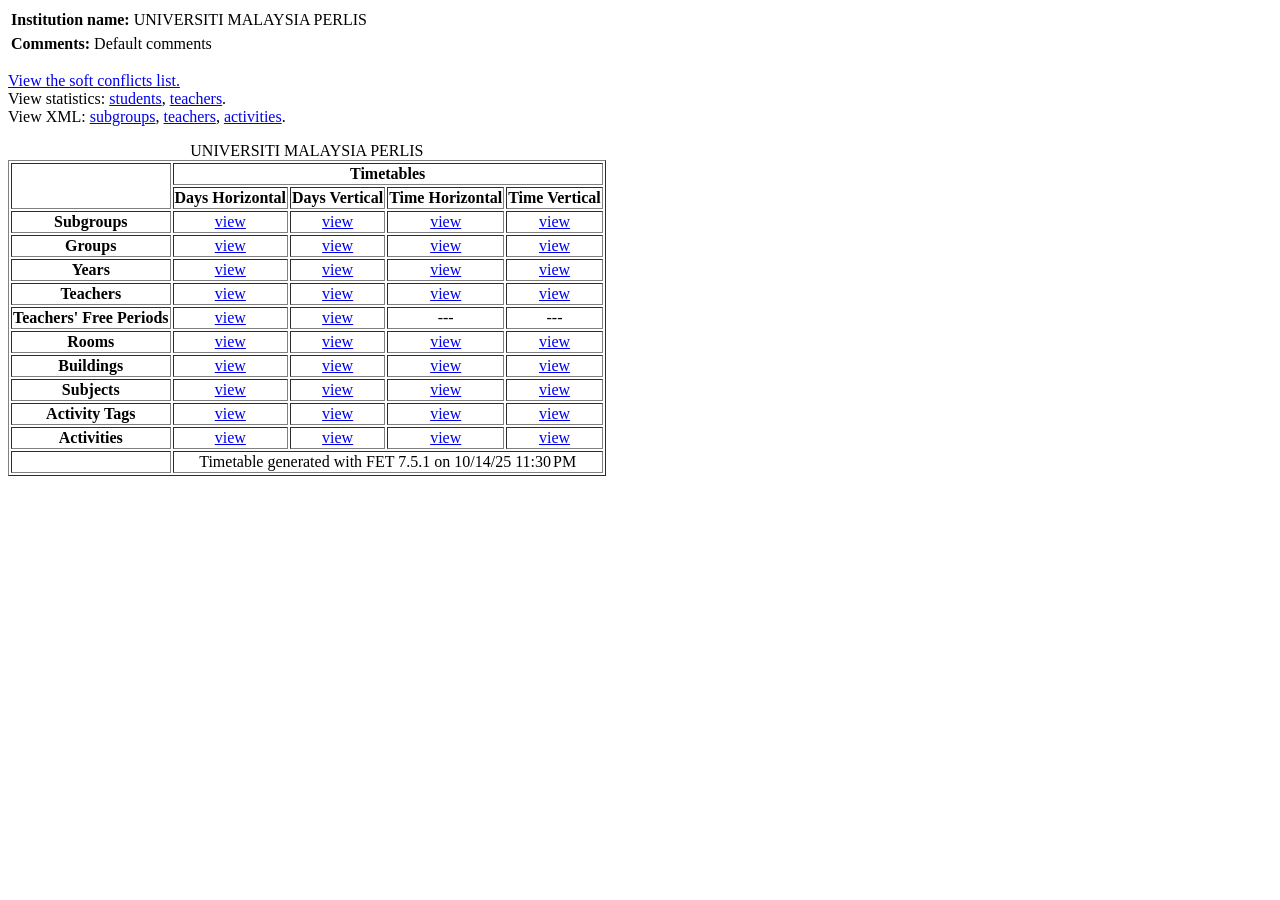
<file: index.html>
﻿<!DOCTYPE html PUBLIC "-//W3C//DTD XHTML 1.0 Strict//EN"
  "http://www.w3.org/TR/xhtml1/DTD/xhtml1-strict.dtd">
<html xmlns="http://www.w3.org/1999/xhtml" lang="en-US" xml:lang="en-US">
  <head>
    <title>UNIVERSITI MALAYSIA PERLIS</title>
    <meta http-equiv="Content-Type" content="text/html; charset=UTF-8" />
    <link rel="stylesheet" media="all" href="DEGREE_SEM1_20252026 FINALE 14OCT(FKTEN edit)_stylesheet.css" type="text/css" />
  </head>
  <body id="top">
    <table>
      <tr align="left" valign="top">
        <th>Institution name:</th>
        <td>UNIVERSITI MALAYSIA PERLIS</td>
      </tr>
    </table>
    <table>
      <tr align="left" valign="top">
        <th>Comments:</th>
        <td>Default comments</td>
      </tr>
    </table>
    <p>
      <a href="DEGREE_SEM1_20252026 FINALE 14OCT(FKTEN edit)_soft_conflicts.txt">View the soft conflicts list.</a><br />
      View statistics:       <a href="DEGREE_SEM1_20252026 FINALE 14OCT(FKTEN edit)_students_statistics.html">students</a>, <a href="DEGREE_SEM1_20252026 FINALE 14OCT(FKTEN edit)_teachers_statistics.html">teachers</a>.<br />
      View XML: <a href="DEGREE_SEM1_20252026 FINALE 14OCT(FKTEN edit)_subgroups.xml">subgroups</a>, <a href="DEGREE_SEM1_20252026 FINALE 14OCT(FKTEN edit)_teachers.xml">teachers</a>, <a href="DEGREE_SEM1_20252026 FINALE 14OCT(FKTEN edit)_activities.xml">activities</a>.
    </p>
    <table border="1">
      <caption>UNIVERSITI MALAYSIA PERLIS</caption>
      <thead>
        <tr><td rowspan="2"></td><th colspan="4">Timetables</th></tr>
        <tr>
          <!-- span -->
          <th>Days Horizontal</th><th>Days Vertical</th><th>Time Horizontal</th><th>Time Vertical</th>
        </tr>
      </thead>
      <tbody>
        <tr>
          <th>Subgroups</th>
          <td><a href="DEGREE_SEM1_20252026 FINALE 14OCT(FKTEN edit)_subgroups_days_horizontal.html">view</a></td>
          <td><a href="DEGREE_SEM1_20252026 FINALE 14OCT(FKTEN edit)_subgroups_days_vertical.html">view</a></td>
          <td><a href="DEGREE_SEM1_20252026 FINALE 14OCT(FKTEN edit)_subgroups_time_horizontal.html">view</a></td>
          <td><a href="DEGREE_SEM1_20252026 FINALE 14OCT(FKTEN edit)_subgroups_time_vertical.html">view</a></td>
        </tr>
        <tr>
          <th>Groups</th>
          <td><a href="DEGREE_SEM1_20252026 FINALE 14OCT(FKTEN edit)_groups_days_horizontal.html">view</a></td>
          <td><a href="DEGREE_SEM1_20252026 FINALE 14OCT(FKTEN edit)_groups_days_vertical.html">view</a></td>
          <td><a href="DEGREE_SEM1_20252026 FINALE 14OCT(FKTEN edit)_groups_time_horizontal.html">view</a></td>
          <td><a href="DEGREE_SEM1_20252026 FINALE 14OCT(FKTEN edit)_groups_time_vertical.html">view</a></td>
        </tr>
        <tr>
          <th>Years</th>
          <td><a href="DEGREE_SEM1_20252026 FINALE 14OCT(FKTEN edit)_years_days_horizontal.html">view</a></td>
          <td><a href="DEGREE_SEM1_20252026 FINALE 14OCT(FKTEN edit)_years_days_vertical.html">view</a></td>
          <td><a href="DEGREE_SEM1_20252026 FINALE 14OCT(FKTEN edit)_years_time_horizontal.html">view</a></td>
          <td><a href="DEGREE_SEM1_20252026 FINALE 14OCT(FKTEN edit)_years_time_vertical.html">view</a></td>
        </tr>
        <tr>
          <th>Teachers</th>
          <td><a href="DEGREE_SEM1_20252026 FINALE 14OCT(FKTEN edit)_teachers_days_horizontal.html">view</a></td>
          <td><a href="DEGREE_SEM1_20252026 FINALE 14OCT(FKTEN edit)_teachers_days_vertical.html">view</a></td>
          <td><a href="DEGREE_SEM1_20252026 FINALE 14OCT(FKTEN edit)_teachers_time_horizontal.html">view</a></td>
          <td><a href="DEGREE_SEM1_20252026 FINALE 14OCT(FKTEN edit)_teachers_time_vertical.html">view</a></td>
        </tr>
        <tr>
          <th>Teachers' Free Periods</th>
          <td><a href="DEGREE_SEM1_20252026 FINALE 14OCT(FKTEN edit)_teachers_free_periods_days_horizontal.html">view</a></td>
          <td><a href="DEGREE_SEM1_20252026 FINALE 14OCT(FKTEN edit)_teachers_free_periods_days_vertical.html">view</a></td>
          <td>---</td>
          <td>---</td>
        </tr>
        <tr>
          <th>Rooms</th>
          <td><a href="DEGREE_SEM1_20252026 FINALE 14OCT(FKTEN edit)_rooms_days_horizontal.html">view</a></td>
          <td><a href="DEGREE_SEM1_20252026 FINALE 14OCT(FKTEN edit)_rooms_days_vertical.html">view</a></td>
          <td><a href="DEGREE_SEM1_20252026 FINALE 14OCT(FKTEN edit)_rooms_time_horizontal.html">view</a></td>
          <td><a href="DEGREE_SEM1_20252026 FINALE 14OCT(FKTEN edit)_rooms_time_vertical.html">view</a></td>
        </tr>
        <tr>
          <th>Buildings</th>
          <td><a href="DEGREE_SEM1_20252026 FINALE 14OCT(FKTEN edit)_buildings_days_horizontal.html">view</a></td>
          <td><a href="DEGREE_SEM1_20252026 FINALE 14OCT(FKTEN edit)_buildings_days_vertical.html">view</a></td>
          <td><a href="DEGREE_SEM1_20252026 FINALE 14OCT(FKTEN edit)_buildings_time_horizontal.html">view</a></td>
          <td><a href="DEGREE_SEM1_20252026 FINALE 14OCT(FKTEN edit)_buildings_time_vertical.html">view</a></td>
        </tr>
        <tr>
          <th>Subjects</th>
          <td><a href="DEGREE_SEM1_20252026 FINALE 14OCT(FKTEN edit)_subjects_days_horizontal.html">view</a></td>
          <td><a href="DEGREE_SEM1_20252026 FINALE 14OCT(FKTEN edit)_subjects_days_vertical.html">view</a></td>
          <td><a href="DEGREE_SEM1_20252026 FINALE 14OCT(FKTEN edit)_subjects_time_horizontal.html">view</a></td>
          <td><a href="DEGREE_SEM1_20252026 FINALE 14OCT(FKTEN edit)_subjects_time_vertical.html">view</a></td>
        </tr>
        <tr>
          <th>Activity Tags</th>
          <td><a href="DEGREE_SEM1_20252026 FINALE 14OCT(FKTEN edit)_activity_tags_days_horizontal.html">view</a></td>
          <td><a href="DEGREE_SEM1_20252026 FINALE 14OCT(FKTEN edit)_activity_tags_days_vertical.html">view</a></td>
          <td><a href="DEGREE_SEM1_20252026 FINALE 14OCT(FKTEN edit)_activity_tags_time_horizontal.html">view</a></td>
          <td><a href="DEGREE_SEM1_20252026 FINALE 14OCT(FKTEN edit)_activity_tags_time_vertical.html">view</a></td>
        </tr>
        <tr>
          <th>Activities</th>
          <td><a href="DEGREE_SEM1_20252026 FINALE 14OCT(FKTEN edit)_activities_days_horizontal.html">view</a></td>
          <td><a href="DEGREE_SEM1_20252026 FINALE 14OCT(FKTEN edit)_activities_days_vertical.html">view</a></td>
          <td><a href="DEGREE_SEM1_20252026 FINALE 14OCT(FKTEN edit)_activities_time_horizontal.html">view</a></td>
          <td><a href="DEGREE_SEM1_20252026 FINALE 14OCT(FKTEN edit)_activities_time_vertical.html">view</a></td>
        </tr>
        <tr class="foot"><td></td><td colspan="4">Timetable generated with FET 7.5.1 on 10/14/25 11:30 PM</td></tr>
      </tbody>
    </table>
  </body>
</html>
</file>
<file: DEGREE_SEM1_20252026 FINALE 14OCT(FKTEN edit)_stylesheet.css>
﻿@charset "UTF-8";

/* CSS Style sheet of DEGREE_SEM1_20252026 FINALE 14OCT(FKTEN edit).fet
   Style sheet generated with FET 7.5.1 on 10/14/25 11:30 PM */

/* To do a page-break only after every second timetable, delete "page-break-before: always;" in "table.even_table". */
/* Delete "page-break-before: always;" in "table.even_table" and in "table.odd_table" to skip page-breaks. */
/* To hide an element just write the following phrase into the element: "display: none;" (without quotes). */

p.back {
  margin-top: 4ex;
  margin-bottom: 5ex;
}

table {
  text-align: center;
  page-break-inside: avoid;
}

table.odd_table {
  page-break-before: always;
}

table.even_table {
  page-break-before: always;
}

table.detailed {
  margin-left: auto; margin-right: auto;
  text-align: center;
  border: 0px;
  border-spacing: 0;
  border-collapse: collapse;
}

caption {

}

span.institution {
  font-weight: bold;
}

span.name {

}

span.comment {
  /*font-style: italic;*/
}

span.legend_title {
  font-weight: bold;
}

thead {

}

/* Some programs import "tfoot" incorrectly. So we use "tr.foot" instead of "tfoot". */

tr.foot {

}

tbody {

}

th {

}

td {

}

td.detailed {
  border: 1px dashed silver;
  border-bottom: 0;
  border-top: 0;
}

th.xAxis {
/* width: 8em; */
}

th.yAxis {
  height: 8ex;
}

td.c_1 { /* Activity id: 1 (subject) */
 background-color: rgb(43, 92, 119);
 color: white;
}

td.c_2 { /* Activity id: 3 (subject) */
 background-color: rgb(11, 170, 90);
 color: white;
}

td.c_3 { /* Activity id: 4 (subject) */
 background-color: rgb(158, 255, 178);
 color: black;
}

td.c_4 { /* Activity id: 6 (subject) */
 background-color: rgb(30, 157, 192);
 color: white;
}

td.c_5 { /* Activity id: 7 (subject) */
 background-color: rgb(54, 145, 97);
 color: white;
}

td.c_6 { /* Activity id: 9 (subject) */
 background-color: rgb(223, 90, 203);
 color: black;
}

td.c_7 { /* Activity id: 11 (subject) */
 background-color: rgb(139, 31, 200);
 color: white;
}

td.c_8 { /* Activity id: 13 (subject) */
 background-color: rgb(215, 104, 223);
 color: black;
}

td.c_9 { /* Activity id: 17 (subject) */
 background-color: rgb(64, 164, 89);
 color: white;
}

td.c_10 { /* Activity id: 19 (subject) */
 background-color: rgb(1, 92, 240);
 color: white;
}

td.c_11 { /* Activity id: 21 (subject) */
 background-color: rgb(15, 15, 33);
 color: white;
}

td.c_12 { /* Activity id: 23 (subject) */
 background-color: rgb(6, 103, 111);
 color: white;
}

td.c_13 { /* Activity id: 25 (subject) */
 background-color: rgb(168, 79, 248);
 color: white;
}

td.c_14 { /* Activity id: 27 (subject) */
 background-color: rgb(204, 164, 132);
 color: black;
}

td.c_15 { /* Activity id: 29 (subject) */
 background-color: rgb(121, 71, 49);
 color: white;
}

td.c_16 { /* Activity id: 31 (subject) */
 background-color: rgb(47, 116, 199);
 color: white;
}

td.c_17 { /* Activity id: 33 (subject) */
 background-color: rgb(236, 191, 92);
 color: black;
}

td.c_18 { /* Activity id: 35 (subject) */
 background-color: rgb(196, 251, 192);
 color: black;
}

td.c_19 { /* Activity id: 37 (subject) */
 background-color: rgb(220, 81, 197);
 color: black;
}

td.c_20 { /* Activity id: 39 (subject) */
 background-color: rgb(210, 184, 252);
 color: black;
}

td.c_21 { /* Activity id: 40 (subject) */
 background-color: rgb(189, 27, 3);
 color: white;
}

td.c_22 { /* Activity id: 42 (subject) */
 background-color: rgb(131, 251, 144);
 color: black;
}

td.c_23 { /* Activity id: 43 (subject) */
 background-color: rgb(186, 38, 161);
 color: white;
}

td.c_24 { /* Activity id: 44 (subject) */
 background-color: rgb(107, 13, 173);
 color: white;
}

td.c_25 { /* Activity id: 45 (subject) */
 background-color: rgb(252, 100, 52);
 color: black;
}

td.c_26 { /* Activity id: 46 (subject) */
 background-color: rgb(79, 56, 5);
 color: white;
}

td.c_27 { /* Activity id: 47 (subject) */
 background-color: rgb(119, 65, 56);
 color: white;
}

td.c_28 { /* Activity id: 48 (subject) */
 background-color: rgb(211, 228, 75);
 color: black;
}

td.c_29 { /* Activity id: 49 (subject) */
 background-color: rgb(151, 254, 120);
 color: black;
}

td.c_30 { /* Activity id: 50 (subject) */
 background-color: rgb(221, 180, 219);
 color: black;
}

td.c_31 { /* Activity id: 61 (subject) */
 background-color: rgb(134, 3, 149);
 color: white;
}

td.c_32 { /* Activity id: 63 (subject) */
 background-color: rgb(224, 80, 224);
 color: black;
}

td.c_33 { /* Activity id: 67 (subject) */
 background-color: rgb(142, 94, 173);
 color: white;
}

td.c_34 { /* Activity id: 71 (subject) */
 background-color: rgb(218, 159, 70);
 color: black;
}

td.c_35 { /* Activity id: 73 (subject) */
 background-color: rgb(118, 136, 231);
 color: black;
}

td.c_36 { /* Activity id: 74 (subject) */
 background-color: rgb(107, 201, 77);
 color: black;
}

td.c_37 { /* Activity id: 78 (subject) */
 background-color: rgb(209, 213, 189);
 color: black;
}

td.c_38 { /* Activity id: 80 (subject) */
 background-color: rgb(63, 152, 137);
 color: white;
}

td.c_39 { /* Activity id: 82 (subject) */
 background-color: rgb(135, 28, 93);
 color: white;
}

td.c_40 { /* Activity id: 84 (subject) */
 background-color: rgb(93, 116, 163);
 color: white;
}

td.c_41 { /* Activity id: 88 (subject) */
 background-color: rgb(157, 92, 196);
 color: white;
}

td.c_42 { /* Activity id: 90 (subject) */
 background-color: rgb(152, 172, 12);
 color: black;
}

td.c_43 { /* Activity id: 92 (subject) */
 background-color: rgb(177, 10, 251);
 color: white;
}

td.c_44 { /* Activity id: 94 (subject) */
 background-color: rgb(155, 107, 187);
 color: black;
}

td.c_45 { /* Activity id: 96 (subject) */
 background-color: rgb(241, 89, 142);
 color: black;
}

td.c_46 { /* Activity id: 98 (subject) */
 background-color: rgb(104, 177, 189);
 color: black;
}

td.c_47 { /* Activity id: 100 (subject) */
 background-color: rgb(102, 187, 6);
 color: black;
}

td.c_48 { /* Activity id: 112 (subject) */
 background-color: rgb(100, 32, 179);
 color: white;
}

td.c_49 { /* Activity id: 113 (subject) */
 background-color: rgb(175, 185, 20);
 color: black;
}

td.c_50 { /* Activity id: 117 (subject) */
 background-color: rgb(122, 63, 253);
 color: white;
}

td.c_51 { /* Activity id: 121 (subject) */
 background-color: rgb(161, 185, 247);
 color: black;
}

td.c_52 { /* Activity id: 129 (subject) */
 background-color: rgb(98, 88, 123);
 color: white;
}

td.c_53 { /* Activity id: 133 (subject) */
 background-color: rgb(100, 247, 49);
 color: black;
}

td.c_54 { /* Activity id: 135 (subject) */
 background-color: rgb(210, 25, 26);
 color: white;
}

td.c_55 { /* Activity id: 142 (subject) */
 background-color: rgb(255, 134, 233);
 color: black;
}

td.c_56 { /* Activity id: 148 (subject) */
 background-color: rgb(223, 241, 162);
 color: black;
}

td.c_57 { /* Activity id: 154 (subject) */
 background-color: rgb(49, 100, 33);
 color: white;
}

td.c_58 { /* Activity id: 156 (subject) */
 background-color: rgb(123, 105, 60);
 color: white;
}

td.c_59 { /* Activity id: 160 (subject) */
 background-color: rgb(193, 40, 20);
 color: white;
}

td.c_60 { /* Activity id: 162 (subject) */
 background-color: rgb(108, 254, 131);
 color: black;
}

td.c_61 { /* Activity id: 164 (subject) */
 background-color: rgb(54, 131, 64);
 color: white;
}

td.c_62 { /* Activity id: 165 (subject) */
 background-color: rgb(153, 179, 11);
 color: black;
}

td.c_63 { /* Activity id: 168 (subject) */
 background-color: rgb(3, 209, 22);
 color: white;
}

td.c_64 { /* Activity id: 170 (subject) */
 background-color: rgb(71, 62, 116);
 color: white;
}

td.c_65 { /* Activity id: 172 (subject) */
 background-color: rgb(24, 97, 233);
 color: white;
}

td.c_66 { /* Activity id: 174 (subject) */
 background-color: rgb(120, 131, 110);
 color: white;
}

td.c_67 { /* Activity id: 176 (subject) */
 background-color: rgb(133, 225, 29);
 color: black;
}

td.c_68 { /* Activity id: 178 (subject) */
 background-color: rgb(174, 151, 37);
 color: black;
}

td.c_69 { /* Activity id: 180 (subject) */
 background-color: rgb(74, 139, 203);
 color: white;
}

td.c_70 { /* Activity id: 182 (subject) */
 background-color: rgb(81, 172, 96);
 color: black;
}

td.c_71 { /* Activity id: 184 (subject) */
 background-color: rgb(123, 51, 255);
 color: white;
}

td.c_72 { /* Activity id: 185 (subject) */
 background-color: rgb(228, 174, 209);
 color: black;
}

td.c_73 { /* Activity id: 186 (subject) */
 background-color: rgb(58, 7, 182);
 color: white;
}

td.c_74 { /* Activity id: 189 (subject) */
 background-color: rgb(198, 138, 214);
 color: black;
}

td.c_75 { /* Activity id: 191 (subject) */
 background-color: rgb(155, 103, 171);
 color: white;
}

td.c_76 { /* Activity id: 194 (subject) */
 background-color: rgb(235, 163, 156);
 color: black;
}

td.c_77 { /* Activity id: 196 (subject) */
 background-color: rgb(179, 220, 71);
 color: black;
}

td.c_78 { /* Activity id: 199 (subject) */
 background-color: rgb(246, 98, 115);
 color: black;
}

td.c_79 { /* Activity id: 201 (subject) */
 background-color: rgb(91, 22, 250);
 color: white;
}

td.c_80 { /* Activity id: 203 (subject) */
 background-color: rgb(254, 232, 116);
 color: black;
}

td.c_81 { /* Activity id: 205 (subject) */
 background-color: rgb(57, 18, 42);
 color: white;
}

td.c_82 { /* Activity id: 206 (subject) */
 background-color: rgb(252, 35, 235);
 color: white;
}

td.c_83 { /* Activity id: 207 (subject) */
 background-color: rgb(191, 243, 88);
 color: black;
}

td.c_84 { /* Activity id: 209 (subject) */
 background-color: rgb(158, 235, 242);
 color: black;
}

td.c_85 { /* Activity id: 211 (subject) */
 background-color: rgb(255, 52, 172);
 color: white;
}

td.c_86 { /* Activity id: 213 (subject) */
 background-color: rgb(115, 154, 122);
 color: black;
}

td.c_87 { /* Activity id: 215 (subject) */
 background-color: rgb(82, 180, 141);
 color: black;
}

td.c_88 { /* Activity id: 217 (subject) */
 background-color: rgb(201, 186, 149);
 color: black;
}

td.c_89 { /* Activity id: 219 (subject) */
 background-color: rgb(206, 249, 34);
 color: black;
}

td.c_90 { /* Activity id: 222 (subject) */
 background-color: rgb(239, 156, 109);
 color: black;
}

td.c_91 { /* Activity id: 226 (subject) */
 background-color: rgb(183, 123, 187);
 color: black;
}

td.c_92 { /* Activity id: 228 (subject) */
 background-color: rgb(143, 3, 69);
 color: white;
}

td.c_93 { /* Activity id: 230 (subject) */
 background-color: rgb(125, 19, 171);
 color: white;
}

td.c_94 { /* Activity id: 232 (subject) */
 background-color: rgb(21, 145, 204);
 color: white;
}

td.c_95 { /* Activity id: 234 (subject) */
 background-color: rgb(4, 114, 209);
 color: white;
}

td.c_96 { /* Activity id: 236 (subject) */
 background-color: rgb(57, 1, 110);
 color: white;
}

td.c_97 { /* Activity id: 238 (subject) */
 background-color: rgb(197, 88, 169);
 color: black;
}

td.c_98 { /* Activity id: 239 (subject) */
 background-color: rgb(196, 30, 57);
 color: white;
}

td.c_99 { /* Activity id: 240 (subject) */
 background-color: rgb(76, 87, 44);
 color: white;
}

td.c_100 { /* Activity id: 244 (subject) */
 background-color: rgb(9, 47, 186);
 color: white;
}

td.c_101 { /* Activity id: 245 (subject) */
 background-color: rgb(139, 178, 120);
 color: black;
}

td.c_102 { /* Activity id: 257 (subject) */
 background-color: rgb(229, 173, 82);
 color: black;
}

td.c_103 { /* Activity id: 258 (subject) */
 background-color: rgb(208, 153, 89);
 color: black;
}

td.c_104 { /* Activity id: 260 (subject) */
 background-color: rgb(96, 140, 215);
 color: black;
}

td.c_105 { /* Activity id: 277 (subject) */
 background-color: rgb(234, 210, 17);
 color: black;
}

td.c_106 { /* Activity id: 298 (subject) */
 background-color: rgb(13, 110, 83);
 color: white;
}

td.c_107 { /* Activity id: 313 (subject) */
 background-color: rgb(82, 145, 210);
 color: black;
}

td.c_108 { /* Activity id: 333 (subject) */
 background-color: rgb(126, 214, 201);
 color: black;
}

td.c_109 { /* Activity id: 375 (subject) */
 background-color: rgb(184, 132, 104);
 color: black;
}

td.c_110 { /* Activity id: 444 (subject) */
 background-color: rgb(244, 188, 251);
 color: black;
}

td.c_111 { /* Activity id: 459 (subject) */
 background-color: rgb(181, 105, 126);
 color: black;
}

td.c_112 { /* Activity id: 511 (subject) */
 background-color: rgb(209, 156, 236);
 color: black;
}

td.c_113 { /* Activity id: 514 (subject) */
 background-color: rgb(26, 248, 7);
 color: black;
}

td.c_114 { /* Activity id: 516 (subject) */
 background-color: rgb(218, 146, 39);
 color: black;
}

td.c_115 { /* Activity id: 518 (subject) */
 background-color: rgb(55, 46, 18);
 color: white;
}

td.c_116 { /* Activity id: 520 (subject) */
 background-color: rgb(175, 187, 215);
 color: black;
}

td.c_117 { /* Activity id: 522 (subject) */
 background-color: rgb(21, 233, 1);
 color: black;
}

td.c_118 { /* Activity id: 524 (subject) */
 background-color: rgb(108, 149, 49);
 color: white;
}

td.c_119 { /* Activity id: 526 (subject) */
 background-color: rgb(75, 153, 195);
 color: black;
}

td.c_120 { /* Activity id: 527 (subject) */
 background-color: rgb(19, 25, 127);
 color: white;
}

td.c_121 { /* Activity id: 528 (subject) */
 background-color: rgb(133, 83, 104);
 color: white;
}

td.c_122 { /* Activity id: 530 (subject) */
 background-color: rgb(241, 170, 246);
 color: black;
}

td.c_123 { /* Activity id: 531 (subject) */
 background-color: rgb(52, 137, 90);
 color: white;
}

td.c_124 { /* Activity id: 534 (subject) */
 background-color: rgb(128, 118, 78);
 color: white;
}

td.c_125 { /* Activity id: 559 (subject) */
 background-color: rgb(57, 100, 159);
 color: white;
}

td.c_126 { /* Activity id: 560 (subject) */
 background-color: rgb(24, 247, 194);
 color: black;
}

td.c_127 { /* Activity id: 564 (subject) */
 background-color: rgb(80, 136, 31);
 color: white;
}

td.c_128 { /* Activity id: 565 (subject) */
 background-color: rgb(18, 204, 202);
 color: black;
}

td.c_129 { /* Activity id: 566 (subject) */
 background-color: rgb(36, 101, 243);
 color: white;
}

td.c_130 { /* Activity id: 570 (subject) */
 background-color: rgb(52, 135, 25);
 color: white;
}

td.c_131 { /* Activity id: 573 (subject) */
 background-color: rgb(227, 251, 83);
 color: black;
}

td.c_132 { /* Activity id: 576 (subject) */
 background-color: rgb(240, 131, 206);
 color: black;
}

td.c_133 { /* Activity id: 579 (subject) */
 background-color: rgb(97, 240, 204);
 color: black;
}

td.c_134 { /* Activity id: 582 (subject) */
 background-color: rgb(69, 44, 91);
 color: white;
}

td.c_135 { /* Activity id: 583 (subject) */
 background-color: rgb(95, 178, 126);
 color: black;
}

td.c_136 { /* Activity id: 588 (subject) */
 background-color: rgb(178, 71, 211);
 color: white;
}

td.c_137 { /* Activity id: 591 (subject) */
 background-color: rgb(79, 117, 237);
 color: white;
}

td.c_138 { /* Activity id: 594 (subject) */
 background-color: rgb(109, 32, 94);
 color: white;
}

td.c_139 { /* Activity id: 596 (subject) */
 background-color: rgb(118, 0, 126);
 color: white;
}

td.c_140 { /* Activity id: 600 (subject) */
 background-color: rgb(147, 58, 48);
 color: white;
}

td.c_141 { /* Activity id: 604 (subject) */
 background-color: rgb(43, 60, 45);
 color: white;
}

td.c_142 { /* Activity id: 607 (subject) */
 background-color: rgb(136, 212, 47);
 color: black;
}

td.c_143 { /* Activity id: 610 (subject) */
 background-color: rgb(229, 235, 94);
 color: black;
}

td.c_144 { /* Activity id: 613 (subject) */
 background-color: rgb(232, 250, 164);
 color: black;
}

td.c_145 { /* Activity id: 616 (subject) */
 background-color: rgb(196, 141, 73);
 color: black;
}

td.c_146 { /* Activity id: 619 (subject) */
 background-color: rgb(43, 238, 143);
 color: black;
}

td.c_147 { /* Activity id: 622 (subject) */
 background-color: rgb(144, 225, 19);
 color: black;
}

td.c_148 { /* Activity id: 625 (subject) */
 background-color: rgb(55, 201, 5);
 color: black;
}

td.c_149 { /* Activity id: 632 (subject) */
 background-color: rgb(253, 213, 150);
 color: black;
}

td.c_150 { /* Activity id: 636 (subject) */
 background-color: rgb(56, 187, 44);
 color: black;
}

td.c_151 { /* Activity id: 640 (subject) */
 background-color: rgb(120, 193, 196);
 color: black;
}

td.c_152 { /* Activity id: 647 (subject) */
 background-color: rgb(179, 173, 145);
 color: black;
}

td.c_153 { /* Activity id: 653 (subject) */
 background-color: rgb(53, 73, 18);
 color: white;
}

td.c_154 { /* Activity id: 658 (subject) */
 background-color: rgb(193, 40, 72);
 color: white;
}

td.c_155 { /* Activity id: 660 (subject) */
 background-color: rgb(223, 161, 15);
 color: black;
}

td.c_156 { /* Activity id: 662 (subject) */
 background-color: rgb(58, 11, 46);
 color: white;
}

td.c_157 { /* Activity id: 666 (subject) */
 background-color: rgb(109, 198, 147);
 color: black;
}

td.c_158 { /* Activity id: 670 (subject) */
 background-color: rgb(127, 29, 175);
 color: white;
}

td.c_159 { /* Activity id: 674 (subject) */
 background-color: rgb(153, 3, 198);
 color: white;
}

td.c_160 { /* Activity id: 677 (subject) */
 background-color: rgb(65, 13, 195);
 color: white;
}

td.c_161 { /* Activity id: 679 (subject) */
 background-color: rgb(69, 163, 170);
 color: black;
}

td.c_162 { /* Activity id: 682 (subject) */
 background-color: rgb(209, 94, 8);
 color: white;
}

td.c_163 { /* Activity id: 684 (subject) */
 background-color: rgb(197, 157, 181);
 color: black;
}

td.c_164 { /* Activity id: 687 (subject) */
 background-color: rgb(141, 21, 194);
 color: white;
}

td.c_165 { /* Activity id: 689 (subject) */
 background-color: rgb(141, 213, 86);
 color: black;
}

td.c_166 { /* Activity id: 691 (subject) */
 background-color: rgb(112, 54, 215);
 color: white;
}

td.c_167 { /* Activity id: 693 (subject) */
 background-color: rgb(76, 225, 198);
 color: black;
}

td.c_168 { /* Activity id: 695 (subject) */
 background-color: rgb(55, 249, 135);
 color: black;
}

td.c_169 { /* Activity id: 697 (subject) */
 background-color: rgb(127, 34, 229);
 color: white;
}

td.c_170 { /* Activity id: 699 (subject) */
 background-color: rgb(98, 16, 147);
 color: white;
}

td.c_171 { /* Activity id: 701 (subject) */
 background-color: rgb(212, 72, 117);
 color: white;
}

td.c_172 { /* Activity id: 703 (subject) */
 background-color: rgb(20, 249, 137);
 color: black;
}

td.c_173 { /* Activity id: 705 (subject) */
 background-color: rgb(186, 143, 99);
 color: black;
}

td.c_174 { /* Activity id: 707 (subject) */
 background-color: rgb(80, 118, 146);
 color: white;
}

td.c_175 { /* Activity id: 709 (subject) */
 background-color: rgb(9, 28, 76);
 color: white;
}

td.c_176 { /* Activity id: 711 (subject) */
 background-color: rgb(36, 171, 144);
 color: black;
}

td.c_177 { /* Activity id: 714 (subject) */
 background-color: rgb(129, 215, 83);
 color: black;
}

td.c_178 { /* Activity id: 724 (subject) */
 background-color: rgb(190, 229, 8);
 color: black;
}

td.c_179 { /* Activity id: 729 (subject) */
 background-color: rgb(18, 10, 128);
 color: white;
}

td.c_180 { /* Activity id: 732 (subject) */
 background-color: rgb(142, 202, 134);
 color: black;
}

td.c_181 { /* Activity id: 735 (subject) */
 background-color: rgb(183, 76, 240);
 color: white;
}

td.c_182 { /* Activity id: 744 (subject) */
 background-color: rgb(202, 167, 199);
 color: black;
}

td.c_183 { /* Activity id: 748 (subject) */
 background-color: rgb(166, 147, 146);
 color: black;
}

td.c_184 { /* Activity id: 754 (subject) */
 background-color: rgb(223, 115, 72);
 color: black;
}

td.c_185 { /* Activity id: 756 (subject) */
 background-color: rgb(95, 123, 155);
 color: white;
}

td.c_186 { /* Activity id: 758 (subject) */
 background-color: rgb(118, 156, 93);
 color: black;
}

td.c_187 { /* Activity id: 760 (subject) */
 background-color: rgb(233, 235, 109);
 color: black;
}

td.c_188 { /* Activity id: 764 (subject) */
 background-color: rgb(192, 24, 13);
 color: white;
}

td.c_189 { /* Activity id: 765 (subject) */
 background-color: rgb(252, 210, 158);
 color: black;
}

td.c_190 { /* Activity id: 768 (subject) */
 background-color: rgb(110, 225, 214);
 color: black;
}

td.c_191 { /* Activity id: 771 (subject) */
 background-color: rgb(26, 222, 180);
 color: black;
}

td.c_192 { /* Activity id: 773 (subject) */
 background-color: rgb(233, 17, 161);
 color: white;
}

td.c_193 { /* Activity id: 777 (subject) */
 background-color: rgb(16, 94, 250);
 color: white;
}

td.c_194 { /* Activity id: 779 (subject) */
 background-color: rgb(95, 99, 4);
 color: white;
}

td.c_195 { /* Activity id: 781 (subject) */
 background-color: rgb(206, 28, 225);
 color: white;
}

td.c_196 { /* Activity id: 784 (subject) */
 background-color: rgb(101, 218, 151);
 color: black;
}

td.c_197 { /* Activity id: 786 (subject) */
 background-color: rgb(208, 44, 220);
 color: white;
}

td.c_198 { /* Activity id: 788 (subject) */
 background-color: rgb(151, 147, 111);
 color: black;
}

td.c_199 { /* Activity id: 790 (subject) */
 background-color: rgb(246, 172, 57);
 color: black;
}

td.c_200 { /* Activity id: 792 (subject) */
 background-color: rgb(1, 167, 129);
 color: white;
}

td.c_201 { /* Activity id: 794 (subject) */
 background-color: rgb(157, 16, 212);
 color: white;
}

td.c_202 { /* Activity id: 796 (subject) */
 background-color: rgb(221, 190, 223);
 color: black;
}

td.c_203 { /* Activity id: 832 (subject) */
 background-color: rgb(65, 82, 45);
 color: white;
}

td.c_204 { /* Activity id: 836 (subject) */
 background-color: rgb(115, 151, 16);
 color: white;
}

td.c_205 { /* Activity id: 840 (subject) */
 background-color: rgb(5, 74, 170);
 color: white;
}

td.c_206 { /* Activity id: 841 (subject) */
 background-color: rgb(153, 192, 255);
 color: black;
}

td.c_207 { /* Activity id: 842 (subject) */
 background-color: rgb(182, 53, 160);
 color: white;
}

td.c_208 { /* Activity id: 846 (subject) */
 background-color: rgb(176, 82, 226);
 color: white;
}

td.c_209 { /* Activity id: 847 (subject) */
 background-color: rgb(179, 108, 92);
 color: white;
}

td.c_210 { /* Activity id: 848 (subject) */
 background-color: rgb(1, 127, 145);
 color: white;
}

td.c_211 { /* Activity id: 853 (subject) */
 background-color: rgb(155, 251, 130);
 color: black;
}

td.c_212 { /* Activity id: 856 (subject) */
 background-color: rgb(57, 180, 142);
 color: black;
}

td.c_213 { /* Activity id: 860 (subject) */
 background-color: rgb(198, 27, 77);
 color: white;
}

td.c_214 { /* Activity id: 862 (subject) */
 background-color: rgb(157, 133, 65);
 color: black;
}

td.c_215 { /* Activity id: 867 (subject) */
 background-color: rgb(108, 42, 104);
 color: white;
}

td.c_216 { /* Activity id: 872 (subject) */
 background-color: rgb(112, 207, 150);
 color: black;
}

td.c_217 { /* Activity id: 878 (subject) */
 background-color: rgb(104, 16, 248);
 color: white;
}

td.c_218 { /* Activity id: 882 (subject) */
 background-color: rgb(133, 9, 244);
 color: white;
}

td.c_219 { /* Activity id: 884 (subject) */
 background-color: rgb(28, 226, 89);
 color: black;
}

td.c_220 { /* Activity id: 886 (subject) */
 background-color: rgb(3, 54, 225);
 color: white;
}

td.c_221 { /* Activity id: 887 (subject) */
 background-color: rgb(50, 251, 108);
 color: black;
}

td.c_222 { /* Activity id: 891 (subject) */
 background-color: rgb(139, 252, 130);
 color: black;
}

td.c_223 { /* Activity id: 895 (subject) */
 background-color: rgb(194, 81, 168);
 color: white;
}

td.c_224 { /* Activity id: 901 (subject) */
 background-color: rgb(89, 194, 142);
 color: black;
}

td.c_225 { /* Activity id: 905 (subject) */
 background-color: rgb(85, 171, 103);
 color: black;
}

td.c_226 { /* Activity id: 912 (subject) */
 background-color: rgb(172, 50, 140);
 color: white;
}

td.c_227 { /* Activity id: 916 (subject) */
 background-color: rgb(96, 118, 145);
 color: white;
}

td.c_228 { /* Activity id: 923 (subject) */
 background-color: rgb(204, 158, 160);
 color: black;
}

td.c_229 { /* Activity id: 930 (subject) */
 background-color: rgb(116, 93, 63);
 color: white;
}

td.c_230 { /* Activity id: 937 (subject) */
 background-color: rgb(41, 73, 164);
 color: white;
}

td.c_231 { /* Activity id: 938 (subject) */
 background-color: rgb(215, 41, 163);
 color: white;
}

td.c_232 { /* Activity id: 939 (subject) */
 background-color: rgb(17, 142, 218);
 color: white;
}

td.c_233 { /* Activity id: 946 (subject) */
 background-color: rgb(82, 51, 64);
 color: white;
}

td.c_234 { /* Activity id: 948 (subject) */
 background-color: rgb(84, 20, 93);
 color: white;
}

td.c_235 { /* Activity id: 952 (subject) */
 background-color: rgb(235, 222, 212);
 color: black;
}

td.c_236 { /* Activity id: 956 (subject) */
 background-color: rgb(112, 28, 52);
 color: white;
}

td.c_237 { /* Activity id: 959 (subject) */
 background-color: rgb(62, 13, 83);
 color: white;
}

td.c_238 { /* Activity id: 961 (subject) */
 background-color: rgb(87, 60, 105);
 color: white;
}

td.c_239 { /* Activity id: 964 (subject) */
 background-color: rgb(249, 15, 14);
 color: white;
}

td.c_240 { /* Activity id: 966 (subject) */
 background-color: rgb(49, 93, 132);
 color: white;
}

td.c_241 { /* Activity id: 968 (subject) */
 background-color: rgb(50, 248, 170);
 color: black;
}

td.c_242 { /* Activity id: 970 (subject) */
 background-color: rgb(28, 78, 209);
 color: white;
}

td.c_243 { /* Activity id: 972 (subject) */
 background-color: rgb(188, 220, 78);
 color: black;
}

td.c_244 { /* Activity id: 974 (subject) */
 background-color: rgb(21, 190, 234);
 color: black;
}

td.c_245 { /* Activity id: 976 (subject) */
 background-color: rgb(127, 236, 132);
 color: black;
}

td.c_246 { /* Activity id: 978 (subject) */
 background-color: rgb(110, 206, 226);
 color: black;
}

td.c_247 { /* Activity id: 979 (subject) */
 background-color: rgb(137, 81, 190);
 color: white;
}

td.c_248 { /* Activity id: 982 (subject) */
 background-color: rgb(171, 254, 123);
 color: black;
}

td.c_249 { /* Activity id: 985 (subject) */
 background-color: rgb(32, 253, 50);
 color: black;
}

td.c_250 { /* Activity id: 1012 (subject) */
 background-color: rgb(102, 90, 185);
 color: white;
}

td.c_251 { /* Activity id: 1015 (subject) */
 background-color: rgb(169, 83, 28);
 color: white;
}

td.c_252 { /* Activity id: 1017 (subject) */
 background-color: rgb(166, 26, 152);
 color: white;
}

td.c_253 { /* Activity id: 1019 (subject) */
 background-color: rgb(215, 152, 120);
 color: black;
}

td.c_254 { /* Activity id: 1022 (subject) */
 background-color: rgb(52, 206, 202);
 color: black;
}

td.c_255 { /* Activity id: 1025 (subject) */
 background-color: rgb(115, 114, 238);
 color: black;
}

td.c_256 { /* Activity id: 1028 (subject) */
 background-color: rgb(163, 3, 159);
 color: white;
}

td.c_257 { /* Activity id: 1030 (subject) */
 background-color: rgb(109, 68, 81);
 color: white;
}

td.c_258 { /* Activity id: 1031 (subject) */
 background-color: rgb(76, 6, 71);
 color: white;
}

td.c_259 { /* Activity id: 1036 (subject) */
 background-color: rgb(113, 218, 90);
 color: black;
}

td.c_260 { /* Activity id: 1037 (subject) */
 background-color: rgb(79, 90, 180);
 color: white;
}

td.c_261 { /* Activity id: 1042 (subject) */
 background-color: rgb(132, 153, 194);
 color: black;
}

td.c_262 { /* Activity id: 1045 (subject) */
 background-color: rgb(50, 92, 132);
 color: white;
}

td.c_263 { /* Activity id: 1046 (subject) */
 background-color: rgb(102, 132, 220);
 color: black;
}

td.c_264 { /* Activity id: 1049 (subject) */
 background-color: rgb(178, 95, 103);
 color: white;
}

td.c_265 { /* Activity id: 1051 (subject) */
 background-color: rgb(34, 162, 230);
 color: black;
}

td.c_266 { /* Activity id: 1052 (subject) */
 background-color: rgb(10, 199, 118);
 color: black;
}

td.c_267 { /* Activity id: 1055 (subject) */
 background-color: rgb(242, 31, 229);
 color: white;
}

td.c_268 { /* Activity id: 1058 (subject) */
 background-color: rgb(119, 30, 51);
 color: white;
}

td.c_269 { /* Activity id: 1061 (subject) */
 background-color: rgb(31, 19, 41);
 color: white;
}

td.c_270 { /* Activity id: 1064 (subject) */
 background-color: rgb(125, 226, 224);
 color: black;
}

td.c_271 { /* Activity id: 1067 (subject) */
 background-color: rgb(60, 254, 138);
 color: black;
}

td.c_272 { /* Activity id: 1070 (subject) */
 background-color: rgb(89, 240, 252);
 color: black;
}

td.c_273 { /* Activity id: 1071 (subject) */
 background-color: rgb(89, 231, 247);
 color: black;
}

td.c_274 { /* Activity id: 1073 (subject) */
 background-color: rgb(22, 227, 134);
 color: black;
}

td.c_275 { /* Activity id: 1074 (subject) */
 background-color: rgb(236, 191, 221);
 color: black;
}

td.c_276 { /* Activity id: 1087 (subject) */
 background-color: rgb(84, 227, 140);
 color: black;
}

td.c_277 { /* Activity id: 1089 (subject) */
 background-color: rgb(225, 70, 36);
 color: white;
}

td.c_278 { /* Activity id: 1099 (subject) */
 background-color: rgb(234, 50, 234);
 color: white;
}

td.c_279 { /* Activity id: 1115 (subject) */
 background-color: rgb(82, 111, 90);
 color: white;
}

td.c_280 { /* Activity id: 1126 (subject) */
 background-color: rgb(200, 6, 195);
 color: white;
}

td.c_281 { /* Activity id: 1130 (subject) */
 background-color: rgb(9, 172, 235);
 color: black;
}

td.c_282 { /* Activity id: 1134 (subject) */
 background-color: rgb(113, 252, 0);
 color: black;
}

td.c_283 { /* Activity id: 1140 (subject) */
 background-color: rgb(129, 51, 39);
 color: white;
}

td.c_284 { /* Activity id: 1143 (subject) */
 background-color: rgb(114, 46, 255);
 color: white;
}

td.c_285 { /* Activity id: 1146 (subject) */
 background-color: rgb(217, 239, 241);
 color: black;
}

td.c_286 { /* Activity id: 1149 (subject) */
 background-color: rgb(1, 112, 32);
 color: white;
}

td.c_287 { /* Activity id: 1152 (subject) */
 background-color: rgb(54, 255, 44);
 color: black;
}

td.c_288 { /* Activity id: 1163 (subject) */
 background-color: rgb(225, 207, 208);
 color: black;
}

td.c_289 { /* Activity id: 1164 (subject) */
 background-color: rgb(224, 148, 1);
 color: black;
}

td.c_290 { /* Activity id: 1166 (subject) */
 background-color: rgb(177, 201, 86);
 color: black;
}

td.c_291 { /* Activity id: 1172 (subject) */
 background-color: rgb(139, 103, 64);
 color: white;
}

td.c_292 { /* Activity id: 1174 (subject) */
 background-color: rgb(187, 107, 139);
 color: black;
}

td.c_293 { /* Activity id: 1178 (subject) */
 background-color: rgb(2, 71, 50);
 color: white;
}

td.c_294 { /* Activity id: 1181 (subject) */
 background-color: rgb(192, 167, 168);
 color: black;
}

td.c_295 { /* Activity id: 1187 (subject) */
 background-color: rgb(137, 99, 85);
 color: white;
}

td.c_296 { /* Activity id: 1191 (subject) */
 background-color: rgb(216, 18, 221);
 color: white;
}

td.c_297 { /* Activity id: 1197 (subject) */
 background-color: rgb(254, 138, 110);
 color: black;
}

td.c_298 { /* Activity id: 1199 (subject) */
 background-color: rgb(246, 108, 219);
 color: black;
}

td.c_299 { /* Activity id: 1208 (subject) */
 background-color: rgb(118, 141, 176);
 color: black;
}

td.c_300 { /* Activity id: 1217 (subject) */
 background-color: rgb(21, 73, 231);
 color: white;
}

td.c_301 { /* Activity id: 1232 (subject) */
 background-color: rgb(174, 20, 236);
 color: white;
}

td.c_302 { /* Activity id: 1244 (subject) */
 background-color: rgb(54, 5, 235);
 color: white;
}

td.c_303 { /* Activity id: 1246 (subject) */
 background-color: rgb(237, 81, 204);
 color: black;
}

td.c_304 { /* Activity id: 1252 (subject) */
 background-color: rgb(97, 146, 138);
 color: black;
}

td.c_305 { /* Activity id: 1258 (subject) */
 background-color: rgb(117, 75, 170);
 color: white;
}

td.c_306 { /* Activity id: 1260 (subject) */
 background-color: rgb(21, 213, 90);
 color: black;
}

td.c_307 { /* Activity id: 1266 (subject) */
 background-color: rgb(2, 23, 34);
 color: white;
}

td.c_308 { /* Activity id: 1268 (subject) */
 background-color: rgb(187, 41, 154);
 color: white;
}

td.c_309 { /* Activity id: 1274 (subject) */
 background-color: rgb(40, 203, 1);
 color: black;
}

td.c_310 { /* Activity id: 1275 (subject) */
 background-color: rgb(123, 112, 148);
 color: white;
}

td.c_311 { /* Activity id: 1277 (subject) */
 background-color: rgb(186, 28, 236);
 color: white;
}

td.c_312 { /* Activity id: 1285 (subject) */
 background-color: rgb(88, 158, 240);
 color: black;
}

td.c_313 { /* Activity id: 1289 (subject) */
 background-color: rgb(178, 204, 63);
 color: black;
}

td.c_314 { /* Activity id: 1301 (subject) */
 background-color: rgb(35, 39, 254);
 color: white;
}

td.c_315 { /* Activity id: 1307 (subject) */
 background-color: rgb(238, 121, 100);
 color: black;
}

td.c_316 { /* Activity id: 1319 (subject) */
 background-color: rgb(94, 6, 254);
 color: white;
}

td.c_317 { /* Activity id: 1329 (subject) */
 background-color: rgb(252, 56, 132);
 color: white;
}

td.c_318 { /* Activity id: 1335 (subject) */
 background-color: rgb(124, 48, 138);
 color: white;
}

td.c_319 { /* Activity id: 1341 (subject) */
 background-color: rgb(44, 134, 219);
 color: white;
}

td.c_320 { /* Activity id: 1353 (subject) */
 background-color: rgb(186, 123, 74);
 color: black;
}

td.c_321 { /* Activity id: 1359 (subject) */
 background-color: rgb(158, 218, 76);
 color: black;
}

td.c_322 { /* Activity id: 1365 (subject) */
 background-color: rgb(181, 173, 103);
 color: black;
}

td.c_323 { /* Activity id: 1371 (subject) */
 background-color: rgb(95, 244, 204);
 color: black;
}

td.c_324 { /* Activity id: 1377 (subject) */
 background-color: rgb(227, 16, 37);
 color: white;
}

td.c_325 { /* Activity id: 1383 (subject) */
 background-color: rgb(11, 152, 186);
 color: white;
}

td.c_326 { /* Activity id: 1393 (subject) */
 background-color: rgb(129, 143, 165);
 color: black;
}

td.c_327 { /* Activity id: 1397 (subject) */
 background-color: rgb(114, 91, 142);
 color: white;
}

td.c_328 { /* Activity id: 1401 (subject) */
 background-color: rgb(94, 180, 171);
 color: black;
}

td.c_329 { /* Activity id: 1409 (subject) */
 background-color: rgb(113, 61, 205);
 color: white;
}

td.c_330 { /* Activity id: 1415 (subject) */
 background-color: rgb(215, 183, 199);
 color: black;
}

td.c_331 { /* Activity id: 1421 (subject) */
 background-color: rgb(1, 14, 158);
 color: white;
}

td.c_332 { /* Activity id: 1425 (subject) */
 background-color: rgb(206, 27, 251);
 color: white;
}

td.c_333 { /* Activity id: 1436 (subject) */
 background-color: rgb(128, 82, 250);
 color: white;
}

td.c_334 { /* Activity id: 1440 (subject) */
 background-color: rgb(147, 128, 137);
 color: black;
}

td.c_335 { /* Activity id: 1446 (subject) */
 background-color: rgb(38, 185, 206);
 color: black;
}

td.c_336 { /* Activity id: 1452 (subject) */
 background-color: rgb(131, 222, 229);
 color: black;
}

td.c_337 { /* Activity id: 1462 (subject) */
 background-color: rgb(198, 4, 222);
 color: white;
}

td.c_338 { /* Activity id: 1464 (subject) */
 background-color: rgb(42, 57, 185);
 color: white;
}

td.c_339 { /* Activity id: 1466 (subject) */
 background-color: rgb(134, 79, 19);
 color: white;
}

td.c_340 { /* Activity id: 1517 (subject) */
 background-color: rgb(167, 69, 121);
 color: white;
}

td.c_341 { /* Activity id: 1521 (subject) */
 background-color: rgb(99, 253, 93);
 color: black;
}

td.c_342 { /* Activity id: 1525 (subject) */
 background-color: rgb(70, 42, 142);
 color: white;
}

td.c_343 { /* Activity id: 1529 (subject) */
 background-color: rgb(89, 110, 5);
 color: white;
}

td.c_344 { /* Activity id: 1531 (subject) */
 background-color: rgb(36, 19, 26);
 color: white;
}

td.c_345 { /* Activity id: 1537 (subject) */
 background-color: rgb(101, 97, 34);
 color: white;
}

td.c_346 { /* Activity id: 1541 (subject) */
 background-color: rgb(10, 218, 75);
 color: black;
}

td.c_347 { /* Activity id: 1545 (subject) */
 background-color: rgb(177, 95, 108);
 color: white;
}

td.c_348 { /* Activity id: 1547 (subject) */
 background-color: rgb(237, 160, 20);
 color: black;
}

td.c_349 { /* Activity id: 1549 (subject) */
 background-color: rgb(237, 132, 186);
 color: black;
}

td.c_350 { /* Activity id: 1551 (subject) */
 background-color: rgb(143, 51, 98);
 color: white;
}

td.c_351 { /* Activity id: 1553 (subject) */
 background-color: rgb(60, 253, 13);
 color: black;
}

td.c_352 { /* Activity id: 1557 (subject) */
 background-color: rgb(209, 136, 148);
 color: black;
}

td.c_353 { /* Activity id: 1565 (subject) */
 background-color: rgb(165, 235, 107);
 color: black;
}

td.c_354 { /* Activity id: 1569 (subject) */
 background-color: rgb(223, 172, 19);
 color: black;
}

td.c_355 { /* Activity id: 1570 (subject) */
 background-color: rgb(53, 255, 89);
 color: black;
}

td.c_356 { /* Activity id: 1571 (subject) */
 background-color: rgb(130, 97, 189);
 color: white;
}

td.c_357 { /* Activity id: 1575 (subject) */
 background-color: rgb(68, 89, 145);
 color: white;
}

td.c_358 { /* Activity id: 1579 (subject) */
 background-color: rgb(127, 220, 38);
 color: black;
}

td.c_359 { /* Activity id: 1580 (subject) */
 background-color: rgb(121, 55, 14);
 color: white;
}

td.c_360 { /* Activity id: 1581 (subject) */
 background-color: rgb(28, 64, 249);
 color: white;
}

td.c_361 { /* Activity id: 1583 (subject) */
 background-color: rgb(29, 169, 126);
 color: white;
}

td.c_362 { /* Activity id: 1584 (subject) */
 background-color: rgb(220, 227, 27);
 color: black;
}

td.c_363 { /* Activity id: 1585 (subject) */
 background-color: rgb(82, 212, 235);
 color: black;
}

td.c_364 { /* Activity id: 1586 (subject) */
 background-color: rgb(175, 231, 100);
 color: black;
}

td.c_365 { /* Activity id: 1587 (subject) */
 background-color: rgb(63, 125, 69);
 color: white;
}

td.c_366 { /* Activity id: 1588 (subject) */
 background-color: rgb(194, 67, 79);
 color: white;
}

td.c_367 { /* Activity id: 1592 (subject) */
 background-color: rgb(206, 152, 180);
 color: black;
}

td.c_368 { /* Activity id: 1622 (subject) */
 background-color: rgb(226, 122, 227);
 color: black;
}

td.c_369 { /* Activity id: 1650 (subject) */
 background-color: rgb(230, 244, 222);
 color: black;
}

td.c_370 { /* Activity id: 1664 (subject) */
 background-color: rgb(36, 231, 37);
 color: black;
}

td.c_371 { /* Activity id: 1668 (subject) */
 background-color: rgb(237, 151, 203);
 color: black;
}

td.c_372 { /* Activity id: 1680 (subject) */
 background-color: rgb(27, 157, 2);
 color: white;
}

td.c_373 { /* Activity id: 1702 (subject) */
 background-color: rgb(38, 19, 0);
 color: white;
}

td.c_374 { /* Activity id: 1732 (subject) */
 background-color: rgb(21, 82, 72);
 color: white;
}

td.c_375 { /* Activity id: 1736 (subject) */
 background-color: rgb(112, 215, 202);
 color: black;
}

td.c_376 { /* Activity id: 1741 (subject) */
 background-color: rgb(12, 167, 49);
 color: white;
}

td.c_377 { /* Activity id: 1744 (subject) */
 background-color: rgb(180, 251, 16);
 color: black;
}

td.c_378 { /* Activity id: 1747 (subject) */
 background-color: rgb(247, 195, 90);
 color: black;
}

td.c_379 { /* Activity id: 1749 (subject) */
 background-color: rgb(230, 60, 6);
 color: white;
}

td.c_380 { /* Activity id: 1752 (subject) */
 background-color: rgb(18, 86, 14);
 color: white;
}

td.c_381 { /* Activity id: 1753 (subject) */
 background-color: rgb(246, 191, 203);
 color: black;
}

td.c_382 { /* Activity id: 1754 (subject) */
 background-color: rgb(212, 191, 39);
 color: black;
}

td.c_383 { /* Activity id: 1755 (subject) */
 background-color: rgb(122, 55, 92);
 color: white;
}

td.c_384 { /* Activity id: 1756 (subject) */
 background-color: rgb(30, 242, 138);
 color: black;
}

td.c_385 { /* Activity id: 1757 (subject) */
 background-color: rgb(100, 182, 109);
 color: black;
}

td.c_386 { /* Activity id: 1760 (subject) */
 background-color: rgb(151, 139, 116);
 color: black;
}

td.c_387 { /* Activity id: 1761 (subject) */
 background-color: rgb(69, 213, 104);
 color: black;
}

td.c_388 { /* Activity id: 1763 (subject) */
 background-color: rgb(210, 227, 71);
 color: black;
}

td.c_389 { /* Activity id: 1765 (subject) */
 background-color: rgb(80, 25, 200);
 color: white;
}

td.c_390 { /* Activity id: 1767 (subject) */
 background-color: rgb(244, 72, 184);
 color: black;
}

td.c_391 { /* Activity id: 1770 (subject) */
 background-color: rgb(127, 55, 23);
 color: white;
}

td.c_392 { /* Activity id: 1771 (subject) */
 background-color: rgb(37, 142, 59);
 color: white;
}

td.c_393 { /* Activity id: 1773 (subject) */
 background-color: rgb(172, 130, 60);
 color: black;
}

td.c_394 { /* Activity id: 1774 (subject) */
 background-color: rgb(161, 12, 139);
 color: white;
}

td.c_395 { /* Activity id: 1777 (subject) */
 background-color: rgb(120, 63, 101);
 color: white;
}

td.c_396 { /* Activity id: 1779 (subject) */
 background-color: rgb(177, 104, 211);
 color: black;
}

td.c_397 { /* Activity id: 1781 (subject) */
 background-color: rgb(47, 123, 55);
 color: white;
}

td.c_398 { /* Activity id: 1782 (subject) */
 background-color: rgb(51, 5, 130);
 color: white;
}

td.c_399 { /* Activity id: 1783 (subject) */
 background-color: rgb(22, 54, 190);
 color: white;
}

td.c_400 { /* Activity id: 1789 (subject) */
 background-color: rgb(79, 254, 115);
 color: black;
}

td.c_401 { /* Activity id: 1790 (subject) */
 background-color: rgb(176, 99, 138);
 color: white;
}

td.c_402 { /* Activity id: 1792 (subject) */
 background-color: rgb(223, 173, 49);
 color: black;
}

td.c_403 { /* Activity id: 1793 (subject) */
 background-color: rgb(208, 33, 110);
 color: white;
}

td.c_404 { /* Activity id: 1796 (subject) */
 background-color: rgb(25, 198, 53);
 color: black;
}

td.c_405 { /* Activity id: 1799 (subject) */
 background-color: rgb(241, 68, 151);
 color: black;
}

td.c_406 { /* Activity id: 1805 (subject) */
 background-color: rgb(189, 25, 44);
 color: white;
}

td.c_407 { /* Activity id: 1811 (subject) */
 background-color: rgb(137, 37, 40);
 color: white;
}

td.c_408 { /* Activity id: 1817 (subject) */
 background-color: rgb(111, 180, 9);
 color: black;
}

td.c_409 { /* Activity id: 1821 (subject) */
 background-color: rgb(155, 57, 136);
 color: white;
}

td.c_410 { /* Activity id: 1825 (subject) */
 background-color: rgb(92, 117, 214);
 color: white;
}

td.c_411 { /* Activity id: 1829 (subject) */
 background-color: rgb(104, 29, 193);
 color: white;
}

td.c_412 { /* Activity id: 1835 (subject) */
 background-color: rgb(101, 11, 159);
 color: white;
}

td.c_413 { /* Activity id: 1838 (subject) */
 background-color: rgb(27, 32, 42);
 color: white;
}

td.c_414 { /* Activity id: 1844 (subject) */
 background-color: rgb(30, 213, 196);
 color: black;
}

td.c_415 { /* Activity id: 1846 (subject) */
 background-color: rgb(198, 219, 213);
 color: black;
}

td.c_416 { /* Activity id: 1850 (subject) */
 background-color: rgb(32, 165, 49);
 color: white;
}

td.c_417 { /* Activity id: 1854 (subject) */
 background-color: rgb(235, 152, 149);
 color: black;
}

td.c_418 { /* Activity id: 1858 (subject) */
 background-color: rgb(44, 57, 203);
 color: white;
}

td.c_419 { /* Activity id: 1860 (subject) */
 background-color: rgb(185, 154, 98);
 color: black;
}

td.c_420 { /* Activity id: 1863 (subject) */
 background-color: rgb(130, 250, 160);
 color: black;
}

td.c_421 { /* Activity id: 1866 (subject) */
 background-color: rgb(148, 245, 181);
 color: black;
}

td.c_422 { /* Activity id: 1870 (subject) */
 background-color: rgb(207, 50, 149);
 color: white;
}

td.c_423 { /* Activity id: 1873 (subject) */
 background-color: rgb(193, 102, 171);
 color: black;
}

td.c_424 { /* Activity id: 1877 (subject) */
 background-color: rgb(201, 48, 246);
 color: white;
}

td.c_425 { /* Activity id: 1880 (subject) */
 background-color: rgb(87, 181, 125);
 color: black;
}

td.c_426 { /* Activity id: 1884 (subject) */
 background-color: rgb(171, 117, 254);
 color: black;
}

td.c_427 { /* Activity id: 1886 (subject) */
 background-color: rgb(106, 135, 90);
 color: white;
}

td.c_428 { /* Activity id: 1888 (subject) */
 background-color: rgb(9, 60, 239);
 color: white;
}

td.c_429 { /* Activity id: 1890 (subject) */
 background-color: rgb(140, 103, 122);
 color: white;
}

td.c_430 { /* Activity id: 1892 (subject) */
 background-color: rgb(204, 227, 2);
 color: black;
}

td.c_431 { /* Activity id: 1897 (subject) */
 background-color: rgb(60, 213, 75);
 color: black;
}

td.c_432 { /* Activity id: 1900 (subject) */
 background-color: rgb(125, 175, 186);
 color: black;
}

td.c_433 { /* Activity id: 1902 (subject) */
 background-color: rgb(184, 189, 174);
 color: black;
}

td.c_434 { /* Activity id: 1904 (subject) */
 background-color: rgb(22, 174, 99);
 color: white;
}

td.c_435 { /* Activity id: 1906 (subject) */
 background-color: rgb(128, 246, 198);
 color: black;
}

td.c_436 { /* Activity id: 1908 (subject) */
 background-color: rgb(105, 245, 173);
 color: black;
}

td.c_437 { /* Activity id: 1910 (subject) */
 background-color: rgb(244, 20, 228);
 color: white;
}

td.c_438 { /* Activity id: 1912 (subject) */
 background-color: rgb(98, 220, 80);
 color: black;
}

td.c_439 { /* Activity id: 1913 (subject) */
 background-color: rgb(163, 225, 84);
 color: black;
}

td.c_440 { /* Activity id: 1915 (subject) */
 background-color: rgb(71, 99, 3);
 color: white;
}

td.c_441 { /* Activity id: 1916 (subject) */
 background-color: rgb(20, 53, 252);
 color: white;
}

td.c_442 { /* Activity id: 1918 (subject) */
 background-color: rgb(191, 168, 142);
 color: black;
}

td.c_443 { /* Activity id: 1920 (subject) */
 background-color: rgb(39, 70, 101);
 color: white;
}

td.c_444 { /* Activity id: 1922 (subject) */
 background-color: rgb(164, 252, 72);
 color: black;
}

td.c_445 { /* Activity id: 1924 (subject) */
 background-color: rgb(90, 155, 94);
 color: black;
}

td.c_446 { /* Activity id: 1926 (subject) */
 background-color: rgb(220, 110, 16);
 color: black;
}

td.c_447 { /* Activity id: 1928 (subject) */
 background-color: rgb(239, 13, 64);
 color: white;
}

td.c_448 { /* Activity id: 1929 (subject) */
 background-color: rgb(201, 235, 28);
 color: black;
}

td.c_449 { /* Activity id: 1937 (subject) */
 background-color: rgb(151, 161, 208);
 color: black;
}

td.c_450 { /* Activity id: 1938 (subject) */
 background-color: rgb(190, 22, 212);
 color: white;
}

td.c_451 { /* Activity id: 1940 (subject) */
 background-color: rgb(114, 192, 225);
 color: black;
}

td.c_452 { /* Activity id: 1941 (subject) */
 background-color: rgb(136, 0, 17);
 color: white;
}

td.c_453 { /* Activity id: 1943 (subject) */
 background-color: rgb(235, 239, 141);
 color: black;
}

td.c_454 { /* Activity id: 1944 (subject) */
 background-color: rgb(10, 22, 236);
 color: white;
}

td.c_455 { /* Activity id: 1946 (subject) */
 background-color: rgb(217, 57, 191);
 color: white;
}

td.c_456 { /* Activity id: 1947 (subject) */
 background-color: rgb(250, 230, 52);
 color: black;
}

td.c_457 { /* Activity id: 1949 (subject) */
 background-color: rgb(70, 164, 48);
 color: white;
}

td.c_458 { /* Activity id: 1950 (subject) */
 background-color: rgb(153, 132, 25);
 color: white;
}

td.c_459 { /* Activity id: 1952 (subject) */
 background-color: rgb(32, 79, 34);
 color: white;
}

td.c_460 { /* Activity id: 1953 (subject) */
 background-color: rgb(173, 245, 243);
 color: black;
}

td.c_461 { /* Activity id: 1954 (subject) */
 background-color: rgb(212, 249, 214);
 color: black;
}

td.c_462 { /* Activity id: 1957 (subject) */
 background-color: rgb(191, 67, 116);
 color: white;
}

td.c_463 { /* Activity id: 1958 (subject) */
 background-color: rgb(255, 222, 189);
 color: black;
}

td.c_464 { /* Activity id: 1960 (subject) */
 background-color: rgb(154, 204, 244);
 color: black;
}

td.c_465 { /* Activity id: 1962 (subject) */
 background-color: rgb(202, 160, 237);
 color: black;
}

td.c_466 { /* Activity id: 1965 (subject) */
 background-color: rgb(32, 51, 138);
 color: white;
}

td.c_467 { /* Activity id: 1968 (subject) */
 background-color: rgb(187, 200, 78);
 color: black;
}

td.c_468 { /* Activity id: 1970 (subject) */
 background-color: rgb(222, 8, 57);
 color: white;
}

td.c_469 { /* Activity id: 1972 (subject) */
 background-color: rgb(25, 105, 110);
 color: white;
}

td.c_470 { /* Activity id: 1975 (subject) */
 background-color: rgb(34, 185, 107);
 color: black;
}

td.c_471 { /* Activity id: 1977 (subject) */
 background-color: rgb(151, 201, 40);
 color: black;
}

td.c_472 { /* Activity id: 1980 (subject) */
 background-color: rgb(10, 23, 156);
 color: white;
}

td.c_473 { /* Activity id: 1982 (subject) */
 background-color: rgb(104, 96, 246);
 color: white;
}

td.c_474 { /* Activity id: 1984 (subject) */
 background-color: rgb(13, 17, 93);
 color: white;
}

td.c_475 { /* Activity id: 1986 (subject) */
 background-color: rgb(33, 46, 192);
 color: white;
}

td.c_476 { /* Activity id: 1988 (subject) */
 background-color: rgb(236, 97, 19);
 color: black;
}

td.c_477 { /* Activity id: 1990 (subject) */
 background-color: rgb(132, 171, 41);
 color: black;
}

td.c_478 { /* Activity id: 1992 (subject) */
 background-color: rgb(184, 28, 197);
 color: white;
}

td.c_479 { /* Activity id: 1994 (subject) */
 background-color: rgb(132, 245, 20);
 color: black;
}

td.c_480 { /* Activity id: 1996 (subject) */
 background-color: rgb(141, 183, 185);
 color: black;
}

td.c_481 { /* Activity id: 1998 (subject) */
 background-color: rgb(113, 26, 85);
 color: white;
}

td.c_482 { /* Activity id: 2000 (subject) */
 background-color: rgb(37, 141, 200);
 color: white;
}

td.c_483 { /* Activity id: 2002 (subject) */
 background-color: rgb(173, 10, 20);
 color: white;
}

td.c_484 { /* Activity id: 2004 (subject) */
 background-color: rgb(203, 155, 241);
 color: black;
}

td.c_485 { /* Activity id: 2005 (subject) */
 background-color: rgb(127, 25, 122);
 color: white;
}

td.c_486 { /* Activity id: 2008 (subject) */
 background-color: rgb(10, 95, 210);
 color: white;
}

td.c_487 { /* Activity id: 2011 (subject) */
 background-color: rgb(251, 124, 3);
 color: black;
}

td.c_488 { /* Activity id: 2016 (subject) */
 background-color: rgb(56, 180, 190);
 color: black;
}

td.c_489 { /* Activity id: 2019 (subject) */
 background-color: rgb(195, 171, 248);
 color: black;
}

td.c_490 { /* Activity id: 2021 (subject) */
 background-color: rgb(28, 5, 251);
 color: white;
}

td.c_491 { /* Activity id: 2025 (subject) */
 background-color: rgb(55, 141, 48);
 color: white;
}

td.c_492 { /* Activity id: 2027 (subject) */
 background-color: rgb(9, 190, 55);
 color: white;
}

td.c_493 { /* Activity id: 2029 (subject) */
 background-color: rgb(61, 48, 180);
 color: white;
}

td.c_494 { /* Activity id: 2031 (subject) */
 background-color: rgb(161, 46, 159);
 color: white;
}

td.c_495 { /* Activity id: 2032 (subject) */
 background-color: rgb(220, 15, 240);
 color: white;
}

td.c_496 { /* Activity id: 2033 (subject) */
 background-color: rgb(182, 79, 133);
 color: white;
}

td.c_497 { /* Activity id: 2034 (subject) */
 background-color: rgb(81, 207, 70);
 color: black;
}

td.c_498 { /* Activity id: 2035 (subject) */
 background-color: rgb(24, 152, 92);
 color: white;
}

td.c_499 { /* Activity id: 2037 (subject) */
 background-color: rgb(93, 92, 167);
 color: white;
}

td.c_500 { /* Activity id: 2038 (subject) */
 background-color: rgb(226, 130, 69);
 color: black;
}

td.c_501 { /* Activity id: 2039 (subject) */
 background-color: rgb(175, 193, 140);
 color: black;
}

td.c_502 { /* Activity id: 2043 (subject) */
 background-color: rgb(68, 117, 103);
 color: white;
}

td.c_503 { /* Activity id: 2045 (subject) */
 background-color: rgb(243, 59, 5);
 color: white;
}

td.c_504 { /* Activity id: 2047 (subject) */
 background-color: rgb(180, 145, 114);
 color: black;
}

td.c_505 { /* Activity id: 2048 (subject) */
 background-color: rgb(173, 239, 254);
 color: black;
}

td.c_506 { /* Activity id: 2050 (subject) */
 background-color: rgb(121, 17, 108);
 color: white;
}

td.c_507 { /* Activity id: 2052 (subject) */
 background-color: rgb(37, 67, 23);
 color: white;
}

td.c_508 { /* Activity id: 2054 (subject) */
 background-color: rgb(211, 123, 252);
 color: black;
}

td.c_509 { /* Activity id: 2057 (subject) */
 background-color: rgb(60, 69, 69);
 color: white;
}

td.c_510 { /* Activity id: 2059 (subject) */
 background-color: rgb(65, 101, 50);
 color: white;
}

td.c_511 { /* Activity id: 2061 (subject) */
 background-color: rgb(37, 143, 210);
 color: white;
}

td.c_512 { /* Activity id: 2063 (subject) */
 background-color: rgb(123, 137, 224);
 color: black;
}

td.c_513 { /* Activity id: 2065 (subject) */
 background-color: rgb(216, 145, 167);
 color: black;
}

td.c_514 { /* Activity id: 2067 (subject) */
 background-color: rgb(251, 136, 24);
 color: black;
}

td.c_515 { /* Activity id: 2069 (subject) */
 background-color: rgb(230, 51, 109);
 color: white;
}

td.c_516 { /* Activity id: 2071 (subject) */
 background-color: rgb(234, 150, 51);
 color: black;
}

td.c_517 { /* Activity id: 2074 (subject) */
 background-color: rgb(212, 66, 29);
 color: white;
}

td.c_518 { /* Activity id: 2076 (subject) */
 background-color: rgb(92, 188, 119);
 color: black;
}

td.c_519 { /* Activity id: 2077 (subject) */
 background-color: rgb(90, 80, 146);
 color: white;
}

td.c_520 { /* Activity id: 2081 (subject) */
 background-color: rgb(64, 119, 89);
 color: white;
}

td.c_521 { /* Activity id: 2085 (subject) */
 background-color: rgb(198, 156, 81);
 color: black;
}

td.c_522 { /* Activity id: 2086 (subject) */
 background-color: rgb(252, 113, 43);
 color: black;
}

td.c_523 { /* Activity id: 2088 (subject) */
 background-color: rgb(19, 86, 219);
 color: white;
}

td.c_524 { /* Activity id: 2090 (subject) */
 background-color: rgb(52, 189, 229);
 color: black;
}

td.c_525 { /* Activity id: 2091 (subject) */
 background-color: rgb(15, 66, 18);
 color: white;
}

td.c_526 { /* Activity id: 2093 (subject) */
 background-color: rgb(215, 197, 156);
 color: black;
}

td.c_527 { /* Activity id: 2095 (subject) */
 background-color: rgb(24, 237, 199);
 color: black;
}

td.c_528 { /* Activity id: 2097 (subject) */
 background-color: rgb(3, 229, 151);
 color: black;
}

td.c_529 { /* Activity id: 2099 (subject) */
 background-color: rgb(98, 185, 28);
 color: black;
}

td.c_530 { /* Activity id: 2103 (subject) */
 background-color: rgb(50, 144, 167);
 color: white;
}

td.c_531 { /* Activity id: 2104 (subject) */
 background-color: rgb(71, 147, 8);
 color: white;
}

td.c_532 { /* Activity id: 2153 (subject) */
 background-color: rgb(70, 189, 182);
 color: black;
}

td.c_533 { /* Activity id: 2156 (subject) */
 background-color: rgb(234, 31, 63);
 color: white;
}

td.c_534 { /* Activity id: 2158 (subject) */
 background-color: rgb(254, 222, 248);
 color: black;
}

td.c_535 { /* Activity id: 2161 (subject) */
 background-color: rgb(186, 243, 3);
 color: black;
}

td.c_536 { /* Activity id: 2163 (subject) */
 background-color: rgb(254, 198, 244);
 color: black;
}

td.c_537 { /* Activity id: 2165 (subject) */
 background-color: rgb(195, 179, 115);
 color: black;
}

td.c_538 { /* Activity id: 2167 (subject) */
 background-color: rgb(168, 138, 91);
 color: black;
}

td.c_539 { /* Activity id: 2173 (subject) */
 background-color: rgb(87, 170, 136);
 color: black;
}

td.c_540 { /* Activity id: 2178 (subject) */
 background-color: rgb(14, 24, 23);
 color: white;
}

td.c_541 { /* Activity id: 2182 (subject) */
 background-color: rgb(49, 227, 102);
 color: black;
}

td.c_542 { /* Activity id: 2184 (subject) */
 background-color: rgb(30, 251, 98);
 color: black;
}

td.c_543 { /* Activity id: 2189 (subject) */
 background-color: rgb(204, 103, 192);
 color: black;
}

td.c_544 { /* Activity id: 2190 (subject) */
 background-color: rgb(2, 249, 51);
 color: black;
}

td.c_545 { /* Activity id: 2192 (subject) */
 background-color: rgb(66, 201, 16);
 color: black;
}

td.c_546 { /* Activity id: 2195 (subject) */
 background-color: rgb(162, 7, 91);
 color: white;
}

td.c_547 { /* Activity id: 2199 (subject) */
 background-color: rgb(89, 135, 70);
 color: white;
}

td.c_548 { /* Activity id: 2202 (subject) */
 background-color: rgb(138, 47, 218);
 color: white;
}

td.c_549 { /* Activity id: 2204 (subject) */
 background-color: rgb(211, 60, 55);
 color: white;
}

td.c_550 { /* Activity id: 2209 (subject) */
 background-color: rgb(66, 73, 172);
 color: white;
}

td.c_551 { /* Activity id: 2212 (subject) */
 background-color: rgb(164, 243, 251);
 color: black;
}

td.c_552 { /* Activity id: 2216 (subject) */
 background-color: rgb(240, 237, 60);
 color: black;
}

td.c_553 { /* Activity id: 2218 (subject) */
 background-color: rgb(120, 139, 164);
 color: black;
}

td.c_554 { /* Activity id: 2221 (subject) */
 background-color: rgb(221, 120, 203);
 color: black;
}

td.c_555 { /* Activity id: 2223 (subject) */
 background-color: rgb(78, 222, 24);
 color: black;
}

td.c_556 { /* Activity id: 2225 (subject) */
 background-color: rgb(231, 199, 209);
 color: black;
}

td.c_557 { /* Activity id: 2231 (subject) */
 background-color: rgb(86, 123, 149);
 color: white;
}

td.c_558 { /* Activity id: 2232 (subject) */
 background-color: rgb(156, 206, 118);
 color: black;
}

td.c_559 { /* Activity id: 2234 (subject) */
 background-color: rgb(85, 247, 241);
 color: black;
}

td.c_560 { /* Activity id: 2236 (subject) */
 background-color: rgb(184, 57, 233);
 color: white;
}

td.c_561 { /* Activity id: 2238 (subject) */
 background-color: rgb(241, 246, 166);
 color: black;
}

td.c_562 { /* Activity id: 2239 (subject) */
 background-color: rgb(84, 239, 206);
 color: black;
}

td.c_563 { /* Activity id: 2240 (subject) */
 background-color: rgb(23, 253, 244);
 color: black;
}

td.c_564 { /* Activity id: 2242 (subject) */
 background-color: rgb(73, 109, 77);
 color: white;
}

td.c_565 { /* Activity id: 2244 (subject) */
 background-color: rgb(217, 87, 236);
 color: black;
}

td.c_566 { /* Activity id: 2246 (subject) */
 background-color: rgb(208, 166, 92);
 color: black;
}

td.c_567 { /* Activity id: 2248 (subject) */
 background-color: rgb(183, 100, 42);
 color: white;
}

td.c_568 { /* Activity id: 2250 (subject) */
 background-color: rgb(36, 139, 175);
 color: white;
}

td.c_569 { /* Activity id: 2252 (subject) */
 background-color: rgb(56, 46, 251);
 color: white;
}

td.c_570 { /* Activity id: 2254 (subject) */
 background-color: rgb(15, 91, 193);
 color: white;
}

td.c_571 { /* Activity id: 2256 (subject) */
 background-color: rgb(59, 48, 29);
 color: white;
}

td.c_572 { /* Activity id: 2257 (subject) */
 background-color: rgb(252, 116, 191);
 color: black;
}

td.c_573 { /* Activity id: 2259 (subject) */
 background-color: rgb(65, 171, 49);
 color: white;
}

td.c_574 { /* Activity id: 2261 (subject) */
 background-color: rgb(24, 48, 161);
 color: white;
}

td.c_575 { /* Activity id: 2263 (subject) */
 background-color: rgb(115, 64, 241);
 color: white;
}

td.c_576 { /* Activity id: 2264 (subject) */
 background-color: rgb(66, 133, 94);
 color: white;
}

td.c_577 { /* Activity id: 2266 (subject) */
 background-color: rgb(169, 66, 191);
 color: white;
}

td.c_578 { /* Activity id: 2268 (subject) */
 background-color: rgb(210, 70, 51);
 color: white;
}

td.c_579 { /* Activity id: 2270 (subject) */
 background-color: rgb(47, 46, 52);
 color: white;
}

td.c_580 { /* Activity id: 2272 (subject) */
 background-color: rgb(224, 18, 15);
 color: white;
}

td.c_581 { /* Activity id: 2274 (subject) */
 background-color: rgb(210, 163, 131);
 color: black;
}

td.c_582 { /* Activity id: 2276 (subject) */
 background-color: rgb(246, 210, 116);
 color: black;
}

td.c_583 { /* Activity id: 2279 (subject) */
 background-color: rgb(47, 116, 174);
 color: white;
}

td.c_584 { /* Activity id: 2290 (subject) */
 background-color: rgb(26, 236, 100);
 color: black;
}

td.c_585 { /* Activity id: 2293 (subject) */
 background-color: rgb(235, 210, 77);
 color: black;
}

td.c_586 { /* Activity id: 2296 (subject) */
 background-color: rgb(27, 24, 47);
 color: white;
}

td.c_587 { /* Activity id: 2298 (subject) */
 background-color: rgb(51, 187, 56);
 color: black;
}

td.c_588 { /* Activity id: 2300 (subject) */
 background-color: rgb(116, 96, 198);
 color: white;
}

td.c_589 { /* Activity id: 2305 (subject) */
 background-color: rgb(151, 119, 209);
 color: black;
}

td.c_590 { /* Activity id: 2307 (subject) */
 background-color: rgb(225, 48, 10);
 color: white;
}

td.c_591 { /* Activity id: 2310 (subject) */
 background-color: rgb(40, 201, 89);
 color: black;
}

td.c_592 { /* Activity id: 2315 (subject) */
 background-color: rgb(8, 117, 55);
 color: white;
}

td.c_593 { /* Activity id: 2317 (subject) */
 background-color: rgb(167, 155, 163);
 color: black;
}

td.c_594 { /* Activity id: 2322 (subject) */
 background-color: rgb(239, 88, 208);
 color: black;
}

td.c_595 { /* Activity id: 2325 (subject) */
 background-color: rgb(237, 133, 49);
 color: black;
}

td.c_596 { /* Activity id: 2328 (subject) */
 background-color: rgb(41, 21, 107);
 color: white;
}

td.c_597 { /* Activity id: 2332 (subject) */
 background-color: rgb(155, 68, 110);
 color: white;
}

td.c_598 { /* Activity id: 2334 (subject) */
 background-color: rgb(180, 172, 123);
 color: black;
}

td.c_599 { /* Activity id: 2336 (subject) */
 background-color: rgb(228, 232, 211);
 color: black;
}

td.c_600 { /* Activity id: 2337 (subject) */
 background-color: rgb(35, 251, 91);
 color: black;
}

td.c_601 { /* Activity id: 2340 (subject) */
 background-color: rgb(151, 250, 58);
 color: black;
}

td.c_602 { /* Activity id: 2342 (subject) */
 background-color: rgb(90, 204, 6);
 color: black;
}

td.c_603 { /* Activity id: 2344 (subject) */
 background-color: rgb(7, 101, 220);
 color: white;
}

td.c_604 { /* Activity id: 2354 (subject) */
 background-color: rgb(140, 228, 180);
 color: black;
}

td.c_605 { /* Activity id: 2357 (subject) */
 background-color: rgb(1, 149, 164);
 color: white;
}

td.c_606 { /* Activity id: 2359 (subject) */
 background-color: rgb(150, 52, 27);
 color: white;
}

td.c_607 { /* Activity id: 2361 (subject) */
 background-color: rgb(67, 102, 137);
 color: white;
}

td.c_608 { /* Activity id: 2363 (subject) */
 background-color: rgb(38, 150, 202);
 color: white;
}

td.c_609 { /* Activity id: 2364 (subject) */
 background-color: rgb(222, 184, 99);
 color: black;
}

td.c_610 { /* Activity id: 2366 (subject) */
 background-color: rgb(172, 6, 64);
 color: white;
}

td.c_611 { /* Activity id: 2368 (subject) */
 background-color: rgb(0, 62, 221);
 color: white;
}

td.c_612 { /* Activity id: 2369 (subject) */
 background-color: rgb(233, 70, 85);
 color: white;
}

td.c_613 { /* Activity id: 2372 (subject) */
 background-color: rgb(188, 238, 222);
 color: black;
}

td.c_614 { /* Activity id: 2374 (subject) */
 background-color: rgb(71, 166, 244);
 color: black;
}

td.c_615 { /* Activity id: 2379 (subject) */
 background-color: rgb(10, 47, 149);
 color: white;
}

td.c_616 { /* Activity id: 2389 (subject) */
 background-color: rgb(34, 43, 69);
 color: white;
}

td.c_617 { /* Activity id: 2401 (subject) */
 background-color: rgb(37, 62, 232);
 color: white;
}

td.c_618 { /* Activity id: 2404 (subject) */
 background-color: rgb(251, 192, 89);
 color: black;
}

td.c_619 { /* Activity id: 2406 (subject) */
 background-color: rgb(76, 152, 129);
 color: white;
}

td.c_620 { /* Activity id: 2408 (subject) */
 background-color: rgb(26, 43, 147);
 color: white;
}

td.c_621 { /* Activity id: 2411 (subject) */
 background-color: rgb(116, 143, 147);
 color: black;
}

td.c_622 { /* Activity id: 2413 (subject) */
 background-color: rgb(26, 145, 41);
 color: white;
}

td.c_623 { /* Activity id: 2415 (subject) */
 background-color: rgb(10, 241, 217);
 color: black;
}

td.c_624 { /* Activity id: 2418 (subject) */
 background-color: rgb(109, 199, 244);
 color: black;
}

td.c_625 { /* Activity id: 2420 (subject) */
 background-color: rgb(35, 48, 63);
 color: white;
}

td.c_626 { /* Activity id: 2426 (subject) */
 background-color: rgb(41, 148, 178);
 color: white;
}

td.c_627 { /* Activity id: 2432 (subject) */
 background-color: rgb(90, 152, 51);
 color: white;
}

td.c_628 { /* Activity id: 2435 (subject) */
 background-color: rgb(96, 245, 241);
 color: black;
}

td.c_629 { /* Activity id: 2437 (subject) */
 background-color: rgb(226, 122, 59);
 color: black;
}

td.c_630 { /* Activity id: 2439 (subject) */
 background-color: rgb(161, 198, 156);
 color: black;
}

td.c_631 { /* Activity id: 2441 (subject) */
 background-color: rgb(104, 3, 165);
 color: white;
}

td.c_632 { /* Activity id: 2443 (subject) */
 background-color: rgb(55, 245, 47);
 color: black;
}

td.c_633 { /* Activity id: 2451 (subject) */
 background-color: rgb(192, 210, 161);
 color: black;
}

td.c_634 { /* Activity id: 2457 (subject) */
 background-color: rgb(173, 54, 208);
 color: white;
}

td.c_635 { /* Activity id: 2584 (subject) */
 background-color: rgb(175, 85, 4);
 color: white;
}

td.c_636 { /* Activity id: 2587 (subject) */
 background-color: rgb(105, 145, 28);
 color: white;
}

td.c_637 { /* Activity id: 2619 (subject) */
 background-color: rgb(72, 191, 255);
 color: black;
}

td.c_638 { /* Activity id: 2625 (subject) */
 background-color: rgb(126, 255, 221);
 color: black;
}

td.c_639 { /* Activity id: 2650 (subject) */
 background-color: rgb(78, 120, 97);
 color: white;
}

td.c_640 { /* Activity id: 1 (subject+students) */
 background-color: rgb(205, 43, 41);
 color: white;
}

td.c_641 { /* Activity id: 3 (subject+students) */
 background-color: rgb(87, 88, 213);
 color: white;
}

td.c_642 { /* Activity id: 4 (subject+students) */
 background-color: rgb(33, 125, 38);
 color: white;
}

td.c_643 { /* Activity id: 6 (subject+students) */
 background-color: rgb(205, 243, 193);
 color: black;
}

td.c_644 { /* Activity id: 7 (subject+students) */
 background-color: rgb(39, 113, 141);
 color: white;
}

td.c_645 { /* Activity id: 9 (subject+students) */
 background-color: rgb(60, 78, 210);
 color: white;
}

td.c_646 { /* Activity id: 11 (subject+students) */
 background-color: rgb(187, 219, 120);
 color: black;
}

td.c_647 { /* Activity id: 13 (subject+students) */
 background-color: rgb(72, 118, 211);
 color: white;
}

td.c_648 { /* Activity id: 17 (subject+students) */
 background-color: rgb(56, 116, 223);
 color: white;
}

td.c_649 { /* Activity id: 19 (subject+students) */
 background-color: rgb(103, 208, 233);
 color: black;
}

td.c_650 { /* Activity id: 21 (subject+students) */
 background-color: rgb(53, 32, 84);
 color: white;
}

td.c_651 { /* Activity id: 23 (subject+students) */
 background-color: rgb(213, 51, 39);
 color: white;
}

td.c_652 { /* Activity id: 25 (subject+students) */
 background-color: rgb(114, 200, 185);
 color: black;
}

td.c_653 { /* Activity id: 27 (subject+students) */
 background-color: rgb(61, 133, 48);
 color: white;
}

td.c_654 { /* Activity id: 29 (subject+students) */
 background-color: rgb(218, 142, 219);
 color: black;
}

td.c_655 { /* Activity id: 31 (subject+students) */
 background-color: rgb(163, 178, 227);
 color: black;
}

td.c_656 { /* Activity id: 33 (subject+students) */
 background-color: rgb(49, 243, 63);
 color: black;
}

td.c_657 { /* Activity id: 35 (subject+students) */
 background-color: rgb(123, 247, 212);
 color: black;
}

td.c_658 { /* Activity id: 37 (subject+students) */
 background-color: rgb(29, 194, 246);
 color: black;
}

td.c_659 { /* Activity id: 39 (subject+students) */
 background-color: rgb(2, 29, 210);
 color: white;
}

td.c_660 { /* Activity id: 40 (subject+students) */
 background-color: rgb(62, 87, 165);
 color: white;
}

td.c_661 { /* Activity id: 42 (subject+students) */
 background-color: rgb(32, 17, 199);
 color: white;
}

td.c_662 { /* Activity id: 43 (subject+students) */
 background-color: rgb(18, 185, 30);
 color: white;
}

td.c_663 { /* Activity id: 44 (subject+students) */
 background-color: rgb(37, 14, 41);
 color: white;
}

td.c_664 { /* Activity id: 45 (subject+students) */
 background-color: rgb(186, 92, 227);
 color: black;
}

td.c_665 { /* Activity id: 46 (subject+students) */
 background-color: rgb(111, 87, 67);
 color: white;
}

td.c_666 { /* Activity id: 47 (subject+students) */
 background-color: rgb(66, 107, 156);
 color: white;
}

td.c_667 { /* Activity id: 48 (subject+students) */
 background-color: rgb(63, 179, 85);
 color: black;
}

td.c_668 { /* Activity id: 49 (subject+students) */
 background-color: rgb(81, 189, 151);
 color: black;
}

td.c_669 { /* Activity id: 50 (subject+students) */
 background-color: rgb(40, 5, 111);
 color: white;
}

td.c_670 { /* Activity id: 61 (subject+students) */
 background-color: rgb(178, 67, 81);
 color: white;
}

td.c_671 { /* Activity id: 63 (subject+students) */
 background-color: rgb(152, 30, 99);
 color: white;
}

td.c_672 { /* Activity id: 65 (subject+students) */
 background-color: rgb(243, 156, 212);
 color: black;
}

td.c_673 { /* Activity id: 66 (subject+students) */
 background-color: rgb(28, 98, 172);
 color: white;
}

td.c_674 { /* Activity id: 67 (subject+students) */
 background-color: rgb(133, 246, 24);
 color: black;
}

td.c_675 { /* Activity id: 69 (subject+students) */
 background-color: rgb(111, 96, 244);
 color: white;
}

td.c_676 { /* Activity id: 70 (subject+students) */
 background-color: rgb(78, 163, 32);
 color: white;
}

td.c_677 { /* Activity id: 71 (subject+students) */
 background-color: rgb(55, 96, 255);
 color: white;
}

td.c_678 { /* Activity id: 73 (subject+students) */
 background-color: rgb(146, 225, 4);
 color: black;
}

td.c_679 { /* Activity id: 74 (subject+students) */
 background-color: rgb(200, 10, 128);
 color: white;
}

td.c_680 { /* Activity id: 76 (subject+students) */
 background-color: rgb(136, 240, 54);
 color: black;
}

td.c_681 { /* Activity id: 77 (subject+students) */
 background-color: rgb(211, 205, 113);
 color: black;
}

td.c_682 { /* Activity id: 78 (subject+students) */
 background-color: rgb(146, 221, 133);
 color: black;
}

td.c_683 { /* Activity id: 80 (subject+students) */
 background-color: rgb(117, 28, 181);
 color: white;
}

td.c_684 { /* Activity id: 82 (subject+students) */
 background-color: rgb(165, 218, 207);
 color: black;
}

td.c_685 { /* Activity id: 84 (subject+students) */
 background-color: rgb(33, 95, 46);
 color: white;
}

td.c_686 { /* Activity id: 86 (subject+students) */
 background-color: rgb(42, 157, 181);
 color: white;
}

td.c_687 { /* Activity id: 87 (subject+students) */
 background-color: rgb(89, 62, 6);
 color: white;
}

td.c_688 { /* Activity id: 88 (subject+students) */
 background-color: rgb(7, 254, 196);
 color: black;
}

td.c_689 { /* Activity id: 90 (subject+students) */
 background-color: rgb(231, 216, 106);
 color: black;
}

td.c_690 { /* Activity id: 92 (subject+students) */
 background-color: rgb(134, 250, 55);
 color: black;
}

td.c_691 { /* Activity id: 94 (subject+students) */
 background-color: rgb(157, 20, 75);
 color: white;
}

td.c_692 { /* Activity id: 96 (subject+students) */
 background-color: rgb(193, 170, 76);
 color: black;
}

td.c_693 { /* Activity id: 98 (subject+students) */
 background-color: rgb(178, 90, 189);
 color: black;
}

td.c_694 { /* Activity id: 100 (subject+students) */
 background-color: rgb(151, 185, 226);
 color: black;
}

td.c_695 { /* Activity id: 104 (subject+students) */
 background-color: rgb(20, 189, 64);
 color: white;
}

td.c_696 { /* Activity id: 106 (subject+students) */
 background-color: rgb(154, 32, 21);
 color: white;
}

td.c_697 { /* Activity id: 112 (subject+students) */
 background-color: rgb(99, 111, 247);
 color: white;
}

td.c_698 { /* Activity id: 113 (subject+students) */
 background-color: rgb(94, 117, 193);
 color: white;
}

td.c_699 { /* Activity id: 115 (subject+students) */
 background-color: rgb(19, 144, 26);
 color: white;
}

td.c_700 { /* Activity id: 117 (subject+students) */
 background-color: rgb(183, 117, 45);
 color: black;
}

td.c_701 { /* Activity id: 119 (subject+students) */
 background-color: rgb(52, 98, 102);
 color: white;
}

td.c_702 { /* Activity id: 121 (subject+students) */
 background-color: rgb(226, 39, 186);
 color: white;
}

td.c_703 { /* Activity id: 123 (subject+students) */
 background-color: rgb(33, 68, 229);
 color: white;
}

td.c_704 { /* Activity id: 125 (subject+students) */
 background-color: rgb(193, 248, 17);
 color: black;
}

td.c_705 { /* Activity id: 127 (subject+students) */
 background-color: rgb(98, 61, 25);
 color: white;
}

td.c_706 { /* Activity id: 129 (subject+students) */
 background-color: rgb(244, 234, 38);
 color: black;
}

td.c_707 { /* Activity id: 133 (subject+students) */
 background-color: rgb(61, 152, 51);
 color: white;
}

td.c_708 { /* Activity id: 135 (subject+students) */
 background-color: rgb(252, 220, 244);
 color: black;
}

td.c_709 { /* Activity id: 137 (subject+students) */
 background-color: rgb(247, 249, 197);
 color: black;
}

td.c_710 { /* Activity id: 142 (subject+students) */
 background-color: rgb(139, 39, 201);
 color: white;
}

td.c_711 { /* Activity id: 144 (subject+students) */
 background-color: rgb(128, 2, 248);
 color: white;
}

td.c_712 { /* Activity id: 148 (subject+students) */
 background-color: rgb(42, 51, 43);
 color: white;
}

td.c_713 { /* Activity id: 150 (subject+students) */
 background-color: rgb(33, 22, 26);
 color: white;
}

td.c_714 { /* Activity id: 154 (subject+students) */
 background-color: rgb(157, 224, 69);
 color: black;
}

td.c_715 { /* Activity id: 156 (subject+students) */
 background-color: rgb(228, 137, 138);
 color: black;
}

td.c_716 { /* Activity id: 158 (subject+students) */
 background-color: rgb(239, 172, 187);
 color: black;
}

td.c_717 { /* Activity id: 160 (subject+students) */
 background-color: rgb(121, 48, 85);
 color: white;
}

td.c_718 { /* Activity id: 162 (subject+students) */
 background-color: rgb(195, 252, 9);
 color: black;
}

td.c_719 { /* Activity id: 164 (subject+students) */
 background-color: rgb(217, 226, 145);
 color: black;
}

td.c_720 { /* Activity id: 165 (subject+students) */
 background-color: rgb(208, 193, 201);
 color: black;
}

td.c_721 { /* Activity id: 166 (subject+students) */
 background-color: rgb(98, 156, 178);
 color: black;
}

td.c_722 { /* Activity id: 168 (subject+students) */
 background-color: rgb(168, 0, 50);
 color: white;
}

td.c_723 { /* Activity id: 170 (subject+students) */
 background-color: rgb(218, 233, 228);
 color: black;
}

td.c_724 { /* Activity id: 172 (subject+students) */
 background-color: rgb(161, 71, 98);
 color: white;
}

td.c_725 { /* Activity id: 174 (subject+students) */
 background-color: rgb(167, 89, 60);
 color: white;
}

td.c_726 { /* Activity id: 176 (subject+students) */
 background-color: rgb(227, 167, 55);
 color: black;
}

td.c_727 { /* Activity id: 178 (subject+students) */
 background-color: rgb(31, 61, 200);
 color: white;
}

td.c_728 { /* Activity id: 179 (subject+students) */
 background-color: rgb(247, 97, 69);
 color: black;
}

td.c_729 { /* Activity id: 180 (subject+students) */
 background-color: rgb(211, 127, 128);
 color: black;
}

td.c_730 { /* Activity id: 182 (subject+students) */
 background-color: rgb(203, 115, 85);
 color: black;
}

td.c_731 { /* Activity id: 184 (subject+students) */
 background-color: rgb(250, 31, 175);
 color: white;
}

td.c_732 { /* Activity id: 185 (subject+students) */
 background-color: rgb(45, 248, 14);
 color: black;
}

td.c_733 { /* Activity id: 186 (subject+students) */
 background-color: rgb(122, 204, 143);
 color: black;
}

td.c_734 { /* Activity id: 189 (subject+students) */
 background-color: rgb(174, 212, 116);
 color: black;
}

td.c_735 { /* Activity id: 191 (subject+students) */
 background-color: rgb(116, 146, 67);
 color: black;
}

td.c_736 { /* Activity id: 194 (subject+students) */
 background-color: rgb(208, 128, 37);
 color: black;
}

td.c_737 { /* Activity id: 196 (subject+students) */
 background-color: rgb(154, 83, 237);
 color: white;
}

td.c_738 { /* Activity id: 199 (subject+students) */
 background-color: rgb(184, 220, 47);
 color: black;
}

td.c_739 { /* Activity id: 201 (subject+students) */
 background-color: rgb(184, 117, 41);
 color: black;
}

td.c_740 { /* Activity id: 203 (subject+students) */
 background-color: rgb(207, 67, 163);
 color: white;
}

td.c_741 { /* Activity id: 205 (subject+students) */
 background-color: rgb(167, 45, 240);
 color: white;
}

td.c_742 { /* Activity id: 206 (subject+students) */
 background-color: rgb(244, 66, 18);
 color: white;
}

td.c_743 { /* Activity id: 207 (subject+students) */
 background-color: rgb(190, 45, 20);
 color: white;
}

td.c_744 { /* Activity id: 209 (subject+students) */
 background-color: rgb(91, 211, 166);
 color: black;
}

td.c_745 { /* Activity id: 211 (subject+students) */
 background-color: rgb(112, 125, 131);
 color: white;
}

td.c_746 { /* Activity id: 213 (subject+students) */
 background-color: rgb(70, 133, 4);
 color: white;
}

td.c_747 { /* Activity id: 215 (subject+students) */
 background-color: rgb(134, 218, 243);
 color: black;
}

td.c_748 { /* Activity id: 217 (subject+students) */
 background-color: rgb(119, 10, 225);
 color: white;
}

td.c_749 { /* Activity id: 219 (subject+students) */
 background-color: rgb(57, 74, 61);
 color: white;
}

td.c_750 { /* Activity id: 222 (subject+students) */
 background-color: rgb(153, 113, 14);
 color: white;
}

td.c_751 { /* Activity id: 226 (subject+students) */
 background-color: rgb(236, 151, 93);
 color: black;
}

td.c_752 { /* Activity id: 228 (subject+students) */
 background-color: rgb(251, 193, 31);
 color: black;
}

td.c_753 { /* Activity id: 230 (subject+students) */
 background-color: rgb(81, 15, 222);
 color: white;
}

td.c_754 { /* Activity id: 232 (subject+students) */
 background-color: rgb(75, 25, 166);
 color: white;
}

td.c_755 { /* Activity id: 234 (subject+students) */
 background-color: rgb(164, 180, 134);
 color: black;
}

td.c_756 { /* Activity id: 236 (subject+students) */
 background-color: rgb(214, 99, 10);
 color: white;
}

td.c_757 { /* Activity id: 238 (subject+students) */
 background-color: rgb(7, 240, 103);
 color: black;
}

td.c_758 { /* Activity id: 239 (subject+students) */
 background-color: rgb(176, 50, 72);
 color: white;
}

td.c_759 { /* Activity id: 240 (subject+students) */
 background-color: rgb(125, 216, 73);
 color: black;
}

td.c_760 { /* Activity id: 242 (subject+students) */
 background-color: rgb(148, 234, 19);
 color: black;
}

td.c_761 { /* Activity id: 244 (subject+students) */
 background-color: rgb(4, 166, 43);
 color: white;
}

td.c_762 { /* Activity id: 245 (subject+students) */
 background-color: rgb(74, 71, 191);
 color: white;
}

td.c_763 { /* Activity id: 246 (subject+students) */
 background-color: rgb(221, 96, 95);
 color: black;
}

td.c_764 { /* Activity id: 247 (subject+students) */
 background-color: rgb(16, 124, 29);
 color: white;
}

td.c_765 { /* Activity id: 248 (subject+students) */
 background-color: rgb(18, 217, 29);
 color: black;
}

td.c_766 { /* Activity id: 249 (subject+students) */
 background-color: rgb(149, 45, 172);
 color: white;
}

td.c_767 { /* Activity id: 250 (subject+students) */
 background-color: rgb(58, 237, 14);
 color: black;
}

td.c_768 { /* Activity id: 251 (subject+students) */
 background-color: rgb(200, 132, 242);
 color: black;
}

td.c_769 { /* Activity id: 252 (subject+students) */
 background-color: rgb(225, 212, 99);
 color: black;
}

td.c_770 { /* Activity id: 253 (subject+students) */
 background-color: rgb(192, 91, 215);
 color: black;
}

td.c_771 { /* Activity id: 254 (subject+students) */
 background-color: rgb(171, 162, 249);
 color: black;
}

td.c_772 { /* Activity id: 255 (subject+students) */
 background-color: rgb(100, 149, 163);
 color: black;
}

td.c_773 { /* Activity id: 256 (subject+students) */
 background-color: rgb(209, 60, 10);
 color: white;
}

td.c_774 { /* Activity id: 257 (subject+students) */
 background-color: rgb(146, 28, 108);
 color: white;
}

td.c_775 { /* Activity id: 258 (subject+students) */
 background-color: rgb(49, 162, 241);
 color: black;
}

td.c_776 { /* Activity id: 259 (subject+students) */
 background-color: rgb(81, 15, 140);
 color: white;
}

td.c_777 { /* Activity id: 260 (subject+students) */
 background-color: rgb(149, 116, 210);
 color: black;
}

td.c_778 { /* Activity id: 277 (subject+students) */
 background-color: rgb(255, 154, 64);
 color: black;
}

td.c_779 { /* Activity id: 278 (subject+students) */
 background-color: rgb(86, 90, 29);
 color: white;
}

td.c_780 { /* Activity id: 279 (subject+students) */
 background-color: rgb(109, 81, 228);
 color: white;
}

td.c_781 { /* Activity id: 280 (subject+students) */
 background-color: rgb(50, 202, 5);
 color: black;
}

td.c_782 { /* Activity id: 281 (subject+students) */
 background-color: rgb(116, 218, 76);
 color: black;
}

td.c_783 { /* Activity id: 282 (subject+students) */
 background-color: rgb(229, 101, 158);
 color: black;
}

td.c_784 { /* Activity id: 283 (subject+students) */
 background-color: rgb(211, 161, 66);
 color: black;
}

td.c_785 { /* Activity id: 284 (subject+students) */
 background-color: rgb(201, 101, 232);
 color: black;
}

td.c_786 { /* Activity id: 285 (subject+students) */
 background-color: rgb(41, 206, 157);
 color: black;
}

td.c_787 { /* Activity id: 286 (subject+students) */
 background-color: rgb(154, 144, 22);
 color: black;
}

td.c_788 { /* Activity id: 287 (subject+students) */
 background-color: rgb(157, 216, 240);
 color: black;
}

td.c_789 { /* Activity id: 288 (subject+students) */
 background-color: rgb(224, 3, 206);
 color: white;
}

td.c_790 { /* Activity id: 289 (subject+students) */
 background-color: rgb(30, 200, 35);
 color: black;
}

td.c_791 { /* Activity id: 290 (subject+students) */
 background-color: rgb(37, 106, 62);
 color: white;
}

td.c_792 { /* Activity id: 291 (subject+students) */
 background-color: rgb(140, 162, 227);
 color: black;
}

td.c_793 { /* Activity id: 292 (subject+students) */
 background-color: rgb(119, 13, 14);
 color: white;
}

td.c_794 { /* Activity id: 293 (subject+students) */
 background-color: rgb(66, 228, 109);
 color: black;
}

td.c_795 { /* Activity id: 294 (subject+students) */
 background-color: rgb(58, 15, 253);
 color: white;
}

td.c_796 { /* Activity id: 295 (subject+students) */
 background-color: rgb(165, 152, 163);
 color: black;
}

td.c_797 { /* Activity id: 296 (subject+students) */
 background-color: rgb(22, 58, 71);
 color: white;
}

td.c_798 { /* Activity id: 297 (subject+students) */
 background-color: rgb(94, 55, 78);
 color: white;
}

td.c_799 { /* Activity id: 298 (subject+students) */
 background-color: rgb(193, 176, 99);
 color: black;
}

td.c_800 { /* Activity id: 299 (subject+students) */
 background-color: rgb(253, 233, 47);
 color: black;
}

td.c_801 { /* Activity id: 300 (subject+students) */
 background-color: rgb(91, 204, 61);
 color: black;
}

td.c_802 { /* Activity id: 301 (subject+students) */
 background-color: rgb(81, 208, 197);
 color: black;
}

td.c_803 { /* Activity id: 303 (subject+students) */
 background-color: rgb(179, 180, 46);
 color: black;
}

td.c_804 { /* Activity id: 304 (subject+students) */
 background-color: rgb(192, 7, 106);
 color: white;
}

td.c_805 { /* Activity id: 306 (subject+students) */
 background-color: rgb(67, 61, 227);
 color: white;
}

td.c_806 { /* Activity id: 308 (subject+students) */
 background-color: rgb(12, 159, 121);
 color: white;
}

td.c_807 { /* Activity id: 309 (subject+students) */
 background-color: rgb(157, 216, 184);
 color: black;
}

td.c_808 { /* Activity id: 310 (subject+students) */
 background-color: rgb(252, 157, 183);
 color: black;
}

td.c_809 { /* Activity id: 311 (subject+students) */
 background-color: rgb(220, 46, 7);
 color: white;
}

td.c_810 { /* Activity id: 312 (subject+students) */
 background-color: rgb(227, 202, 3);
 color: black;
}

td.c_811 { /* Activity id: 313 (subject+students) */
 background-color: rgb(187, 59, 239);
 color: white;
}

td.c_812 { /* Activity id: 314 (subject+students) */
 background-color: rgb(64, 148, 2);
 color: white;
}

td.c_813 { /* Activity id: 315 (subject+students) */
 background-color: rgb(167, 64, 92);
 color: white;
}

td.c_814 { /* Activity id: 316 (subject+students) */
 background-color: rgb(72, 224, 165);
 color: black;
}

td.c_815 { /* Activity id: 319 (subject+students) */
 background-color: rgb(203, 59, 191);
 color: white;
}

td.c_816 { /* Activity id: 331 (subject+students) */
 background-color: rgb(248, 72, 202);
 color: black;
}

td.c_817 { /* Activity id: 332 (subject+students) */
 background-color: rgb(163, 117, 141);
 color: black;
}

td.c_818 { /* Activity id: 333 (subject+students) */
 background-color: rgb(178, 150, 142);
 color: black;
}

td.c_819 { /* Activity id: 335 (subject+students) */
 background-color: rgb(22, 146, 36);
 color: white;
}

td.c_820 { /* Activity id: 337 (subject+students) */
 background-color: rgb(6, 228, 158);
 color: black;
}

td.c_821 { /* Activity id: 339 (subject+students) */
 background-color: rgb(76, 54, 32);
 color: white;
}

td.c_822 { /* Activity id: 375 (subject+students) */
 background-color: rgb(90, 26, 169);
 color: white;
}

td.c_823 { /* Activity id: 376 (subject+students) */
 background-color: rgb(211, 224, 20);
 color: black;
}

td.c_824 { /* Activity id: 379 (subject+students) */
 background-color: rgb(21, 186, 9);
 color: white;
}

td.c_825 { /* Activity id: 382 (subject+students) */
 background-color: rgb(214, 179, 127);
 color: black;
}

td.c_826 { /* Activity id: 387 (subject+students) */
 background-color: rgb(16, 182, 89);
 color: white;
}

td.c_827 { /* Activity id: 390 (subject+students) */
 background-color: rgb(146, 4, 251);
 color: white;
}

td.c_828 { /* Activity id: 393 (subject+students) */
 background-color: rgb(151, 66, 232);
 color: white;
}

td.c_829 { /* Activity id: 396 (subject+students) */
 background-color: rgb(146, 64, 85);
 color: white;
}

td.c_830 { /* Activity id: 399 (subject+students) */
 background-color: rgb(75, 138, 8);
 color: white;
}

td.c_831 { /* Activity id: 400 (subject+students) */
 background-color: rgb(168, 17, 83);
 color: white;
}

td.c_832 { /* Activity id: 404 (subject+students) */
 background-color: rgb(41, 79, 108);
 color: white;
}

td.c_833 { /* Activity id: 407 (subject+students) */
 background-color: rgb(201, 184, 24);
 color: black;
}

td.c_834 { /* Activity id: 410 (subject+students) */
 background-color: rgb(194, 157, 41);
 color: black;
}

td.c_835 { /* Activity id: 413 (subject+students) */
 background-color: rgb(238, 231, 105);
 color: black;
}

td.c_836 { /* Activity id: 416 (subject+students) */
 background-color: rgb(212, 215, 75);
 color: black;
}

td.c_837 { /* Activity id: 419 (subject+students) */
 background-color: rgb(36, 13, 20);
 color: white;
}

td.c_838 { /* Activity id: 424 (subject+students) */
 background-color: rgb(223, 162, 249);
 color: black;
}

td.c_839 { /* Activity id: 429 (subject+students) */
 background-color: rgb(242, 122, 73);
 color: black;
}

td.c_840 { /* Activity id: 434 (subject+students) */
 background-color: rgb(52, 172, 238);
 color: black;
}

td.c_841 { /* Activity id: 435 (subject+students) */
 background-color: rgb(78, 231, 117);
 color: black;
}

td.c_842 { /* Activity id: 436 (subject+students) */
 background-color: rgb(236, 27, 67);
 color: white;
}

td.c_843 { /* Activity id: 439 (subject+students) */
 background-color: rgb(5, 145, 48);
 color: white;
}

td.c_844 { /* Activity id: 444 (subject+students) */
 background-color: rgb(181, 75, 178);
 color: white;
}

td.c_845 { /* Activity id: 445 (subject+students) */
 background-color: rgb(237, 209, 250);
 color: black;
}

td.c_846 { /* Activity id: 446 (subject+students) */
 background-color: rgb(183, 62, 123);
 color: white;
}

td.c_847 { /* Activity id: 447 (subject+students) */
 background-color: rgb(240, 171, 129);
 color: black;
}

td.c_848 { /* Activity id: 448 (subject+students) */
 background-color: rgb(166, 90, 15);
 color: white;
}

td.c_849 { /* Activity id: 449 (subject+students) */
 background-color: rgb(36, 230, 55);
 color: black;
}

td.c_850 { /* Activity id: 450 (subject+students) */
 background-color: rgb(117, 31, 164);
 color: white;
}

td.c_851 { /* Activity id: 451 (subject+students) */
 background-color: rgb(190, 142, 150);
 color: black;
}

td.c_852 { /* Activity id: 452 (subject+students) */
 background-color: rgb(99, 90, 210);
 color: white;
}

td.c_853 { /* Activity id: 453 (subject+students) */
 background-color: rgb(178, 201, 206);
 color: black;
}

td.c_854 { /* Activity id: 454 (subject+students) */
 background-color: rgb(127, 178, 240);
 color: black;
}

td.c_855 { /* Activity id: 455 (subject+students) */
 background-color: rgb(154, 222, 81);
 color: black;
}

td.c_856 { /* Activity id: 456 (subject+students) */
 background-color: rgb(51, 199, 222);
 color: black;
}

td.c_857 { /* Activity id: 457 (subject+students) */
 background-color: rgb(179, 37, 226);
 color: white;
}

td.c_858 { /* Activity id: 458 (subject+students) */
 background-color: rgb(184, 0, 211);
 color: white;
}

td.c_859 { /* Activity id: 459 (subject+students) */
 background-color: rgb(197, 172, 89);
 color: black;
}

td.c_860 { /* Activity id: 460 (subject+students) */
 background-color: rgb(203, 238, 10);
 color: black;
}

td.c_861 { /* Activity id: 461 (subject+students) */
 background-color: rgb(138, 221, 55);
 color: black;
}

td.c_862 { /* Activity id: 464 (subject+students) */
 background-color: rgb(157, 40, 128);
 color: white;
}

td.c_863 { /* Activity id: 465 (subject+students) */
 background-color: rgb(187, 113, 38);
 color: white;
}

td.c_864 { /* Activity id: 469 (subject+students) */
 background-color: rgb(251, 175, 169);
 color: black;
}

td.c_865 { /* Activity id: 472 (subject+students) */
 background-color: rgb(243, 201, 152);
 color: black;
}

td.c_866 { /* Activity id: 475 (subject+students) */
 background-color: rgb(64, 238, 135);
 color: black;
}

td.c_867 { /* Activity id: 479 (subject+students) */
 background-color: rgb(122, 212, 152);
 color: black;
}

td.c_868 { /* Activity id: 482 (subject+students) */
 background-color: rgb(233, 51, 152);
 color: white;
}

td.c_869 { /* Activity id: 486 (subject+students) */
 background-color: rgb(140, 60, 230);
 color: white;
}

td.c_870 { /* Activity id: 489 (subject+students) */
 background-color: rgb(125, 112, 55);
 color: white;
}

td.c_871 { /* Activity id: 490 (subject+students) */
 background-color: rgb(7, 32, 78);
 color: white;
}

td.c_872 { /* Activity id: 491 (subject+students) */
 background-color: rgb(125, 30, 0);
 color: white;
}

td.c_873 { /* Activity id: 492 (subject+students) */
 background-color: rgb(233, 43, 147);
 color: white;
}

td.c_874 { /* Activity id: 493 (subject+students) */
 background-color: rgb(124, 94, 214);
 color: white;
}

td.c_875 { /* Activity id: 495 (subject+students) */
 background-color: rgb(62, 97, 181);
 color: white;
}

td.c_876 { /* Activity id: 496 (subject+students) */
 background-color: rgb(207, 206, 33);
 color: black;
}

td.c_877 { /* Activity id: 497 (subject+students) */
 background-color: rgb(2, 3, 234);
 color: white;
}

td.c_878 { /* Activity id: 498 (subject+students) */
 background-color: rgb(114, 145, 138);
 color: black;
}

td.c_879 { /* Activity id: 499 (subject+students) */
 background-color: rgb(161, 98, 241);
 color: black;
}

td.c_880 { /* Activity id: 500 (subject+students) */
 background-color: rgb(230, 126, 154);
 color: black;
}

td.c_881 { /* Activity id: 502 (subject+students) */
 background-color: rgb(29, 8, 148);
 color: white;
}

td.c_882 { /* Activity id: 505 (subject+students) */
 background-color: rgb(237, 106, 250);
 color: black;
}

td.c_883 { /* Activity id: 507 (subject+students) */
 background-color: rgb(73, 205, 204);
 color: black;
}

td.c_884 { /* Activity id: 508 (subject+students) */
 background-color: rgb(216, 138, 13);
 color: black;
}

td.c_885 { /* Activity id: 510 (subject+students) */
 background-color: rgb(160, 236, 25);
 color: black;
}

td.c_886 { /* Activity id: 511 (subject+students) */
 background-color: rgb(8, 186, 238);
 color: black;
}

td.c_887 { /* Activity id: 512 (subject+students) */
 background-color: rgb(68, 137, 183);
 color: white;
}

td.c_888 { /* Activity id: 513 (subject+students) */
 background-color: rgb(7, 85, 144);
 color: white;
}

td.c_889 { /* Activity id: 514 (subject+students) */
 background-color: rgb(212, 178, 103);
 color: black;
}

td.c_890 { /* Activity id: 515 (subject+students) */
 background-color: rgb(163, 34, 57);
 color: white;
}

td.c_891 { /* Activity id: 516 (subject+students) */
 background-color: rgb(236, 122, 51);
 color: black;
}

td.c_892 { /* Activity id: 517 (subject+students) */
 background-color: rgb(155, 234, 109);
 color: black;
}

td.c_893 { /* Activity id: 518 (subject+students) */
 background-color: rgb(146, 55, 208);
 color: white;
}

td.c_894 { /* Activity id: 519 (subject+students) */
 background-color: rgb(229, 167, 142);
 color: black;
}

td.c_895 { /* Activity id: 520 (subject+students) */
 background-color: rgb(186, 49, 89);
 color: white;
}

td.c_896 { /* Activity id: 521 (subject+students) */
 background-color: rgb(205, 161, 7);
 color: black;
}

td.c_897 { /* Activity id: 522 (subject+students) */
 background-color: rgb(35, 251, 176);
 color: black;
}

td.c_898 { /* Activity id: 523 (subject+students) */
 background-color: rgb(84, 107, 238);
 color: white;
}

td.c_899 { /* Activity id: 524 (subject+students) */
 background-color: rgb(143, 151, 206);
 color: black;
}

td.c_900 { /* Activity id: 525 (subject+students) */
 background-color: rgb(248, 7, 144);
 color: white;
}

td.c_901 { /* Activity id: 526 (subject+students) */
 background-color: rgb(158, 147, 107);
 color: black;
}

td.c_902 { /* Activity id: 527 (subject+students) */
 background-color: rgb(191, 251, 56);
 color: black;
}

td.c_903 { /* Activity id: 528 (subject+students) */
 background-color: rgb(24, 221, 170);
 color: black;
}

td.c_904 { /* Activity id: 529 (subject+students) */
 background-color: rgb(1, 53, 36);
 color: white;
}

td.c_905 { /* Activity id: 530 (subject+students) */
 background-color: rgb(5, 92, 255);
 color: white;
}

td.c_906 { /* Activity id: 531 (subject+students) */
 background-color: rgb(223, 242, 104);
 color: black;
}

td.c_907 { /* Activity id: 532 (subject+students) */
 background-color: rgb(220, 121, 150);
 color: black;
}

td.c_908 { /* Activity id: 533 (subject+students) */
 background-color: rgb(121, 84, 87);
 color: white;
}

td.c_909 { /* Activity id: 534 (subject+students) */
 background-color: rgb(73, 216, 77);
 color: black;
}

td.c_910 { /* Activity id: 535 (subject+students) */
 background-color: rgb(33, 169, 244);
 color: black;
}

td.c_911 { /* Activity id: 538 (subject+students) */
 background-color: rgb(195, 16, 4);
 color: white;
}

td.c_912 { /* Activity id: 554 (subject+students) */
 background-color: rgb(209, 239, 13);
 color: black;
}

td.c_913 { /* Activity id: 559 (subject+students) */
 background-color: rgb(134, 28, 75);
 color: white;
}

td.c_914 { /* Activity id: 560 (subject+students) */
 background-color: rgb(152, 17, 158);
 color: white;
}

td.c_915 { /* Activity id: 561 (subject+students) */
 background-color: rgb(62, 81, 77);
 color: white;
}

td.c_916 { /* Activity id: 562 (subject+students) */
 background-color: rgb(11, 208, 53);
 color: black;
}

td.c_917 { /* Activity id: 563 (subject+students) */
 background-color: rgb(5, 128, 215);
 color: white;
}

td.c_918 { /* Activity id: 564 (subject+students) */
 background-color: rgb(171, 35, 202);
 color: white;
}

td.c_919 { /* Activity id: 565 (subject+students) */
 background-color: rgb(166, 56, 22);
 color: white;
}

td.c_920 { /* Activity id: 566 (subject+students) */
 background-color: rgb(172, 74, 191);
 color: white;
}

td.c_921 { /* Activity id: 567 (subject+students) */
 background-color: rgb(147, 238, 179);
 color: black;
}

td.c_922 { /* Activity id: 568 (subject+students) */
 background-color: rgb(200, 211, 244);
 color: black;
}

td.c_923 { /* Activity id: 569 (subject+students) */
 background-color: rgb(254, 56, 201);
 color: black;
}

td.c_924 { /* Activity id: 570 (subject+students) */
 background-color: rgb(168, 213, 109);
 color: black;
}

td.c_925 { /* Activity id: 571 (subject+students) */
 background-color: rgb(248, 69, 30);
 color: white;
}

td.c_926 { /* Activity id: 572 (subject+students) */
 background-color: rgb(163, 120, 89);
 color: black;
}

td.c_927 { /* Activity id: 573 (subject+students) */
 background-color: rgb(222, 127, 228);
 color: black;
}

td.c_928 { /* Activity id: 574 (subject+students) */
 background-color: rgb(231, 184, 123);
 color: black;
}

td.c_929 { /* Activity id: 575 (subject+students) */
 background-color: rgb(188, 133, 60);
 color: black;
}

td.c_930 { /* Activity id: 576 (subject+students) */
 background-color: rgb(101, 131, 95);
 color: white;
}

td.c_931 { /* Activity id: 577 (subject+students) */
 background-color: rgb(155, 147, 131);
 color: black;
}

td.c_932 { /* Activity id: 578 (subject+students) */
 background-color: rgb(192, 174, 196);
 color: black;
}

td.c_933 { /* Activity id: 579 (subject+students) */
 background-color: rgb(120, 114, 225);
 color: black;
}

td.c_934 { /* Activity id: 580 (subject+students) */
 background-color: rgb(127, 99, 143);
 color: white;
}

td.c_935 { /* Activity id: 581 (subject+students) */
 background-color: rgb(198, 228, 150);
 color: black;
}

td.c_936 { /* Activity id: 582 (subject+students) */
 background-color: rgb(26, 78, 242);
 color: white;
}

td.c_937 { /* Activity id: 583 (subject+students) */
 background-color: rgb(26, 81, 208);
 color: white;
}

td.c_938 { /* Activity id: 584 (subject+students) */
 background-color: rgb(213, 119, 114);
 color: black;
}

td.c_939 { /* Activity id: 585 (subject+students) */
 background-color: rgb(116, 222, 164);
 color: black;
}

td.c_940 { /* Activity id: 587 (subject+students) */
 background-color: rgb(108, 240, 107);
 color: black;
}

td.c_941 { /* Activity id: 588 (subject+students) */
 background-color: rgb(75, 20, 10);
 color: white;
}

td.c_942 { /* Activity id: 589 (subject+students) */
 background-color: rgb(144, 70, 58);
 color: white;
}

td.c_943 { /* Activity id: 590 (subject+students) */
 background-color: rgb(203, 123, 125);
 color: black;
}

td.c_944 { /* Activity id: 591 (subject+students) */
 background-color: rgb(170, 24, 244);
 color: white;
}

td.c_945 { /* Activity id: 592 (subject+students) */
 background-color: rgb(160, 15, 175);
 color: white;
}

td.c_946 { /* Activity id: 593 (subject+students) */
 background-color: rgb(66, 105, 186);
 color: white;
}

td.c_947 { /* Activity id: 594 (subject+students) */
 background-color: rgb(61, 211, 117);
 color: black;
}

td.c_948 { /* Activity id: 596 (subject+students) */
 background-color: rgb(23, 18, 153);
 color: white;
}

td.c_949 { /* Activity id: 597 (subject+students) */
 background-color: rgb(251, 93, 246);
 color: black;
}

td.c_950 { /* Activity id: 598 (subject+students) */
 background-color: rgb(34, 163, 122);
 color: white;
}

td.c_951 { /* Activity id: 599 (subject+students) */
 background-color: rgb(218, 153, 119);
 color: black;
}

td.c_952 { /* Activity id: 600 (subject+students) */
 background-color: rgb(51, 33, 243);
 color: white;
}

td.c_953 { /* Activity id: 601 (subject+students) */
 background-color: rgb(190, 36, 170);
 color: white;
}

td.c_954 { /* Activity id: 602 (subject+students) */
 background-color: rgb(93, 170, 42);
 color: black;
}

td.c_955 { /* Activity id: 603 (subject+students) */
 background-color: rgb(161, 21, 102);
 color: white;
}

td.c_956 { /* Activity id: 604 (subject+students) */
 background-color: rgb(199, 94, 51);
 color: white;
}

td.c_957 { /* Activity id: 605 (subject+students) */
 background-color: rgb(247, 114, 129);
 color: black;
}

td.c_958 { /* Activity id: 606 (subject+students) */
 background-color: rgb(168, 20, 213);
 color: white;
}

td.c_959 { /* Activity id: 607 (subject+students) */
 background-color: rgb(179, 168, 76);
 color: black;
}

td.c_960 { /* Activity id: 608 (subject+students) */
 background-color: rgb(56, 164, 36);
 color: white;
}

td.c_961 { /* Activity id: 609 (subject+students) */
 background-color: rgb(120, 111, 217);
 color: white;
}

td.c_962 { /* Activity id: 610 (subject+students) */
 background-color: rgb(6, 150, 58);
 color: white;
}

td.c_963 { /* Activity id: 611 (subject+students) */
 background-color: rgb(180, 64, 232);
 color: white;
}

td.c_964 { /* Activity id: 612 (subject+students) */
 background-color: rgb(112, 148, 252);
 color: black;
}

td.c_965 { /* Activity id: 613 (subject+students) */
 background-color: rgb(235, 103, 159);
 color: black;
}

td.c_966 { /* Activity id: 614 (subject+students) */
 background-color: rgb(144, 134, 146);
 color: black;
}

td.c_967 { /* Activity id: 615 (subject+students) */
 background-color: rgb(194, 205, 69);
 color: black;
}

td.c_968 { /* Activity id: 616 (subject+students) */
 background-color: rgb(158, 3, 71);
 color: white;
}

td.c_969 { /* Activity id: 617 (subject+students) */
 background-color: rgb(141, 225, 202);
 color: black;
}

td.c_970 { /* Activity id: 618 (subject+students) */
 background-color: rgb(97, 174, 165);
 color: black;
}

td.c_971 { /* Activity id: 619 (subject+students) */
 background-color: rgb(49, 215, 211);
 color: black;
}

td.c_972 { /* Activity id: 620 (subject+students) */
 background-color: rgb(145, 127, 248);
 color: black;
}

td.c_973 { /* Activity id: 621 (subject+students) */
 background-color: rgb(125, 48, 151);
 color: white;
}

td.c_974 { /* Activity id: 622 (subject+students) */
 background-color: rgb(119, 25, 167);
 color: white;
}

td.c_975 { /* Activity id: 623 (subject+students) */
 background-color: rgb(125, 227, 210);
 color: black;
}

td.c_976 { /* Activity id: 624 (subject+students) */
 background-color: rgb(145, 172, 189);
 color: black;
}

td.c_977 { /* Activity id: 625 (subject+students) */
 background-color: rgb(81, 34, 186);
 color: white;
}

td.c_978 { /* Activity id: 626 (subject+students) */
 background-color: rgb(63, 32, 74);
 color: white;
}

td.c_979 { /* Activity id: 627 (subject+students) */
 background-color: rgb(100, 29, 13);
 color: white;
}

td.c_980 { /* Activity id: 628 (subject+students) */
 background-color: rgb(200, 137, 13);
 color: black;
}

td.c_981 { /* Activity id: 629 (subject+students) */
 background-color: rgb(147, 180, 74);
 color: black;
}

td.c_982 { /* Activity id: 630 (subject+students) */
 background-color: rgb(199, 63, 104);
 color: white;
}

td.c_983 { /* Activity id: 631 (subject+students) */
 background-color: rgb(43, 112, 7);
 color: white;
}

td.c_984 { /* Activity id: 632 (subject+students) */
 background-color: rgb(227, 29, 128);
 color: white;
}

td.c_985 { /* Activity id: 633 (subject+students) */
 background-color: rgb(183, 5, 56);
 color: white;
}

td.c_986 { /* Activity id: 634 (subject+students) */
 background-color: rgb(249, 131, 108);
 color: black;
}

td.c_987 { /* Activity id: 635 (subject+students) */
 background-color: rgb(193, 211, 153);
 color: black;
}

td.c_988 { /* Activity id: 636 (subject+students) */
 background-color: rgb(246, 169, 31);
 color: black;
}

td.c_989 { /* Activity id: 637 (subject+students) */
 background-color: rgb(40, 107, 129);
 color: white;
}

td.c_990 { /* Activity id: 638 (subject+students) */
 background-color: rgb(69, 80, 229);
 color: white;
}

td.c_991 { /* Activity id: 639 (subject+students) */
 background-color: rgb(154, 39, 214);
 color: white;
}

td.c_992 { /* Activity id: 640 (subject+students) */
 background-color: rgb(86, 111, 4);
 color: white;
}

td.c_993 { /* Activity id: 641 (subject+students) */
 background-color: rgb(79, 180, 229);
 color: black;
}

td.c_994 { /* Activity id: 642 (subject+students) */
 background-color: rgb(20, 137, 162);
 color: white;
}

td.c_995 { /* Activity id: 643 (subject+students) */
 background-color: rgb(101, 120, 139);
 color: white;
}

td.c_996 { /* Activity id: 644 (subject+students) */
 background-color: rgb(62, 69, 204);
 color: white;
}

td.c_997 { /* Activity id: 645 (subject+students) */
 background-color: rgb(145, 254, 251);
 color: black;
}

td.c_998 { /* Activity id: 646 (subject+students) */
 background-color: rgb(124, 79, 13);
 color: white;
}

td.c_999 { /* Activity id: 647 (subject+students) */
 background-color: rgb(104, 162, 169);
 color: black;
}

td.c_1000 { /* Activity id: 648 (subject+students) */
 background-color: rgb(113, 148, 251);
 color: black;
}

td.c_1001 { /* Activity id: 649 (subject+students) */
 background-color: rgb(235, 222, 246);
 color: black;
}

td.c_1002 { /* Activity id: 650 (subject+students) */
 background-color: rgb(6, 132, 242);
 color: white;
}

td.c_1003 { /* Activity id: 651 (subject+students) */
 background-color: rgb(112, 121, 10);
 color: white;
}

td.c_1004 { /* Activity id: 653 (subject+students) */
 background-color: rgb(101, 40, 159);
 color: white;
}

td.c_1005 { /* Activity id: 654 (subject+students) */
 background-color: rgb(65, 60, 77);
 color: white;
}

td.c_1006 { /* Activity id: 655 (subject+students) */
 background-color: rgb(182, 149, 10);
 color: black;
}

td.c_1007 { /* Activity id: 656 (subject+students) */
 background-color: rgb(149, 162, 190);
 color: black;
}

td.c_1008 { /* Activity id: 657 (subject+students) */
 background-color: rgb(217, 225, 152);
 color: black;
}

td.c_1009 { /* Activity id: 658 (subject+students) */
 background-color: rgb(221, 18, 237);
 color: white;
}

td.c_1010 { /* Activity id: 660 (subject+students) */
 background-color: rgb(164, 172, 198);
 color: black;
}

td.c_1011 { /* Activity id: 662 (subject+students) */
 background-color: rgb(250, 191, 191);
 color: black;
}

td.c_1012 { /* Activity id: 663 (subject+students) */
 background-color: rgb(152, 234, 225);
 color: black;
}

td.c_1013 { /* Activity id: 664 (subject+students) */
 background-color: rgb(0, 55, 52);
 color: white;
}

td.c_1014 { /* Activity id: 665 (subject+students) */
 background-color: rgb(151, 64, 136);
 color: white;
}

td.c_1015 { /* Activity id: 666 (subject+students) */
 background-color: rgb(63, 63, 230);
 color: white;
}

td.c_1016 { /* Activity id: 667 (subject+students) */
 background-color: rgb(132, 161, 248);
 color: black;
}

td.c_1017 { /* Activity id: 668 (subject+students) */
 background-color: rgb(28, 124, 45);
 color: white;
}

td.c_1018 { /* Activity id: 669 (subject+students) */
 background-color: rgb(189, 224, 172);
 color: black;
}

td.c_1019 { /* Activity id: 670 (subject+students) */
 background-color: rgb(207, 101, 56);
 color: black;
}

td.c_1020 { /* Activity id: 674 (subject+students) */
 background-color: rgb(101, 248, 55);
 color: black;
}

td.c_1021 { /* Activity id: 675 (subject+students) */
 background-color: rgb(76, 109, 76);
 color: white;
}

td.c_1022 { /* Activity id: 676 (subject+students) */
 background-color: rgb(154, 56, 134);
 color: white;
}

td.c_1023 { /* Activity id: 677 (subject+students) */
 background-color: rgb(103, 205, 87);
 color: black;
}

td.c_1024 { /* Activity id: 678 (subject+students) */
 background-color: rgb(117, 76, 81);
 color: white;
}

td.c_1025 { /* Activity id: 679 (subject+students) */
 background-color: rgb(147, 58, 159);
 color: white;
}

td.c_1026 { /* Activity id: 680 (subject+students) */
 background-color: rgb(29, 75, 159);
 color: white;
}

td.c_1027 { /* Activity id: 681 (subject+students) */
 background-color: rgb(203, 93, 125);
 color: black;
}

td.c_1028 { /* Activity id: 682 (subject+students) */
 background-color: rgb(122, 132, 227);
 color: black;
}

td.c_1029 { /* Activity id: 683 (subject+students) */
 background-color: rgb(104, 5, 229);
 color: white;
}

td.c_1030 { /* Activity id: 684 (subject+students) */
 background-color: rgb(43, 58, 97);
 color: white;
}

td.c_1031 { /* Activity id: 685 (subject+students) */
 background-color: rgb(118, 169, 45);
 color: black;
}

td.c_1032 { /* Activity id: 686 (subject+students) */
 background-color: rgb(160, 191, 207);
 color: black;
}

td.c_1033 { /* Activity id: 687 (subject+students) */
 background-color: rgb(97, 192, 34);
 color: black;
}

td.c_1034 { /* Activity id: 689 (subject+students) */
 background-color: rgb(197, 108, 75);
 color: black;
}

td.c_1035 { /* Activity id: 690 (subject+students) */
 background-color: rgb(254, 92, 64);
 color: black;
}

td.c_1036 { /* Activity id: 691 (subject+students) */
 background-color: rgb(111, 142, 168);
 color: black;
}

td.c_1037 { /* Activity id: 692 (subject+students) */
 background-color: rgb(231, 112, 33);
 color: black;
}

td.c_1038 { /* Activity id: 693 (subject+students) */
 background-color: rgb(244, 28, 177);
 color: white;
}

td.c_1039 { /* Activity id: 695 (subject+students) */
 background-color: rgb(6, 39, 210);
 color: white;
}

td.c_1040 { /* Activity id: 697 (subject+students) */
 background-color: rgb(175, 178, 169);
 color: black;
}

td.c_1041 { /* Activity id: 699 (subject+students) */
 background-color: rgb(46, 4, 69);
 color: white;
}

td.c_1042 { /* Activity id: 701 (subject+students) */
 background-color: rgb(173, 17, 49);
 color: white;
}

td.c_1043 { /* Activity id: 703 (subject+students) */
 background-color: rgb(1, 9, 173);
 color: white;
}

td.c_1044 { /* Activity id: 705 (subject+students) */
 background-color: rgb(48, 125, 105);
 color: white;
}

td.c_1045 { /* Activity id: 707 (subject+students) */
 background-color: rgb(29, 78, 58);
 color: white;
}

td.c_1046 { /* Activity id: 709 (subject+students) */
 background-color: rgb(10, 195, 253);
 color: black;
}

td.c_1047 { /* Activity id: 711 (subject+students) */
 background-color: rgb(126, 251, 15);
 color: black;
}

td.c_1048 { /* Activity id: 713 (subject+students) */
 background-color: rgb(5, 61, 233);
 color: white;
}

td.c_1049 { /* Activity id: 714 (subject+students) */
 background-color: rgb(193, 148, 97);
 color: black;
}

td.c_1050 { /* Activity id: 717 (subject+students) */
 background-color: rgb(14, 32, 235);
 color: white;
}

td.c_1051 { /* Activity id: 718 (subject+students) */
 background-color: rgb(175, 87, 255);
 color: black;
}

td.c_1052 { /* Activity id: 719 (subject+students) */
 background-color: rgb(71, 45, 160);
 color: white;
}

td.c_1053 { /* Activity id: 720 (subject+students) */
 background-color: rgb(184, 52, 184);
 color: white;
}

td.c_1054 { /* Activity id: 721 (subject+students) */
 background-color: rgb(239, 57, 192);
 color: white;
}

td.c_1055 { /* Activity id: 722 (subject+students) */
 background-color: rgb(91, 186, 56);
 color: black;
}

td.c_1056 { /* Activity id: 723 (subject+students) */
 background-color: rgb(164, 163, 32);
 color: black;
}

td.c_1057 { /* Activity id: 724 (subject+students) */
 background-color: rgb(189, 181, 204);
 color: black;
}

td.c_1058 { /* Activity id: 725 (subject+students) */
 background-color: rgb(82, 44, 134);
 color: white;
}

td.c_1059 { /* Activity id: 726 (subject+students) */
 background-color: rgb(68, 175, 102);
 color: black;
}

td.c_1060 { /* Activity id: 727 (subject+students) */
 background-color: rgb(134, 128, 247);
 color: black;
}

td.c_1061 { /* Activity id: 729 (subject+students) */
 background-color: rgb(25, 200, 3);
 color: white;
}

td.c_1062 { /* Activity id: 730 (subject+students) */
 background-color: rgb(245, 21, 71);
 color: white;
}

td.c_1063 { /* Activity id: 731 (subject+students) */
 background-color: rgb(195, 254, 122);
 color: black;
}

td.c_1064 { /* Activity id: 732 (subject+students) */
 background-color: rgb(241, 142, 242);
 color: black;
}

td.c_1065 { /* Activity id: 733 (subject+students) */
 background-color: rgb(129, 226, 23);
 color: black;
}

td.c_1066 { /* Activity id: 735 (subject+students) */
 background-color: rgb(79, 235, 56);
 color: black;
}

td.c_1067 { /* Activity id: 738 (subject+students) */
 background-color: rgb(79, 23, 245);
 color: white;
}

td.c_1068 { /* Activity id: 739 (subject+students) */
 background-color: rgb(162, 29, 162);
 color: white;
}

td.c_1069 { /* Activity id: 740 (subject+students) */
 background-color: rgb(123, 227, 46);
 color: black;
}

td.c_1070 { /* Activity id: 741 (subject+students) */
 background-color: rgb(207, 68, 164);
 color: white;
}

td.c_1071 { /* Activity id: 742 (subject+students) */
 background-color: rgb(108, 241, 71);
 color: black;
}

td.c_1072 { /* Activity id: 743 (subject+students) */
 background-color: rgb(194, 10, 129);
 color: white;
}

td.c_1073 { /* Activity id: 744 (subject+students) */
 background-color: rgb(254, 209, 160);
 color: black;
}

td.c_1074 { /* Activity id: 745 (subject+students) */
 background-color: rgb(236, 53, 40);
 color: white;
}

td.c_1075 { /* Activity id: 746 (subject+students) */
 background-color: rgb(168, 60, 66);
 color: white;
}

td.c_1076 { /* Activity id: 747 (subject+students) */
 background-color: rgb(183, 109, 101);
 color: black;
}

td.c_1077 { /* Activity id: 748 (subject+students) */
 background-color: rgb(129, 195, 60);
 color: black;
}

td.c_1078 { /* Activity id: 750 (subject+students) */
 background-color: rgb(104, 99, 39);
 color: white;
}

td.c_1079 { /* Activity id: 752 (subject+students) */
 background-color: rgb(120, 38, 12);
 color: white;
}

td.c_1080 { /* Activity id: 754 (subject+students) */
 background-color: rgb(0, 186, 116);
 color: white;
}

td.c_1081 { /* Activity id: 756 (subject+students) */
 background-color: rgb(244, 233, 231);
 color: black;
}

td.c_1082 { /* Activity id: 758 (subject+students) */
 background-color: rgb(150, 44, 252);
 color: white;
}

td.c_1083 { /* Activity id: 759 (subject+students) */
 background-color: rgb(235, 252, 38);
 color: black;
}

td.c_1084 { /* Activity id: 760 (subject+students) */
 background-color: rgb(255, 52, 29);
 color: white;
}

td.c_1085 { /* Activity id: 762 (subject+students) */
 background-color: rgb(240, 1, 124);
 color: white;
}

td.c_1086 { /* Activity id: 764 (subject+students) */
 background-color: rgb(157, 229, 157);
 color: black;
}

td.c_1087 { /* Activity id: 765 (subject+students) */
 background-color: rgb(214, 219, 20);
 color: black;
}

td.c_1088 { /* Activity id: 766 (subject+students) */
 background-color: rgb(237, 120, 247);
 color: black;
}

td.c_1089 { /* Activity id: 768 (subject+students) */
 background-color: rgb(82, 193, 91);
 color: black;
}

td.c_1090 { /* Activity id: 771 (subject+students) */
 background-color: rgb(67, 170, 100);
 color: black;
}

td.c_1091 { /* Activity id: 773 (subject+students) */
 background-color: rgb(147, 17, 61);
 color: white;
}

td.c_1092 { /* Activity id: 774 (subject+students) */
 background-color: rgb(164, 91, 95);
 color: white;
}

td.c_1093 { /* Activity id: 775 (subject+students) */
 background-color: rgb(255, 102, 24);
 color: black;
}

td.c_1094 { /* Activity id: 776 (subject+students) */
 background-color: rgb(253, 100, 241);
 color: black;
}

td.c_1095 { /* Activity id: 777 (subject+students) */
 background-color: rgb(206, 2, 123);
 color: white;
}

td.c_1096 { /* Activity id: 779 (subject+students) */
 background-color: rgb(188, 81, 94);
 color: white;
}

td.c_1097 { /* Activity id: 781 (subject+students) */
 background-color: rgb(61, 76, 45);
 color: white;
}

td.c_1098 { /* Activity id: 784 (subject+students) */
 background-color: rgb(195, 118, 179);
 color: black;
}

td.c_1099 { /* Activity id: 786 (subject+students) */
 background-color: rgb(188, 125, 46);
 color: black;
}

td.c_1100 { /* Activity id: 788 (subject+students) */
 background-color: rgb(145, 3, 64);
 color: white;
}

td.c_1101 { /* Activity id: 790 (subject+students) */
 background-color: rgb(152, 113, 119);
 color: white;
}

td.c_1102 { /* Activity id: 792 (subject+students) */
 background-color: rgb(247, 31, 122);
 color: white;
}

td.c_1103 { /* Activity id: 794 (subject+students) */
 background-color: rgb(52, 145, 26);
 color: white;
}

td.c_1104 { /* Activity id: 796 (subject+students) */
 background-color: rgb(24, 244, 230);
 color: black;
}

td.c_1105 { /* Activity id: 797 (subject+students) */
 background-color: rgb(131, 108, 89);
 color: white;
}

td.c_1106 { /* Activity id: 798 (subject+students) */
 background-color: rgb(216, 81, 30);
 color: white;
}

td.c_1107 { /* Activity id: 799 (subject+students) */
 background-color: rgb(218, 83, 247);
 color: black;
}

td.c_1108 { /* Activity id: 800 (subject+students) */
 background-color: rgb(221, 11, 110);
 color: white;
}

td.c_1109 { /* Activity id: 801 (subject+students) */
 background-color: rgb(102, 23, 134);
 color: white;
}

td.c_1110 { /* Activity id: 802 (subject+students) */
 background-color: rgb(165, 112, 68);
 color: white;
}

td.c_1111 { /* Activity id: 803 (subject+students) */
 background-color: rgb(254, 77, 3);
 color: white;
}

td.c_1112 { /* Activity id: 804 (subject+students) */
 background-color: rgb(174, 41, 118);
 color: white;
}

td.c_1113 { /* Activity id: 805 (subject+students) */
 background-color: rgb(19, 114, 145);
 color: white;
}

td.c_1114 { /* Activity id: 806 (subject+students) */
 background-color: rgb(72, 79, 214);
 color: white;
}

td.c_1115 { /* Activity id: 807 (subject+students) */
 background-color: rgb(24, 43, 163);
 color: white;
}

td.c_1116 { /* Activity id: 808 (subject+students) */
 background-color: rgb(167, 16, 86);
 color: white;
}

td.c_1117 { /* Activity id: 809 (subject+students) */
 background-color: rgb(252, 45, 17);
 color: white;
}

td.c_1118 { /* Activity id: 810 (subject+students) */
 background-color: rgb(172, 73, 100);
 color: white;
}

td.c_1119 { /* Activity id: 811 (subject+students) */
 background-color: rgb(244, 208, 62);
 color: black;
}

td.c_1120 { /* Activity id: 812 (subject+students) */
 background-color: rgb(175, 237, 121);
 color: black;
}

td.c_1121 { /* Activity id: 813 (subject+students) */
 background-color: rgb(153, 6, 68);
 color: white;
}

td.c_1122 { /* Activity id: 814 (subject+students) */
 background-color: rgb(52, 223, 43);
 color: black;
}

td.c_1123 { /* Activity id: 815 (subject+students) */
 background-color: rgb(111, 226, 108);
 color: black;
}

td.c_1124 { /* Activity id: 816 (subject+students) */
 background-color: rgb(89, 9, 81);
 color: white;
}

td.c_1125 { /* Activity id: 817 (subject+students) */
 background-color: rgb(174, 81, 74);
 color: white;
}

td.c_1126 { /* Activity id: 818 (subject+students) */
 background-color: rgb(184, 108, 106);
 color: black;
}

td.c_1127 { /* Activity id: 819 (subject+students) */
 background-color: rgb(152, 151, 15);
 color: black;
}

td.c_1128 { /* Activity id: 820 (subject+students) */
 background-color: rgb(116, 216, 96);
 color: black;
}

td.c_1129 { /* Activity id: 821 (subject+students) */
 background-color: rgb(173, 38, 236);
 color: white;
}

td.c_1130 { /* Activity id: 822 (subject+students) */
 background-color: rgb(42, 10, 69);
 color: white;
}

td.c_1131 { /* Activity id: 824 (subject+students) */
 background-color: rgb(71, 161, 59);
 color: white;
}

td.c_1132 { /* Activity id: 825 (subject+students) */
 background-color: rgb(28, 156, 124);
 color: white;
}

td.c_1133 { /* Activity id: 826 (subject+students) */
 background-color: rgb(42, 119, 65);
 color: white;
}

td.c_1134 { /* Activity id: 827 (subject+students) */
 background-color: rgb(246, 68, 158);
 color: black;
}

td.c_1135 { /* Activity id: 828 (subject+students) */
 background-color: rgb(173, 121, 217);
 color: black;
}

td.c_1136 { /* Activity id: 829 (subject+students) */
 background-color: rgb(253, 29, 172);
 color: white;
}

td.c_1137 { /* Activity id: 830 (subject+students) */
 background-color: rgb(61, 226, 150);
 color: black;
}

td.c_1138 { /* Activity id: 831 (subject+students) */
 background-color: rgb(43, 223, 182);
 color: black;
}

td.c_1139 { /* Activity id: 832 (subject+students) */
 background-color: rgb(46, 142, 214);
 color: white;
}

td.c_1140 { /* Activity id: 833 (subject+students) */
 background-color: rgb(176, 164, 222);
 color: black;
}

td.c_1141 { /* Activity id: 834 (subject+students) */
 background-color: rgb(92, 235, 177);
 color: black;
}

td.c_1142 { /* Activity id: 835 (subject+students) */
 background-color: rgb(133, 21, 61);
 color: white;
}

td.c_1143 { /* Activity id: 836 (subject+students) */
 background-color: rgb(113, 143, 243);
 color: black;
}

td.c_1144 { /* Activity id: 837 (subject+students) */
 background-color: rgb(44, 150, 128);
 color: white;
}

td.c_1145 { /* Activity id: 838 (subject+students) */
 background-color: rgb(192, 217, 239);
 color: black;
}

td.c_1146 { /* Activity id: 839 (subject+students) */
 background-color: rgb(25, 39, 99);
 color: white;
}

td.c_1147 { /* Activity id: 840 (subject+students) */
 background-color: rgb(52, 48, 138);
 color: white;
}

td.c_1148 { /* Activity id: 841 (subject+students) */
 background-color: rgb(202, 78, 185);
 color: white;
}

td.c_1149 { /* Activity id: 842 (subject+students) */
 background-color: rgb(243, 21, 36);
 color: white;
}

td.c_1150 { /* Activity id: 843 (subject+students) */
 background-color: rgb(43, 137, 2);
 color: white;
}

td.c_1151 { /* Activity id: 844 (subject+students) */
 background-color: rgb(199, 198, 109);
 color: black;
}

td.c_1152 { /* Activity id: 845 (subject+students) */
 background-color: rgb(30, 56, 225);
 color: white;
}

td.c_1153 { /* Activity id: 846 (subject+students) */
 background-color: rgb(15, 14, 155);
 color: white;
}

td.c_1154 { /* Activity id: 847 (subject+students) */
 background-color: rgb(220, 64, 117);
 color: white;
}

td.c_1155 { /* Activity id: 848 (subject+students) */
 background-color: rgb(35, 251, 109);
 color: black;
}

td.c_1156 { /* Activity id: 849 (subject+students) */
 background-color: rgb(92, 239, 31);
 color: black;
}

td.c_1157 { /* Activity id: 850 (subject+students) */
 background-color: rgb(176, 160, 112);
 color: black;
}

td.c_1158 { /* Activity id: 851 (subject+students) */
 background-color: rgb(105, 94, 252);
 color: white;
}

td.c_1159 { /* Activity id: 853 (subject+students) */
 background-color: rgb(148, 139, 97);
 color: black;
}

td.c_1160 { /* Activity id: 854 (subject+students) */
 background-color: rgb(120, 196, 14);
 color: black;
}

td.c_1161 { /* Activity id: 856 (subject+students) */
 background-color: rgb(64, 183, 28);
 color: black;
}

td.c_1162 { /* Activity id: 857 (subject+students) */
 background-color: rgb(172, 248, 115);
 color: black;
}

td.c_1163 { /* Activity id: 860 (subject+students) */
 background-color: rgb(70, 44, 27);
 color: white;
}

td.c_1164 { /* Activity id: 861 (subject+students) */
 background-color: rgb(170, 99, 116);
 color: white;
}

td.c_1165 { /* Activity id: 862 (subject+students) */
 background-color: rgb(242, 68, 197);
 color: black;
}

td.c_1166 { /* Activity id: 863 (subject+students) */
 background-color: rgb(216, 127, 229);
 color: black;
}

td.c_1167 { /* Activity id: 864 (subject+students) */
 background-color: rgb(1, 129, 105);
 color: white;
}

td.c_1168 { /* Activity id: 865 (subject+students) */
 background-color: rgb(38, 1, 214);
 color: white;
}

td.c_1169 { /* Activity id: 866 (subject+students) */
 background-color: rgb(255, 255, 90);
 color: black;
}

td.c_1170 { /* Activity id: 867 (subject+students) */
 background-color: rgb(134, 202, 44);
 color: black;
}

td.c_1171 { /* Activity id: 868 (subject+students) */
 background-color: rgb(191, 122, 67);
 color: black;
}

td.c_1172 { /* Activity id: 869 (subject+students) */
 background-color: rgb(236, 79, 54);
 color: white;
}

td.c_1173 { /* Activity id: 872 (subject+students) */
 background-color: rgb(221, 163, 186);
 color: black;
}

td.c_1174 { /* Activity id: 874 (subject+students) */
 background-color: rgb(98, 197, 196);
 color: black;
}

td.c_1175 { /* Activity id: 876 (subject+students) */
 background-color: rgb(92, 185, 99);
 color: black;
}

td.c_1176 { /* Activity id: 878 (subject+students) */
 background-color: rgb(133, 42, 27);
 color: white;
}

td.c_1177 { /* Activity id: 882 (subject+students) */
 background-color: rgb(117, 84, 173);
 color: white;
}

td.c_1178 { /* Activity id: 884 (subject+students) */
 background-color: rgb(110, 15, 143);
 color: white;
}

td.c_1179 { /* Activity id: 886 (subject+students) */
 background-color: rgb(112, 94, 11);
 color: white;
}

td.c_1180 { /* Activity id: 887 (subject+students) */
 background-color: rgb(251, 123, 77);
 color: black;
}

td.c_1181 { /* Activity id: 889 (subject+students) */
 background-color: rgb(229, 161, 168);
 color: black;
}

td.c_1182 { /* Activity id: 890 (subject+students) */
 background-color: rgb(190, 156, 239);
 color: black;
}

td.c_1183 { /* Activity id: 891 (subject+students) */
 background-color: rgb(165, 213, 153);
 color: black;
}

td.c_1184 { /* Activity id: 893 (subject+students) */
 background-color: rgb(96, 56, 51);
 color: white;
}

td.c_1185 { /* Activity id: 894 (subject+students) */
 background-color: rgb(212, 252, 251);
 color: black;
}

td.c_1186 { /* Activity id: 895 (subject+students) */
 background-color: rgb(228, 0, 169);
 color: white;
}

td.c_1187 { /* Activity id: 897 (subject+students) */
 background-color: rgb(208, 45, 114);
 color: white;
}

td.c_1188 { /* Activity id: 899 (subject+students) */
 background-color: rgb(207, 86, 150);
 color: black;
}

td.c_1189 { /* Activity id: 901 (subject+students) */
 background-color: rgb(82, 22, 41);
 color: white;
}

td.c_1190 { /* Activity id: 905 (subject+students) */
 background-color: rgb(28, 70, 211);
 color: white;
}

td.c_1191 { /* Activity id: 907 (subject+students) */
 background-color: rgb(40, 107, 8);
 color: white;
}

td.c_1192 { /* Activity id: 909 (subject+students) */
 background-color: rgb(104, 11, 228);
 color: white;
}

td.c_1193 { /* Activity id: 910 (subject+students) */
 background-color: rgb(68, 113, 164);
 color: white;
}

td.c_1194 { /* Activity id: 911 (subject+students) */
 background-color: rgb(99, 46, 213);
 color: white;
}

td.c_1195 { /* Activity id: 912 (subject+students) */
 background-color: rgb(43, 26, 174);
 color: white;
}

td.c_1196 { /* Activity id: 914 (subject+students) */
 background-color: rgb(31, 55, 117);
 color: white;
}

td.c_1197 { /* Activity id: 916 (subject+students) */
 background-color: rgb(208, 110, 149);
 color: black;
}

td.c_1198 { /* Activity id: 918 (subject+students) */
 background-color: rgb(228, 67, 78);
 color: white;
}

td.c_1199 { /* Activity id: 920 (subject+students) */
 background-color: rgb(28, 77, 243);
 color: white;
}

td.c_1200 { /* Activity id: 921 (subject+students) */
 background-color: rgb(23, 104, 194);
 color: white;
}

td.c_1201 { /* Activity id: 922 (subject+students) */
 background-color: rgb(59, 18, 130);
 color: white;
}

td.c_1202 { /* Activity id: 923 (subject+students) */
 background-color: rgb(221, 7, 149);
 color: white;
}

td.c_1203 { /* Activity id: 925 (subject+students) */
 background-color: rgb(233, 42, 78);
 color: white;
}

td.c_1204 { /* Activity id: 927 (subject+students) */
 background-color: rgb(0, 204, 95);
 color: black;
}

td.c_1205 { /* Activity id: 928 (subject+students) */
 background-color: rgb(11, 233, 110);
 color: black;
}

td.c_1206 { /* Activity id: 929 (subject+students) */
 background-color: rgb(39, 147, 46);
 color: white;
}

td.c_1207 { /* Activity id: 930 (subject+students) */
 background-color: rgb(143, 246, 240);
 color: black;
}

td.c_1208 { /* Activity id: 932 (subject+students) */
 background-color: rgb(187, 219, 43);
 color: black;
}

td.c_1209 { /* Activity id: 934 (subject+students) */
 background-color: rgb(127, 254, 113);
 color: black;
}

td.c_1210 { /* Activity id: 935 (subject+students) */
 background-color: rgb(116, 219, 64);
 color: black;
}

td.c_1211 { /* Activity id: 936 (subject+students) */
 background-color: rgb(88, 161, 0);
 color: white;
}

td.c_1212 { /* Activity id: 937 (subject+students) */
 background-color: rgb(158, 198, 116);
 color: black;
}

td.c_1213 { /* Activity id: 938 (subject+students) */
 background-color: rgb(35, 45, 92);
 color: white;
}

td.c_1214 { /* Activity id: 939 (subject+students) */
 background-color: rgb(18, 252, 190);
 color: black;
}

td.c_1215 { /* Activity id: 941 (subject+students) */
 background-color: rgb(38, 209, 101);
 color: black;
}

td.c_1216 { /* Activity id: 943 (subject+students) */
 background-color: rgb(40, 124, 220);
 color: white;
}

td.c_1217 { /* Activity id: 944 (subject+students) */
 background-color: rgb(35, 89, 237);
 color: white;
}

td.c_1218 { /* Activity id: 945 (subject+students) */
 background-color: rgb(15, 35, 173);
 color: white;
}

td.c_1219 { /* Activity id: 946 (subject+students) */
 background-color: rgb(18, 229, 171);
 color: black;
}

td.c_1220 { /* Activity id: 948 (subject+students) */
 background-color: rgb(13, 12, 63);
 color: white;
}

td.c_1221 { /* Activity id: 950 (subject+students) */
 background-color: rgb(11, 44, 150);
 color: white;
}

td.c_1222 { /* Activity id: 951 (subject+students) */
 background-color: rgb(80, 17, 209);
 color: white;
}

td.c_1223 { /* Activity id: 952 (subject+students) */
 background-color: rgb(67, 187, 253);
 color: black;
}

td.c_1224 { /* Activity id: 954 (subject+students) */
 background-color: rgb(44, 190, 23);
 color: white;
}

td.c_1225 { /* Activity id: 955 (subject+students) */
 background-color: rgb(172, 47, 164);
 color: white;
}

td.c_1226 { /* Activity id: 956 (subject+students) */
 background-color: rgb(92, 116, 237);
 color: white;
}

td.c_1227 { /* Activity id: 959 (subject+students) */
 background-color: rgb(112, 55, 131);
 color: white;
}

td.c_1228 { /* Activity id: 961 (subject+students) */
 background-color: rgb(124, 154, 38);
 color: black;
}

td.c_1229 { /* Activity id: 962 (subject+students) */
 background-color: rgb(119, 191, 23);
 color: black;
}

td.c_1230 { /* Activity id: 963 (subject+students) */
 background-color: rgb(91, 197, 87);
 color: black;
}

td.c_1231 { /* Activity id: 964 (subject+students) */
 background-color: rgb(152, 86, 191);
 color: white;
}

td.c_1232 { /* Activity id: 966 (subject+students) */
 background-color: rgb(43, 14, 106);
 color: white;
}

td.c_1233 { /* Activity id: 968 (subject+students) */
 background-color: rgb(82, 183, 92);
 color: black;
}

td.c_1234 { /* Activity id: 970 (subject+students) */
 background-color: rgb(247, 206, 122);
 color: black;
}

td.c_1235 { /* Activity id: 972 (subject+students) */
 background-color: rgb(119, 112, 62);
 color: white;
}

td.c_1236 { /* Activity id: 974 (subject+students) */
 background-color: rgb(172, 255, 235);
 color: black;
}

td.c_1237 { /* Activity id: 976 (subject+students) */
 background-color: rgb(250, 1, 167);
 color: white;
}

td.c_1238 { /* Activity id: 978 (subject+students) */
 background-color: rgb(205, 140, 145);
 color: black;
}

td.c_1239 { /* Activity id: 979 (subject+students) */
 background-color: rgb(189, 53, 176);
 color: white;
}

td.c_1240 { /* Activity id: 980 (subject+students) */
 background-color: rgb(50, 191, 239);
 color: black;
}

td.c_1241 { /* Activity id: 981 (subject+students) */
 background-color: rgb(71, 42, 72);
 color: white;
}

td.c_1242 { /* Activity id: 982 (subject+students) */
 background-color: rgb(106, 154, 118);
 color: black;
}

td.c_1243 { /* Activity id: 983 (subject+students) */
 background-color: rgb(184, 205, 5);
 color: black;
}

td.c_1244 { /* Activity id: 984 (subject+students) */
 background-color: rgb(205, 88, 162);
 color: black;
}

td.c_1245 { /* Activity id: 985 (subject+students) */
 background-color: rgb(246, 37, 151);
 color: white;
}

td.c_1246 { /* Activity id: 986 (subject+students) */
 background-color: rgb(11, 117, 111);
 color: white;
}

td.c_1247 { /* Activity id: 987 (subject+students) */
 background-color: rgb(7, 236, 153);
 color: black;
}

td.c_1248 { /* Activity id: 1012 (subject+students) */
 background-color: rgb(180, 210, 187);
 color: black;
}

td.c_1249 { /* Activity id: 1013 (subject+students) */
 background-color: rgb(39, 37, 69);
 color: white;
}

td.c_1250 { /* Activity id: 1014 (subject+students) */
 background-color: rgb(124, 24, 2);
 color: white;
}

td.c_1251 { /* Activity id: 1015 (subject+students) */
 background-color: rgb(132, 193, 62);
 color: black;
}

td.c_1252 { /* Activity id: 1016 (subject+students) */
 background-color: rgb(223, 252, 121);
 color: black;
}

td.c_1253 { /* Activity id: 1017 (subject+students) */
 background-color: rgb(112, 10, 141);
 color: white;
}

td.c_1254 { /* Activity id: 1019 (subject+students) */
 background-color: rgb(136, 75, 194);
 color: white;
}

td.c_1255 { /* Activity id: 1020 (subject+students) */
 background-color: rgb(77, 11, 176);
 color: white;
}

td.c_1256 { /* Activity id: 1022 (subject+students) */
 background-color: rgb(42, 169, 194);
 color: black;
}

td.c_1257 { /* Activity id: 1023 (subject+students) */
 background-color: rgb(197, 21, 222);
 color: white;
}

td.c_1258 { /* Activity id: 1024 (subject+students) */
 background-color: rgb(158, 40, 153);
 color: white;
}

td.c_1259 { /* Activity id: 1025 (subject+students) */
 background-color: rgb(177, 7, 39);
 color: white;
}

td.c_1260 { /* Activity id: 1026 (subject+students) */
 background-color: rgb(147, 204, 60);
 color: black;
}

td.c_1261 { /* Activity id: 1027 (subject+students) */
 background-color: rgb(200, 241, 123);
 color: black;
}

td.c_1262 { /* Activity id: 1028 (subject+students) */
 background-color: rgb(30, 163, 114);
 color: white;
}

td.c_1263 { /* Activity id: 1030 (subject+students) */
 background-color: rgb(35, 233, 120);
 color: black;
}

td.c_1264 { /* Activity id: 1031 (subject+students) */
 background-color: rgb(15, 16, 16);
 color: white;
}

td.c_1265 { /* Activity id: 1032 (subject+students) */
 background-color: rgb(195, 229, 156);
 color: black;
}

td.c_1266 { /* Activity id: 1033 (subject+students) */
 background-color: rgb(152, 216, 219);
 color: black;
}

td.c_1267 { /* Activity id: 1034 (subject+students) */
 background-color: rgb(223, 129, 33);
 color: black;
}

td.c_1268 { /* Activity id: 1035 (subject+students) */
 background-color: rgb(132, 188, 102);
 color: black;
}

td.c_1269 { /* Activity id: 1036 (subject+students) */
 background-color: rgb(19, 122, 252);
 color: white;
}

td.c_1270 { /* Activity id: 1037 (subject+students) */
 background-color: rgb(10, 111, 178);
 color: white;
}

td.c_1271 { /* Activity id: 1038 (subject+students) */
 background-color: rgb(18, 59, 216);
 color: white;
}

td.c_1272 { /* Activity id: 1039 (subject+students) */
 background-color: rgb(73, 6, 159);
 color: white;
}

td.c_1273 { /* Activity id: 1040 (subject+students) */
 background-color: rgb(113, 56, 21);
 color: white;
}

td.c_1274 { /* Activity id: 1042 (subject+students) */
 background-color: rgb(120, 17, 43);
 color: white;
}

td.c_1275 { /* Activity id: 1043 (subject+students) */
 background-color: rgb(21, 134, 194);
 color: white;
}

td.c_1276 { /* Activity id: 1044 (subject+students) */
 background-color: rgb(78, 187, 133);
 color: black;
}

td.c_1277 { /* Activity id: 1045 (subject+students) */
 background-color: rgb(171, 24, 98);
 color: white;
}

td.c_1278 { /* Activity id: 1046 (subject+students) */
 background-color: rgb(119, 237, 72);
 color: black;
}

td.c_1279 { /* Activity id: 1047 (subject+students) */
 background-color: rgb(201, 162, 51);
 color: black;
}

td.c_1280 { /* Activity id: 1048 (subject+students) */
 background-color: rgb(146, 159, 116);
 color: black;
}

td.c_1281 { /* Activity id: 1049 (subject+students) */
 background-color: rgb(96, 34, 9);
 color: white;
}

td.c_1282 { /* Activity id: 1051 (subject+students) */
 background-color: rgb(122, 100, 181);
 color: white;
}

td.c_1283 { /* Activity id: 1052 (subject+students) */
 background-color: rgb(160, 15, 44);
 color: white;
}

td.c_1284 { /* Activity id: 1053 (subject+students) */
 background-color: rgb(25, 108, 171);
 color: white;
}

td.c_1285 { /* Activity id: 1054 (subject+students) */
 background-color: rgb(66, 81, 236);
 color: white;
}

td.c_1286 { /* Activity id: 1055 (subject+students) */
 background-color: rgb(116, 83, 78);
 color: white;
}

td.c_1287 { /* Activity id: 1056 (subject+students) */
 background-color: rgb(133, 94, 224);
 color: white;
}

td.c_1288 { /* Activity id: 1057 (subject+students) */
 background-color: rgb(222, 99, 167);
 color: black;
}

td.c_1289 { /* Activity id: 1058 (subject+students) */
 background-color: rgb(236, 54, 0);
 color: white;
}

td.c_1290 { /* Activity id: 1059 (subject+students) */
 background-color: rgb(159, 80, 88);
 color: white;
}

td.c_1291 { /* Activity id: 1060 (subject+students) */
 background-color: rgb(196, 109, 31);
 color: white;
}

td.c_1292 { /* Activity id: 1061 (subject+students) */
 background-color: rgb(56, 51, 199);
 color: white;
}

td.c_1293 { /* Activity id: 1062 (subject+students) */
 background-color: rgb(33, 21, 67);
 color: white;
}

td.c_1294 { /* Activity id: 1063 (subject+students) */
 background-color: rgb(122, 40, 4);
 color: white;
}

td.c_1295 { /* Activity id: 1064 (subject+students) */
 background-color: rgb(139, 17, 51);
 color: white;
}

td.c_1296 { /* Activity id: 1065 (subject+students) */
 background-color: rgb(50, 151, 210);
 color: black;
}

td.c_1297 { /* Activity id: 1066 (subject+students) */
 background-color: rgb(105, 170, 149);
 color: black;
}

td.c_1298 { /* Activity id: 1067 (subject+students) */
 background-color: rgb(152, 181, 134);
 color: black;
}

td.c_1299 { /* Activity id: 1068 (subject+students) */
 background-color: rgb(154, 185, 160);
 color: black;
}

td.c_1300 { /* Activity id: 1069 (subject+students) */
 background-color: rgb(193, 132, 231);
 color: black;
}

td.c_1301 { /* Activity id: 1070 (subject+students) */
 background-color: rgb(112, 34, 198);
 color: white;
}

td.c_1302 { /* Activity id: 1071 (subject+students) */
 background-color: rgb(146, 207, 28);
 color: black;
}

td.c_1303 { /* Activity id: 1073 (subject+students) */
 background-color: rgb(165, 169, 52);
 color: black;
}

td.c_1304 { /* Activity id: 1074 (subject+students) */
 background-color: rgb(244, 142, 29);
 color: black;
}

td.c_1305 { /* Activity id: 1075 (subject+students) */
 background-color: rgb(167, 94, 174);
 color: white;
}

td.c_1306 { /* Activity id: 1078 (subject+students) */
 background-color: rgb(175, 179, 90);
 color: black;
}

td.c_1307 { /* Activity id: 1082 (subject+students) */
 background-color: rgb(93, 69, 112);
 color: white;
}

td.c_1308 { /* Activity id: 1083 (subject+students) */
 background-color: rgb(168, 195, 164);
 color: black;
}

td.c_1309 { /* Activity id: 1084 (subject+students) */
 background-color: rgb(254, 26, 70);
 color: white;
}

td.c_1310 { /* Activity id: 1085 (subject+students) */
 background-color: rgb(132, 76, 62);
 color: white;
}

td.c_1311 { /* Activity id: 1087 (subject+students) */
 background-color: rgb(208, 219, 157);
 color: black;
}

td.c_1312 { /* Activity id: 1088 (subject+students) */
 background-color: rgb(139, 230, 218);
 color: black;
}

td.c_1313 { /* Activity id: 1089 (subject+students) */
 background-color: rgb(15, 138, 224);
 color: white;
}

td.c_1314 { /* Activity id: 1092 (subject+students) */
 background-color: rgb(84, 183, 167);
 color: black;
}

td.c_1315 { /* Activity id: 1095 (subject+students) */
 background-color: rgb(219, 34, 251);
 color: white;
}

td.c_1316 { /* Activity id: 1096 (subject+students) */
 background-color: rgb(232, 255, 86);
 color: black;
}

td.c_1317 { /* Activity id: 1097 (subject+students) */
 background-color: rgb(179, 194, 17);
 color: black;
}

td.c_1318 { /* Activity id: 1098 (subject+students) */
 background-color: rgb(120, 216, 71);
 color: black;
}

td.c_1319 { /* Activity id: 1099 (subject+students) */
 background-color: rgb(20, 164, 123);
 color: white;
}

td.c_1320 { /* Activity id: 1100 (subject+students) */
 background-color: rgb(244, 187, 199);
 color: black;
}

td.c_1321 { /* Activity id: 1101 (subject+students) */
 background-color: rgb(112, 49, 94);
 color: white;
}

td.c_1322 { /* Activity id: 1102 (subject+students) */
 background-color: rgb(43, 12, 25);
 color: white;
}

td.c_1323 { /* Activity id: 1103 (subject+students) */
 background-color: rgb(71, 181, 222);
 color: black;
}

td.c_1324 { /* Activity id: 1104 (subject+students) */
 background-color: rgb(54, 235, 41);
 color: black;
}

td.c_1325 { /* Activity id: 1105 (subject+students) */
 background-color: rgb(248, 47, 48);
 color: white;
}

td.c_1326 { /* Activity id: 1106 (subject+students) */
 background-color: rgb(163, 18, 119);
 color: white;
}

td.c_1327 { /* Activity id: 1111 (subject+students) */
 background-color: rgb(126, 249, 59);
 color: black;
}

td.c_1328 { /* Activity id: 1112 (subject+students) */
 background-color: rgb(38, 232, 188);
 color: black;
}

td.c_1329 { /* Activity id: 1113 (subject+students) */
 background-color: rgb(125, 213, 251);
 color: black;
}

td.c_1330 { /* Activity id: 1114 (subject+students) */
 background-color: rgb(75, 62, 198);
 color: white;
}

td.c_1331 { /* Activity id: 1115 (subject+students) */
 background-color: rgb(77, 130, 168);
 color: white;
}

td.c_1332 { /* Activity id: 1116 (subject+students) */
 background-color: rgb(48, 176, 82);
 color: white;
}

td.c_1333 { /* Activity id: 1117 (subject+students) */
 background-color: rgb(107, 141, 21);
 color: white;
}

td.c_1334 { /* Activity id: 1118 (subject+students) */
 background-color: rgb(152, 28, 212);
 color: white;
}

td.c_1335 { /* Activity id: 1119 (subject+students) */
 background-color: rgb(206, 176, 39);
 color: black;
}

td.c_1336 { /* Activity id: 1120 (subject+students) */
 background-color: rgb(101, 210, 184);
 color: black;
}

td.c_1337 { /* Activity id: 1123 (subject+students) */
 background-color: rgb(151, 176, 106);
 color: black;
}

td.c_1338 { /* Activity id: 1124 (subject+students) */
 background-color: rgb(160, 162, 66);
 color: black;
}

td.c_1339 { /* Activity id: 1125 (subject+students) */
 background-color: rgb(251, 159, 5);
 color: black;
}

td.c_1340 { /* Activity id: 1126 (subject+students) */
 background-color: rgb(213, 3, 157);
 color: white;
}

td.c_1341 { /* Activity id: 1127 (subject+students) */
 background-color: rgb(167, 76, 218);
 color: white;
}

td.c_1342 { /* Activity id: 1128 (subject+students) */
 background-color: rgb(252, 113, 157);
 color: black;
}

td.c_1343 { /* Activity id: 1129 (subject+students) */
 background-color: rgb(202, 154, 160);
 color: black;
}

td.c_1344 { /* Activity id: 1130 (subject+students) */
 background-color: rgb(29, 20, 185);
 color: white;
}

td.c_1345 { /* Activity id: 1131 (subject+students) */
 background-color: rgb(104, 65, 118);
 color: white;
}

td.c_1346 { /* Activity id: 1132 (subject+students) */
 background-color: rgb(51, 124, 49);
 color: white;
}

td.c_1347 { /* Activity id: 1133 (subject+students) */
 background-color: rgb(5, 151, 12);
 color: white;
}

td.c_1348 { /* Activity id: 1134 (subject+students) */
 background-color: rgb(118, 42, 22);
 color: white;
}

td.c_1349 { /* Activity id: 1135 (subject+students) */
 background-color: rgb(99, 252, 172);
 color: black;
}

td.c_1350 { /* Activity id: 1136 (subject+students) */
 background-color: rgb(56, 193, 235);
 color: black;
}

td.c_1351 { /* Activity id: 1137 (subject+students) */
 background-color: rgb(14, 42, 214);
 color: white;
}

td.c_1352 { /* Activity id: 1138 (subject+students) */
 background-color: rgb(47, 70, 119);
 color: white;
}

td.c_1353 { /* Activity id: 1139 (subject+students) */
 background-color: rgb(60, 54, 188);
 color: white;
}

td.c_1354 { /* Activity id: 1140 (subject+students) */
 background-color: rgb(133, 128, 114);
 color: black;
}

td.c_1355 { /* Activity id: 1141 (subject+students) */
 background-color: rgb(188, 131, 134);
 color: black;
}

td.c_1356 { /* Activity id: 1142 (subject+students) */
 background-color: rgb(231, 190, 193);
 color: black;
}

td.c_1357 { /* Activity id: 1143 (subject+students) */
 background-color: rgb(44, 105, 8);
 color: white;
}

td.c_1358 { /* Activity id: 1144 (subject+students) */
 background-color: rgb(30, 205, 132);
 color: black;
}

td.c_1359 { /* Activity id: 1145 (subject+students) */
 background-color: rgb(69, 240, 195);
 color: black;
}

td.c_1360 { /* Activity id: 1146 (subject+students) */
 background-color: rgb(183, 233, 210);
 color: black;
}

td.c_1361 { /* Activity id: 1147 (subject+students) */
 background-color: rgb(108, 36, 238);
 color: white;
}

td.c_1362 { /* Activity id: 1148 (subject+students) */
 background-color: rgb(55, 25, 169);
 color: white;
}

td.c_1363 { /* Activity id: 1149 (subject+students) */
 background-color: rgb(10, 74, 201);
 color: white;
}

td.c_1364 { /* Activity id: 1150 (subject+students) */
 background-color: rgb(30, 51, 183);
 color: white;
}

td.c_1365 { /* Activity id: 1151 (subject+students) */
 background-color: rgb(69, 14, 240);
 color: white;
}

td.c_1366 { /* Activity id: 1152 (subject+students) */
 background-color: rgb(78, 214, 75);
 color: black;
}

td.c_1367 { /* Activity id: 1153 (subject+students) */
 background-color: rgb(219, 79, 253);
 color: black;
}

td.c_1368 { /* Activity id: 1154 (subject+students) */
 background-color: rgb(35, 81, 101);
 color: white;
}

td.c_1369 { /* Activity id: 1155 (subject+students) */
 background-color: rgb(128, 114, 186);
 color: white;
}

td.c_1370 { /* Activity id: 1157 (subject+students) */
 background-color: rgb(189, 13, 231);
 color: white;
}

td.c_1371 { /* Activity id: 1158 (subject+students) */
 background-color: rgb(98, 92, 154);
 color: white;
}

td.c_1372 { /* Activity id: 1159 (subject+students) */
 background-color: rgb(234, 140, 141);
 color: black;
}

td.c_1373 { /* Activity id: 1161 (subject+students) */
 background-color: rgb(133, 41, 44);
 color: white;
}

td.c_1374 { /* Activity id: 1162 (subject+students) */
 background-color: rgb(1, 242, 148);
 color: black;
}

td.c_1375 { /* Activity id: 1163 (subject+students) */
 background-color: rgb(220, 177, 72);
 color: black;
}

td.c_1376 { /* Activity id: 1164 (subject+students) */
 background-color: rgb(184, 236, 188);
 color: black;
}

td.c_1377 { /* Activity id: 1166 (subject+students) */
 background-color: rgb(203, 68, 210);
 color: white;
}

td.c_1378 { /* Activity id: 1168 (subject+students) */
 background-color: rgb(85, 50, 86);
 color: white;
}

td.c_1379 { /* Activity id: 1170 (subject+students) */
 background-color: rgb(123, 102, 15);
 color: white;
}

td.c_1380 { /* Activity id: 1172 (subject+students) */
 background-color: rgb(92, 99, 14);
 color: white;
}

td.c_1381 { /* Activity id: 1174 (subject+students) */
 background-color: rgb(171, 31, 10);
 color: white;
}

td.c_1382 { /* Activity id: 1176 (subject+students) */
 background-color: rgb(79, 48, 26);
 color: white;
}

td.c_1383 { /* Activity id: 1177 (subject+students) */
 background-color: rgb(79, 114, 108);
 color: white;
}

td.c_1384 { /* Activity id: 1178 (subject+students) */
 background-color: rgb(185, 116, 67);
 color: black;
}

td.c_1385 { /* Activity id: 1179 (subject+students) */
 background-color: rgb(103, 106, 98);
 color: white;
}

td.c_1386 { /* Activity id: 1180 (subject+students) */
 background-color: rgb(53, 128, 28);
 color: white;
}

td.c_1387 { /* Activity id: 1181 (subject+students) */
 background-color: rgb(156, 99, 2);
 color: white;
}

td.c_1388 { /* Activity id: 1183 (subject+students) */
 background-color: rgb(140, 5, 0);
 color: white;
}

td.c_1389 { /* Activity id: 1185 (subject+students) */
 background-color: rgb(162, 81, 89);
 color: white;
}

td.c_1390 { /* Activity id: 1187 (subject+students) */
 background-color: rgb(180, 195, 49);
 color: black;
}

td.c_1391 { /* Activity id: 1189 (subject+students) */
 background-color: rgb(157, 65, 225);
 color: white;
}

td.c_1392 { /* Activity id: 1190 (subject+students) */
 background-color: rgb(214, 44, 62);
 color: white;
}

td.c_1393 { /* Activity id: 1191 (subject+students) */
 background-color: rgb(195, 77, 174);
 color: white;
}

td.c_1394 { /* Activity id: 1193 (subject+students) */
 background-color: rgb(64, 186, 117);
 color: black;
}

td.c_1395 { /* Activity id: 1195 (subject+students) */
 background-color: rgb(110, 238, 44);
 color: black;
}

td.c_1396 { /* Activity id: 1197 (subject+students) */
 background-color: rgb(113, 103, 36);
 color: white;
}

td.c_1397 { /* Activity id: 1199 (subject+students) */
 background-color: rgb(158, 2, 67);
 color: white;
}

td.c_1398 { /* Activity id: 1201 (subject+students) */
 background-color: rgb(170, 47, 152);
 color: white;
}

td.c_1399 { /* Activity id: 1203 (subject+students) */
 background-color: rgb(132, 123, 193);
 color: black;
}

td.c_1400 { /* Activity id: 1205 (subject+students) */
 background-color: rgb(188, 151, 97);
 color: black;
}

td.c_1401 { /* Activity id: 1208 (subject+students) */
 background-color: rgb(237, 107, 46);
 color: black;
}

td.c_1402 { /* Activity id: 1211 (subject+students) */
 background-color: rgb(217, 70, 245);
 color: black;
}

td.c_1403 { /* Activity id: 1214 (subject+students) */
 background-color: rgb(247, 18, 172);
 color: white;
}

td.c_1404 { /* Activity id: 1217 (subject+students) */
 background-color: rgb(176, 170, 39);
 color: black;
}

td.c_1405 { /* Activity id: 1219 (subject+students) */
 background-color: rgb(132, 135, 252);
 color: black;
}

td.c_1406 { /* Activity id: 1221 (subject+students) */
 background-color: rgb(170, 211, 165);
 color: black;
}

td.c_1407 { /* Activity id: 1223 (subject+students) */
 background-color: rgb(134, 0, 181);
 color: white;
}

td.c_1408 { /* Activity id: 1224 (subject+students) */
 background-color: rgb(221, 61, 242);
 color: black;
}

td.c_1409 { /* Activity id: 1225 (subject+students) */
 background-color: rgb(235, 214, 207);
 color: black;
}

td.c_1410 { /* Activity id: 1226 (subject+students) */
 background-color: rgb(107, 71, 124);
 color: white;
}

td.c_1411 { /* Activity id: 1227 (subject+students) */
 background-color: rgb(93, 172, 65);
 color: black;
}

td.c_1412 { /* Activity id: 1228 (subject+students) */
 background-color: rgb(6, 145, 6);
 color: white;
}

td.c_1413 { /* Activity id: 1229 (subject+students) */
 background-color: rgb(48, 122, 59);
 color: white;
}

td.c_1414 { /* Activity id: 1230 (subject+students) */
 background-color: rgb(129, 254, 155);
 color: black;
}

td.c_1415 { /* Activity id: 1231 (subject+students) */
 background-color: rgb(183, 21, 166);
 color: white;
}

td.c_1416 { /* Activity id: 1232 (subject+students) */
 background-color: rgb(138, 39, 43);
 color: white;
}

td.c_1417 { /* Activity id: 1234 (subject+students) */
 background-color: rgb(190, 10, 240);
 color: white;
}

td.c_1418 { /* Activity id: 1236 (subject+students) */
 background-color: rgb(144, 94, 169);
 color: white;
}

td.c_1419 { /* Activity id: 1238 (subject+students) */
 background-color: rgb(133, 145, 200);
 color: black;
}

td.c_1420 { /* Activity id: 1239 (subject+students) */
 background-color: rgb(147, 172, 232);
 color: black;
}

td.c_1421 { /* Activity id: 1240 (subject+students) */
 background-color: rgb(100, 122, 92);
 color: white;
}

td.c_1422 { /* Activity id: 1241 (subject+students) */
 background-color: rgb(162, 206, 185);
 color: black;
}

td.c_1423 { /* Activity id: 1242 (subject+students) */
 background-color: rgb(152, 254, 155);
 color: black;
}

td.c_1424 { /* Activity id: 1243 (subject+students) */
 background-color: rgb(13, 155, 207);
 color: white;
}

td.c_1425 { /* Activity id: 1244 (subject+students) */
 background-color: rgb(150, 188, 65);
 color: black;
}

td.c_1426 { /* Activity id: 1245 (subject+students) */
 background-color: rgb(139, 145, 74);
 color: black;
}

td.c_1427 { /* Activity id: 1246 (subject+students) */
 background-color: rgb(186, 3, 33);
 color: white;
}

td.c_1428 { /* Activity id: 1248 (subject+students) */
 background-color: rgb(142, 46, 250);
 color: white;
}

td.c_1429 { /* Activity id: 1250 (subject+students) */
 background-color: rgb(160, 122, 163);
 color: black;
}

td.c_1430 { /* Activity id: 1252 (subject+students) */
 background-color: rgb(121, 70, 52);
 color: white;
}

td.c_1431 { /* Activity id: 1254 (subject+students) */
 background-color: rgb(77, 107, 239);
 color: white;
}

td.c_1432 { /* Activity id: 1256 (subject+students) */
 background-color: rgb(99, 63, 182);
 color: white;
}

td.c_1433 { /* Activity id: 1258 (subject+students) */
 background-color: rgb(21, 32, 149);
 color: white;
}

td.c_1434 { /* Activity id: 1259 (subject+students) */
 background-color: rgb(21, 98, 227);
 color: white;
}

td.c_1435 { /* Activity id: 1260 (subject+students) */
 background-color: rgb(18, 205, 143);
 color: black;
}

td.c_1436 { /* Activity id: 1262 (subject+students) */
 background-color: rgb(38, 224, 84);
 color: black;
}

td.c_1437 { /* Activity id: 1264 (subject+students) */
 background-color: rgb(8, 180, 13);
 color: white;
}

td.c_1438 { /* Activity id: 1266 (subject+students) */
 background-color: rgb(44, 108, 98);
 color: white;
}

td.c_1439 { /* Activity id: 1268 (subject+students) */
 background-color: rgb(89, 124, 5);
 color: white;
}

td.c_1440 { /* Activity id: 1270 (subject+students) */
 background-color: rgb(109, 81, 222);
 color: white;
}

td.c_1441 { /* Activity id: 1272 (subject+students) */
 background-color: rgb(67, 5, 135);
 color: white;
}

td.c_1442 { /* Activity id: 1274 (subject+students) */
 background-color: rgb(237, 24, 172);
 color: white;
}

td.c_1443 { /* Activity id: 1275 (subject+students) */
 background-color: rgb(31, 168, 97);
 color: white;
}

td.c_1444 { /* Activity id: 1277 (subject+students) */
 background-color: rgb(135, 230, 179);
 color: black;
}

td.c_1445 { /* Activity id: 1278 (subject+students) */
 background-color: rgb(135, 164, 197);
 color: black;
}

td.c_1446 { /* Activity id: 1282 (subject+students) */
 background-color: rgb(77, 123, 153);
 color: white;
}

td.c_1447 { /* Activity id: 1283 (subject+students) */
 background-color: rgb(234, 97, 196);
 color: black;
}

td.c_1448 { /* Activity id: 1284 (subject+students) */
 background-color: rgb(177, 92, 131);
 color: white;
}

td.c_1449 { /* Activity id: 1285 (subject+students) */
 background-color: rgb(13, 190, 247);
 color: black;
}

td.c_1450 { /* Activity id: 1286 (subject+students) */
 background-color: rgb(53, 166, 249);
 color: black;
}

td.c_1451 { /* Activity id: 1287 (subject+students) */
 background-color: rgb(46, 116, 45);
 color: white;
}

td.c_1452 { /* Activity id: 1288 (subject+students) */
 background-color: rgb(134, 243, 111);
 color: black;
}

td.c_1453 { /* Activity id: 1289 (subject+students) */
 background-color: rgb(59, 111, 78);
 color: white;
}

td.c_1454 { /* Activity id: 1290 (subject+students) */
 background-color: rgb(48, 74, 127);
 color: white;
}

td.c_1455 { /* Activity id: 1291 (subject+students) */
 background-color: rgb(28, 48, 63);
 color: white;
}

td.c_1456 { /* Activity id: 1292 (subject+students) */
 background-color: rgb(38, 0, 29);
 color: white;
}

td.c_1457 { /* Activity id: 1293 (subject+students) */
 background-color: rgb(177, 85, 125);
 color: white;
}

td.c_1458 { /* Activity id: 1294 (subject+students) */
 background-color: rgb(175, 180, 73);
 color: black;
}

td.c_1459 { /* Activity id: 1295 (subject+students) */
 background-color: rgb(243, 233, 136);
 color: black;
}

td.c_1460 { /* Activity id: 1296 (subject+students) */
 background-color: rgb(248, 204, 185);
 color: black;
}

td.c_1461 { /* Activity id: 1297 (subject+students) */
 background-color: rgb(212, 182, 249);
 color: black;
}

td.c_1462 { /* Activity id: 1298 (subject+students) */
 background-color: rgb(238, 134, 219);
 color: black;
}

td.c_1463 { /* Activity id: 1299 (subject+students) */
 background-color: rgb(188, 246, 50);
 color: black;
}

td.c_1464 { /* Activity id: 1300 (subject+students) */
 background-color: rgb(252, 223, 165);
 color: black;
}

td.c_1465 { /* Activity id: 1301 (subject+students) */
 background-color: rgb(243, 158, 126);
 color: black;
}

td.c_1466 { /* Activity id: 1302 (subject+students) */
 background-color: rgb(171, 92, 223);
 color: black;
}

td.c_1467 { /* Activity id: 1303 (subject+students) */
 background-color: rgb(245, 95, 140);
 color: black;
}

td.c_1468 { /* Activity id: 1304 (subject+students) */
 background-color: rgb(112, 2, 71);
 color: white;
}

td.c_1469 { /* Activity id: 1305 (subject+students) */
 background-color: rgb(7, 224, 185);
 color: black;
}

td.c_1470 { /* Activity id: 1306 (subject+students) */
 background-color: rgb(32, 189, 87);
 color: black;
}

td.c_1471 { /* Activity id: 1307 (subject+students) */
 background-color: rgb(231, 48, 11);
 color: white;
}

td.c_1472 { /* Activity id: 1308 (subject+students) */
 background-color: rgb(236, 21, 58);
 color: white;
}

td.c_1473 { /* Activity id: 1309 (subject+students) */
 background-color: rgb(192, 111, 122);
 color: black;
}

td.c_1474 { /* Activity id: 1310 (subject+students) */
 background-color: rgb(250, 95, 88);
 color: black;
}

td.c_1475 { /* Activity id: 1311 (subject+students) */
 background-color: rgb(51, 221, 90);
 color: black;
}

td.c_1476 { /* Activity id: 1312 (subject+students) */
 background-color: rgb(158, 1, 224);
 color: white;
}

td.c_1477 { /* Activity id: 1313 (subject+students) */
 background-color: rgb(47, 182, 205);
 color: black;
}

td.c_1478 { /* Activity id: 1314 (subject+students) */
 background-color: rgb(36, 147, 252);
 color: white;
}

td.c_1479 { /* Activity id: 1315 (subject+students) */
 background-color: rgb(8, 233, 188);
 color: black;
}

td.c_1480 { /* Activity id: 1316 (subject+students) */
 background-color: rgb(50, 217, 158);
 color: black;
}

td.c_1481 { /* Activity id: 1317 (subject+students) */
 background-color: rgb(62, 126, 21);
 color: white;
}

td.c_1482 { /* Activity id: 1318 (subject+students) */
 background-color: rgb(205, 106, 12);
 color: white;
}

td.c_1483 { /* Activity id: 1319 (subject+students) */
 background-color: rgb(222, 218, 85);
 color: black;
}

td.c_1484 { /* Activity id: 1320 (subject+students) */
 background-color: rgb(213, 255, 100);
 color: black;
}

td.c_1485 { /* Activity id: 1321 (subject+students) */
 background-color: rgb(249, 133, 36);
 color: black;
}

td.c_1486 { /* Activity id: 1322 (subject+students) */
 background-color: rgb(195, 181, 6);
 color: black;
}

td.c_1487 { /* Activity id: 1323 (subject+students) */
 background-color: rgb(55, 209, 248);
 color: black;
}

td.c_1488 { /* Activity id: 1324 (subject+students) */
 background-color: rgb(1, 69, 1);
 color: white;
}

td.c_1489 { /* Activity id: 1325 (subject+students) */
 background-color: rgb(22, 92, 147);
 color: white;
}

td.c_1490 { /* Activity id: 1326 (subject+students) */
 background-color: rgb(29, 121, 162);
 color: white;
}

td.c_1491 { /* Activity id: 1327 (subject+students) */
 background-color: rgb(35, 215, 33);
 color: black;
}

td.c_1492 { /* Activity id: 1328 (subject+students) */
 background-color: rgb(238, 72, 12);
 color: white;
}

td.c_1493 { /* Activity id: 1329 (subject+students) */
 background-color: rgb(189, 190, 90);
 color: black;
}

td.c_1494 { /* Activity id: 1330 (subject+students) */
 background-color: rgb(182, 155, 107);
 color: black;
}

td.c_1495 { /* Activity id: 1331 (subject+students) */
 background-color: rgb(154, 225, 43);
 color: black;
}

td.c_1496 { /* Activity id: 1332 (subject+students) */
 background-color: rgb(160, 209, 9);
 color: black;
}

td.c_1497 { /* Activity id: 1333 (subject+students) */
 background-color: rgb(74, 53, 53);
 color: white;
}

td.c_1498 { /* Activity id: 1334 (subject+students) */
 background-color: rgb(197, 144, 95);
 color: black;
}

td.c_1499 { /* Activity id: 1335 (subject+students) */
 background-color: rgb(121, 111, 201);
 color: white;
}

td.c_1500 { /* Activity id: 1336 (subject+students) */
 background-color: rgb(14, 52, 130);
 color: white;
}

td.c_1501 { /* Activity id: 1337 (subject+students) */
 background-color: rgb(80, 55, 209);
 color: white;
}

td.c_1502 { /* Activity id: 1338 (subject+students) */
 background-color: rgb(153, 166, 215);
 color: black;
}

td.c_1503 { /* Activity id: 1339 (subject+students) */
 background-color: rgb(162, 136, 228);
 color: black;
}

td.c_1504 { /* Activity id: 1340 (subject+students) */
 background-color: rgb(98, 220, 0);
 color: black;
}

td.c_1505 { /* Activity id: 1341 (subject+students) */
 background-color: rgb(12, 236, 51);
 color: black;
}

td.c_1506 { /* Activity id: 1342 (subject+students) */
 background-color: rgb(7, 201, 2);
 color: white;
}

td.c_1507 { /* Activity id: 1343 (subject+students) */
 background-color: rgb(43, 179, 66);
 color: white;
}

td.c_1508 { /* Activity id: 1344 (subject+students) */
 background-color: rgb(17, 131, 96);
 color: white;
}

td.c_1509 { /* Activity id: 1345 (subject+students) */
 background-color: rgb(100, 200, 10);
 color: black;
}

td.c_1510 { /* Activity id: 1346 (subject+students) */
 background-color: rgb(200, 195, 172);
 color: black;
}

td.c_1511 { /* Activity id: 1347 (subject+students) */
 background-color: rgb(196, 106, 245);
 color: black;
}

td.c_1512 { /* Activity id: 1348 (subject+students) */
 background-color: rgb(207, 79, 196);
 color: black;
}

td.c_1513 { /* Activity id: 1349 (subject+students) */
 background-color: rgb(227, 53, 132);
 color: white;
}

td.c_1514 { /* Activity id: 1350 (subject+students) */
 background-color: rgb(217, 5, 166);
 color: white;
}

td.c_1515 { /* Activity id: 1351 (subject+students) */
 background-color: rgb(105, 107, 69);
 color: white;
}

td.c_1516 { /* Activity id: 1352 (subject+students) */
 background-color: rgb(155, 168, 64);
 color: black;
}

td.c_1517 { /* Activity id: 1353 (subject+students) */
 background-color: rgb(204, 11, 113);
 color: white;
}

td.c_1518 { /* Activity id: 1354 (subject+students) */
 background-color: rgb(199, 46, 64);
 color: white;
}

td.c_1519 { /* Activity id: 1355 (subject+students) */
 background-color: rgb(235, 84, 0);
 color: white;
}

td.c_1520 { /* Activity id: 1356 (subject+students) */
 background-color: rgb(209, 100, 34);
 color: white;
}

td.c_1521 { /* Activity id: 1357 (subject+students) */
 background-color: rgb(169, 110, 124);
 color: black;
}

td.c_1522 { /* Activity id: 1358 (subject+students) */
 background-color: rgb(222, 114, 112);
 color: black;
}

td.c_1523 { /* Activity id: 1359 (subject+students) */
 background-color: rgb(139, 48, 219);
 color: white;
}

td.c_1524 { /* Activity id: 1360 (subject+students) */
 background-color: rgb(128, 21, 234);
 color: white;
}

td.c_1525 { /* Activity id: 1361 (subject+students) */
 background-color: rgb(172, 111, 170);
 color: black;
}

td.c_1526 { /* Activity id: 1362 (subject+students) */
 background-color: rgb(215, 72, 146);
 color: white;
}

td.c_1527 { /* Activity id: 1363 (subject+students) */
 background-color: rgb(200, 174, 98);
 color: black;
}

td.c_1528 { /* Activity id: 1364 (subject+students) */
 background-color: rgb(15, 96, 5);
 color: white;
}

td.c_1529 { /* Activity id: 1365 (subject+students) */
 background-color: rgb(183, 231, 43);
 color: black;
}

td.c_1530 { /* Activity id: 1366 (subject+students) */
 background-color: rgb(188, 194, 26);
 color: black;
}

td.c_1531 { /* Activity id: 1367 (subject+students) */
 background-color: rgb(144, 184, 90);
 color: black;
}

td.c_1532 { /* Activity id: 1368 (subject+students) */
 background-color: rgb(170, 136, 120);
 color: black;
}

td.c_1533 { /* Activity id: 1369 (subject+students) */
 background-color: rgb(56, 16, 1);
 color: white;
}

td.c_1534 { /* Activity id: 1370 (subject+students) */
 background-color: rgb(208, 74, 166);
 color: white;
}

td.c_1535 { /* Activity id: 1371 (subject+students) */
 background-color: rgb(71, 83, 6);
 color: white;
}

td.c_1536 { /* Activity id: 1372 (subject+students) */
 background-color: rgb(65, 9, 115);
 color: white;
}

td.c_1537 { /* Activity id: 1373 (subject+students) */
 background-color: rgb(31, 10, 32);
 color: white;
}

td.c_1538 { /* Activity id: 1374 (subject+students) */
 background-color: rgb(212, 68, 98);
 color: white;
}

td.c_1539 { /* Activity id: 1375 (subject+students) */
 background-color: rgb(237, 181, 21);
 color: black;
}

td.c_1540 { /* Activity id: 1376 (subject+students) */
 background-color: rgb(120, 112, 252);
 color: black;
}

td.c_1541 { /* Activity id: 1377 (subject+students) */
 background-color: rgb(45, 179, 161);
 color: black;
}

td.c_1542 { /* Activity id: 1378 (subject+students) */
 background-color: rgb(126, 206, 2);
 color: black;
}

td.c_1543 { /* Activity id: 1379 (subject+students) */
 background-color: rgb(10, 236, 208);
 color: black;
}

td.c_1544 { /* Activity id: 1380 (subject+students) */
 background-color: rgb(48, 220, 242);
 color: black;
}

td.c_1545 { /* Activity id: 1381 (subject+students) */
 background-color: rgb(177, 199, 24);
 color: black;
}

td.c_1546 { /* Activity id: 1382 (subject+students) */
 background-color: rgb(87, 214, 15);
 color: black;
}

td.c_1547 { /* Activity id: 1383 (subject+students) */
 background-color: rgb(57, 119, 245);
 color: white;
}

td.c_1548 { /* Activity id: 1384 (subject+students) */
 background-color: rgb(50, 82, 196);
 color: white;
}

td.c_1549 { /* Activity id: 1385 (subject+students) */
 background-color: rgb(30, 40, 132);
 color: white;
}

td.c_1550 { /* Activity id: 1386 (subject+students) */
 background-color: rgb(36, 24, 166);
 color: white;
}

td.c_1551 { /* Activity id: 1387 (subject+students) */
 background-color: rgb(35, 59, 112);
 color: white;
}

td.c_1552 { /* Activity id: 1388 (subject+students) */
 background-color: rgb(71, 79, 217);
 color: white;
}

td.c_1553 { /* Activity id: 1389 (subject+students) */
 background-color: rgb(8, 57, 139);
 color: white;
}

td.c_1554 { /* Activity id: 1390 (subject+students) */
 background-color: rgb(247, 203, 177);
 color: black;
}

td.c_1555 { /* Activity id: 1391 (subject+students) */
 background-color: rgb(27, 199, 229);
 color: black;
}

td.c_1556 { /* Activity id: 1392 (subject+students) */
 background-color: rgb(35, 173, 31);
 color: white;
}

td.c_1557 { /* Activity id: 1393 (subject+students) */
 background-color: rgb(25, 156, 165);
 color: white;
}

td.c_1558 { /* Activity id: 1394 (subject+students) */
 background-color: rgb(226, 51, 72);
 color: white;
}

td.c_1559 { /* Activity id: 1395 (subject+students) */
 background-color: rgb(160, 63, 59);
 color: white;
}

td.c_1560 { /* Activity id: 1396 (subject+students) */
 background-color: rgb(39, 230, 184);
 color: black;
}

td.c_1561 { /* Activity id: 1397 (subject+students) */
 background-color: rgb(128, 82, 205);
 color: white;
}

td.c_1562 { /* Activity id: 1398 (subject+students) */
 background-color: rgb(123, 253, 32);
 color: black;
}

td.c_1563 { /* Activity id: 1399 (subject+students) */
 background-color: rgb(188, 10, 119);
 color: white;
}

td.c_1564 { /* Activity id: 1400 (subject+students) */
 background-color: rgb(229, 131, 233);
 color: black;
}

td.c_1565 { /* Activity id: 1401 (subject+students) */
 background-color: rgb(203, 123, 145);
 color: black;
}

td.c_1566 { /* Activity id: 1402 (subject+students) */
 background-color: rgb(48, 212, 124);
 color: black;
}

td.c_1567 { /* Activity id: 1403 (subject+students) */
 background-color: rgb(154, 20, 125);
 color: white;
}

td.c_1568 { /* Activity id: 1404 (subject+students) */
 background-color: rgb(97, 117, 230);
 color: white;
}

td.c_1569 { /* Activity id: 1405 (subject+students) */
 background-color: rgb(243, 194, 201);
 color: black;
}

td.c_1570 { /* Activity id: 1406 (subject+students) */
 background-color: rgb(158, 186, 173);
 color: black;
}

td.c_1571 { /* Activity id: 1407 (subject+students) */
 background-color: rgb(242, 73, 166);
 color: black;
}

td.c_1572 { /* Activity id: 1408 (subject+students) */
 background-color: rgb(50, 30, 10);
 color: white;
}

td.c_1573 { /* Activity id: 1409 (subject+students) */
 background-color: rgb(65, 28, 201);
 color: white;
}

td.c_1574 { /* Activity id: 1410 (subject+students) */
 background-color: rgb(246, 179, 225);
 color: black;
}

td.c_1575 { /* Activity id: 1411 (subject+students) */
 background-color: rgb(102, 67, 184);
 color: white;
}

td.c_1576 { /* Activity id: 1412 (subject+students) */
 background-color: rgb(92, 115, 154);
 color: white;
}

td.c_1577 { /* Activity id: 1413 (subject+students) */
 background-color: rgb(57, 186, 251);
 color: black;
}

td.c_1578 { /* Activity id: 1414 (subject+students) */
 background-color: rgb(184, 243, 146);
 color: black;
}

td.c_1579 { /* Activity id: 1415 (subject+students) */
 background-color: rgb(214, 195, 137);
 color: black;
}

td.c_1580 { /* Activity id: 1416 (subject+students) */
 background-color: rgb(173, 234, 236);
 color: black;
}

td.c_1581 { /* Activity id: 1417 (subject+students) */
 background-color: rgb(243, 233, 191);
 color: black;
}

td.c_1582 { /* Activity id: 1418 (subject+students) */
 background-color: rgb(52, 142, 180);
 color: white;
}

td.c_1583 { /* Activity id: 1419 (subject+students) */
 background-color: rgb(1, 86, 138);
 color: white;
}

td.c_1584 { /* Activity id: 1420 (subject+students) */
 background-color: rgb(143, 189, 187);
 color: black;
}

td.c_1585 { /* Activity id: 1421 (subject+students) */
 background-color: rgb(84, 73, 247);
 color: white;
}

td.c_1586 { /* Activity id: 1422 (subject+students) */
 background-color: rgb(175, 230, 26);
 color: black;
}

td.c_1587 { /* Activity id: 1423 (subject+students) */
 background-color: rgb(126, 58, 185);
 color: white;
}

td.c_1588 { /* Activity id: 1424 (subject+students) */
 background-color: rgb(117, 124, 146);
 color: white;
}

td.c_1589 { /* Activity id: 1425 (subject+students) */
 background-color: rgb(209, 247, 129);
 color: black;
}

td.c_1590 { /* Activity id: 1426 (subject+students) */
 background-color: rgb(218, 210, 176);
 color: black;
}

td.c_1591 { /* Activity id: 1427 (subject+students) */
 background-color: rgb(246, 168, 240);
 color: black;
}

td.c_1592 { /* Activity id: 1428 (subject+students) */
 background-color: rgb(204, 152, 210);
 color: black;
}

td.c_1593 { /* Activity id: 1429 (subject+students) */
 background-color: rgb(36, 251, 214);
 color: black;
}

td.c_1594 { /* Activity id: 1430 (subject+students) */
 background-color: rgb(204, 180, 247);
 color: black;
}

td.c_1595 { /* Activity id: 1431 (subject+students) */
 background-color: rgb(181, 166, 9);
 color: black;
}

td.c_1596 { /* Activity id: 1432 (subject+students) */
 background-color: rgb(62, 46, 54);
 color: white;
}

td.c_1597 { /* Activity id: 1433 (subject+students) */
 background-color: rgb(4, 30, 20);
 color: white;
}

td.c_1598 { /* Activity id: 1434 (subject+students) */
 background-color: rgb(41, 88, 153);
 color: white;
}

td.c_1599 { /* Activity id: 1435 (subject+students) */
 background-color: rgb(159, 223, 27);
 color: black;
}

td.c_1600 { /* Activity id: 1436 (subject+students) */
 background-color: rgb(102, 2, 84);
 color: white;
}

td.c_1601 { /* Activity id: 1437 (subject+students) */
 background-color: rgb(106, 200, 236);
 color: black;
}

td.c_1602 { /* Activity id: 1438 (subject+students) */
 background-color: rgb(201, 36, 122);
 color: white;
}

td.c_1603 { /* Activity id: 1439 (subject+students) */
 background-color: rgb(118, 40, 244);
 color: white;
}

td.c_1604 { /* Activity id: 1440 (subject+students) */
 background-color: rgb(221, 19, 135);
 color: white;
}

td.c_1605 { /* Activity id: 1441 (subject+students) */
 background-color: rgb(61, 147, 20);
 color: white;
}

td.c_1606 { /* Activity id: 1442 (subject+students) */
 background-color: rgb(250, 76, 246);
 color: black;
}

td.c_1607 { /* Activity id: 1443 (subject+students) */
 background-color: rgb(192, 124, 212);
 color: black;
}

td.c_1608 { /* Activity id: 1444 (subject+students) */
 background-color: rgb(242, 154, 14);
 color: black;
}

td.c_1609 { /* Activity id: 1445 (subject+students) */
 background-color: rgb(31, 250, 43);
 color: black;
}

td.c_1610 { /* Activity id: 1446 (subject+students) */
 background-color: rgb(208, 102, 94);
 color: black;
}

td.c_1611 { /* Activity id: 1447 (subject+students) */
 background-color: rgb(219, 67, 111);
 color: white;
}

td.c_1612 { /* Activity id: 1448 (subject+students) */
 background-color: rgb(247, 57, 47);
 color: white;
}

td.c_1613 { /* Activity id: 1449 (subject+students) */
 background-color: rgb(205, 9, 13);
 color: white;
}

td.c_1614 { /* Activity id: 1450 (subject+students) */
 background-color: rgb(51, 104, 45);
 color: white;
}

td.c_1615 { /* Activity id: 1451 (subject+students) */
 background-color: rgb(5, 126, 105);
 color: white;
}

td.c_1616 { /* Activity id: 1452 (subject+students) */
 background-color: rgb(212, 7, 170);
 color: white;
}

td.c_1617 { /* Activity id: 1453 (subject+students) */
 background-color: rgb(223, 34, 155);
 color: white;
}

td.c_1618 { /* Activity id: 1454 (subject+students) */
 background-color: rgb(243, 88, 219);
 color: black;
}

td.c_1619 { /* Activity id: 1455 (subject+students) */
 background-color: rgb(201, 104, 249);
 color: black;
}

td.c_1620 { /* Activity id: 1456 (subject+students) */
 background-color: rgb(193, 122, 204);
 color: black;
}

td.c_1621 { /* Activity id: 1457 (subject+students) */
 background-color: rgb(126, 49, 114);
 color: white;
}

td.c_1622 { /* Activity id: 1458 (subject+students) */
 background-color: rgb(177, 79, 11);
 color: white;
}

td.c_1623 { /* Activity id: 1459 (subject+students) */
 background-color: rgb(70, 10, 247);
 color: white;
}

td.c_1624 { /* Activity id: 1460 (subject+students) */
 background-color: rgb(150, 16, 122);
 color: white;
}

td.c_1625 { /* Activity id: 1461 (subject+students) */
 background-color: rgb(27, 145, 207);
 color: white;
}

td.c_1626 { /* Activity id: 1462 (subject+students) */
 background-color: rgb(207, 215, 39);
 color: black;
}

td.c_1627 { /* Activity id: 1463 (subject+students) */
 background-color: rgb(196, 242, 22);
 color: black;
}

td.c_1628 { /* Activity id: 1464 (subject+students) */
 background-color: rgb(30, 242, 111);
 color: black;
}

td.c_1629 { /* Activity id: 1465 (subject+students) */
 background-color: rgb(21, 215, 94);
 color: black;
}

td.c_1630 { /* Activity id: 1466 (subject+students) */
 background-color: rgb(216, 11, 232);
 color: white;
}

td.c_1631 { /* Activity id: 1467 (subject+students) */
 background-color: rgb(35, 164, 5);
 color: white;
}

td.c_1632 { /* Activity id: 1468 (subject+students) */
 background-color: rgb(228, 218, 245);
 color: black;
}

td.c_1633 { /* Activity id: 1469 (subject+students) */
 background-color: rgb(233, 123, 8);
 color: black;
}

td.c_1634 { /* Activity id: 1470 (subject+students) */
 background-color: rgb(20, 5, 77);
 color: white;
}

td.c_1635 { /* Activity id: 1471 (subject+students) */
 background-color: rgb(31, 32, 124);
 color: white;
}

td.c_1636 { /* Activity id: 1472 (subject+students) */
 background-color: rgb(51, 90, 60);
 color: white;
}

td.c_1637 { /* Activity id: 1473 (subject+students) */
 background-color: rgb(9, 106, 30);
 color: white;
}

td.c_1638 { /* Activity id: 1474 (subject+students) */
 background-color: rgb(233, 121, 186);
 color: black;
}

td.c_1639 { /* Activity id: 1475 (subject+students) */
 background-color: rgb(186, 16, 228);
 color: white;
}

td.c_1640 { /* Activity id: 1493 (subject+students) */
 background-color: rgb(11, 39, 212);
 color: white;
}

td.c_1641 { /* Activity id: 1494 (subject+students) */
 background-color: rgb(0, 2, 229);
 color: white;
}

td.c_1642 { /* Activity id: 1495 (subject+students) */
 background-color: rgb(217, 17, 178);
 color: white;
}

td.c_1643 { /* Activity id: 1496 (subject+students) */
 background-color: rgb(210, 52, 131);
 color: white;
}

td.c_1644 { /* Activity id: 1499 (subject+students) */
 background-color: rgb(220, 138, 249);
 color: black;
}

td.c_1645 { /* Activity id: 1500 (subject+students) */
 background-color: rgb(135, 183, 190);
 color: black;
}

td.c_1646 { /* Activity id: 1501 (subject+students) */
 background-color: rgb(0, 216, 35);
 color: black;
}

td.c_1647 { /* Activity id: 1502 (subject+students) */
 background-color: rgb(54, 51, 30);
 color: white;
}

td.c_1648 { /* Activity id: 1503 (subject+students) */
 background-color: rgb(170, 170, 65);
 color: black;
}

td.c_1649 { /* Activity id: 1504 (subject+students) */
 background-color: rgb(161, 248, 50);
 color: black;
}

td.c_1650 { /* Activity id: 1505 (subject+students) */
 background-color: rgb(52, 157, 102);
 color: white;
}

td.c_1651 { /* Activity id: 1506 (subject+students) */
 background-color: rgb(93, 124, 245);
 color: black;
}

td.c_1652 { /* Activity id: 1507 (subject+students) */
 background-color: rgb(155, 200, 16);
 color: black;
}

td.c_1653 { /* Activity id: 1508 (subject+students) */
 background-color: rgb(149, 210, 122);
 color: black;
}

td.c_1654 { /* Activity id: 1517 (subject+students) */
 background-color: rgb(17, 180, 144);
 color: white;
}

td.c_1655 { /* Activity id: 1518 (subject+students) */
 background-color: rgb(26, 145, 161);
 color: white;
}

td.c_1656 { /* Activity id: 1519 (subject+students) */
 background-color: rgb(54, 235, 225);
 color: black;
}

td.c_1657 { /* Activity id: 1520 (subject+students) */
 background-color: rgb(12, 219, 195);
 color: black;
}

td.c_1658 { /* Activity id: 1521 (subject+students) */
 background-color: rgb(205, 50, 44);
 color: white;
}

td.c_1659 { /* Activity id: 1522 (subject+students) */
 background-color: rgb(198, 23, 29);
 color: white;
}

td.c_1660 { /* Activity id: 1523 (subject+students) */
 background-color: rgb(234, 109, 93);
 color: black;
}

td.c_1661 { /* Activity id: 1524 (subject+students) */
 background-color: rgb(208, 93, 127);
 color: black;
}

td.c_1662 { /* Activity id: 1525 (subject+students) */
 background-color: rgb(208, 163, 18);
 color: black;
}

td.c_1663 { /* Activity id: 1526 (subject+students) */
 background-color: rgb(219, 134, 35);
 color: black;
}

td.c_1664 { /* Activity id: 1527 (subject+students) */
 background-color: rgb(247, 252, 99);
 color: black;
}

td.c_1665 { /* Activity id: 1528 (subject+students) */
 background-color: rgb(205, 204, 65);
 color: black;
}

td.c_1666 { /* Activity id: 1529 (subject+students) */
 background-color: rgb(10, 159, 46);
 color: white;
}

td.c_1667 { /* Activity id: 1530 (subject+students) */
 background-color: rgb(48, 175, 12);
 color: white;
}

td.c_1668 { /* Activity id: 1531 (subject+students) */
 background-color: rgb(86, 178, 19);
 color: black;
}

td.c_1669 { /* Activity id: 1532 (subject+students) */
 background-color: rgb(93, 151, 34);
 color: white;
}

td.c_1670 { /* Activity id: 1534 (subject+students) */
 background-color: rgb(75, 221, 64);
 color: black;
}

td.c_1671 { /* Activity id: 1535 (subject+students) */
 background-color: rgb(45, 192, 95);
 color: black;
}

td.c_1672 { /* Activity id: 1536 (subject+students) */
 background-color: rgb(38, 229, 110);
 color: black;
}

td.c_1673 { /* Activity id: 1537 (subject+students) */
 background-color: rgb(230, 116, 117);
 color: black;
}

td.c_1674 { /* Activity id: 1538 (subject+students) */
 background-color: rgb(237, 81, 68);
 color: white;
}

td.c_1675 { /* Activity id: 1539 (subject+students) */
 background-color: rgb(193, 43, 4);
 color: white;
}

td.c_1676 { /* Activity id: 1540 (subject+students) */
 background-color: rgb(251, 27, 38);
 color: white;
}

td.c_1677 { /* Activity id: 1541 (subject+students) */
 background-color: rgb(74, 100, 183);
 color: white;
}

td.c_1678 { /* Activity id: 1542 (subject+students) */
 background-color: rgb(65, 65, 134);
 color: white;
}

td.c_1679 { /* Activity id: 1543 (subject+students) */
 background-color: rgb(109, 59, 198);
 color: white;
}

td.c_1680 { /* Activity id: 1544 (subject+students) */
 background-color: rgb(87, 11, 228);
 color: white;
}

td.c_1681 { /* Activity id: 1545 (subject+students) */
 background-color: rgb(51, 113, 83);
 color: white;
}

td.c_1682 { /* Activity id: 1546 (subject+students) */
 background-color: rgb(200, 222, 190);
 color: black;
}

td.c_1683 { /* Activity id: 1547 (subject+students) */
 background-color: rgb(118, 22, 150);
 color: white;
}

td.c_1684 { /* Activity id: 1548 (subject+students) */
 background-color: rgb(141, 185, 123);
 color: black;
}

td.c_1685 { /* Activity id: 1549 (subject+students) */
 background-color: rgb(132, 75, 62);
 color: white;
}

td.c_1686 { /* Activity id: 1550 (subject+students) */
 background-color: rgb(127, 228, 211);
 color: black;
}

td.c_1687 { /* Activity id: 1551 (subject+students) */
 background-color: rgb(165, 22, 248);
 color: white;
}

td.c_1688 { /* Activity id: 1552 (subject+students) */
 background-color: rgb(151, 96, 224);
 color: white;
}

td.c_1689 { /* Activity id: 1553 (subject+students) */
 background-color: rgb(34, 57, 38);
 color: white;
}

td.c_1690 { /* Activity id: 1554 (subject+students) */
 background-color: rgb(41, 28, 23);
 color: white;
}

td.c_1691 { /* Activity id: 1555 (subject+students) */
 background-color: rgb(5, 102, 87);
 color: white;
}

td.c_1692 { /* Activity id: 1556 (subject+students) */
 background-color: rgb(63, 86, 117);
 color: white;
}

td.c_1693 { /* Activity id: 1557 (subject+students) */
 background-color: rgb(96, 168, 4);
 color: black;
}

td.c_1694 { /* Activity id: 1558 (subject+students) */
 background-color: rgb(107, 141, 53);
 color: white;
}

td.c_1695 { /* Activity id: 1559 (subject+students) */
 background-color: rgb(71, 247, 117);
 color: black;
}

td.c_1696 { /* Activity id: 1560 (subject+students) */
 background-color: rgb(125, 199, 87);
 color: black;
}

td.c_1697 { /* Activity id: 1565 (subject+students) */
 background-color: rgb(119, 160, 184);
 color: black;
}

td.c_1698 { /* Activity id: 1566 (subject+students) */
 background-color: rgb(77, 144, 154);
 color: white;
}

td.c_1699 { /* Activity id: 1567 (subject+students) */
 background-color: rgb(80, 255, 201);
 color: black;
}

td.c_1700 { /* Activity id: 1568 (subject+students) */
 background-color: rgb(91, 218, 248);
 color: black;
}

td.c_1701 { /* Activity id: 1569 (subject+students) */
 background-color: rgb(113, 150, 56);
 color: black;
}

td.c_1702 { /* Activity id: 1570 (subject+students) */
 background-color: rgb(47, 189, 147);
 color: black;
}

td.c_1703 { /* Activity id: 1571 (subject+students) */
 background-color: rgb(35, 142, 218);
 color: white;
}

td.c_1704 { /* Activity id: 1572 (subject+students) */
 background-color: rgb(40, 171, 235);
 color: black;
}

td.c_1705 { /* Activity id: 1573 (subject+students) */
 background-color: rgb(4, 209, 171);
 color: black;
}

td.c_1706 { /* Activity id: 1574 (subject+students) */
 background-color: rgb(62, 225, 137);
 color: black;
}

td.c_1707 { /* Activity id: 1575 (subject+students) */
 background-color: rgb(11, 6, 248);
 color: white;
}

td.c_1708 { /* Activity id: 1577 (subject+students) */
 background-color: rgb(22, 105, 171);
 color: white;
}

td.c_1709 { /* Activity id: 1578 (subject+students) */
 background-color: rgb(29, 76, 154);
 color: white;
}

td.c_1710 { /* Activity id: 1579 (subject+students) */
 background-color: rgb(19, 48, 203);
 color: white;
}

td.c_1711 { /* Activity id: 1580 (subject+students) */
 background-color: rgb(167, 74, 48);
 color: white;
}

td.c_1712 { /* Activity id: 1581 (subject+students) */
 background-color: rgb(40, 238, 162);
 color: black;
}

td.c_1713 { /* Activity id: 1582 (subject+students) */
 background-color: rgb(68, 155, 104);
 color: white;
}

td.c_1714 { /* Activity id: 1583 (subject+students) */
 background-color: rgb(187, 133, 172);
 color: black;
}

td.c_1715 { /* Activity id: 1584 (subject+students) */
 background-color: rgb(200, 13, 158);
 color: white;
}

td.c_1716 { /* Activity id: 1585 (subject+students) */
 background-color: rgb(246, 1, 137);
 color: white;
}

td.c_1717 { /* Activity id: 1586 (subject+students) */
 background-color: rgb(43, 84, 200);
 color: white;
}

td.c_1718 { /* Activity id: 1587 (subject+students) */
 background-color: rgb(170, 170, 195);
 color: black;
}

td.c_1719 { /* Activity id: 1588 (subject+students) */
 background-color: rgb(100, 129, 70);
 color: white;
}

td.c_1720 { /* Activity id: 1589 (subject+students) */
 background-color: rgb(67, 222, 55);
 color: black;
}

td.c_1721 { /* Activity id: 1590 (subject+students) */
 background-color: rgb(111, 164, 119);
 color: black;
}

td.c_1722 { /* Activity id: 1591 (subject+students) */
 background-color: rgb(121, 238, 21);
 color: black;
}

td.c_1723 { /* Activity id: 1592 (subject+students) */
 background-color: rgb(118, 198, 154);
 color: black;
}

td.c_1724 { /* Activity id: 1594 (subject+students) */
 background-color: rgb(150, 79, 77);
 color: white;
}

td.c_1725 { /* Activity id: 1596 (subject+students) */
 background-color: rgb(189, 112, 21);
 color: white;
}

td.c_1726 { /* Activity id: 1598 (subject+students) */
 background-color: rgb(88, 223, 116);
 color: black;
}

td.c_1727 { /* Activity id: 1600 (subject+students) */
 background-color: rgb(209, 95, 229);
 color: black;
}

td.c_1728 { /* Activity id: 1602 (subject+students) */
 background-color: rgb(23, 73, 242);
 color: white;
}

td.c_1729 { /* Activity id: 1604 (subject+students) */
 background-color: rgb(230, 93, 70);
 color: black;
}

td.c_1730 { /* Activity id: 1606 (subject+students) */
 background-color: rgb(147, 167, 134);
 color: black;
}

td.c_1731 { /* Activity id: 1608 (subject+students) */
 background-color: rgb(110, 169, 130);
 color: black;
}

td.c_1732 { /* Activity id: 1610 (subject+students) */
 background-color: rgb(232, 247, 89);
 color: black;
}

td.c_1733 { /* Activity id: 1612 (subject+students) */
 background-color: rgb(104, 70, 39);
 color: white;
}

td.c_1734 { /* Activity id: 1614 (subject+students) */
 background-color: rgb(183, 179, 149);
 color: black;
}

td.c_1735 { /* Activity id: 1616 (subject+students) */
 background-color: rgb(105, 177, 176);
 color: black;
}

td.c_1736 { /* Activity id: 1618 (subject+students) */
 background-color: rgb(28, 108, 195);
 color: white;
}

td.c_1737 { /* Activity id: 1620 (subject+students) */
 background-color: rgb(81, 92, 186);
 color: white;
}

td.c_1738 { /* Activity id: 1622 (subject+students) */
 background-color: rgb(249, 222, 2);
 color: black;
}

td.c_1739 { /* Activity id: 1624 (subject+students) */
 background-color: rgb(214, 193, 245);
 color: black;
}

td.c_1740 { /* Activity id: 1626 (subject+students) */
 background-color: rgb(189, 18, 28);
 color: white;
}

td.c_1741 { /* Activity id: 1628 (subject+students) */
 background-color: rgb(141, 108, 156);
 color: white;
}

td.c_1742 { /* Activity id: 1630 (subject+students) */
 background-color: rgb(150, 11, 169);
 color: white;
}

td.c_1743 { /* Activity id: 1632 (subject+students) */
 background-color: rgb(5, 222, 68);
 color: black;
}

td.c_1744 { /* Activity id: 1634 (subject+students) */
 background-color: rgb(71, 110, 76);
 color: white;
}

td.c_1745 { /* Activity id: 1636 (subject+students) */
 background-color: rgb(50, 109, 99);
 color: white;
}

td.c_1746 { /* Activity id: 1638 (subject+students) */
 background-color: rgb(40, 125, 63);
 color: white;
}

td.c_1747 { /* Activity id: 1640 (subject+students) */
 background-color: rgb(122, 149, 135);
 color: black;
}

td.c_1748 { /* Activity id: 1642 (subject+students) */
 background-color: rgb(174, 194, 152);
 color: black;
}

td.c_1749 { /* Activity id: 1644 (subject+students) */
 background-color: rgb(3, 241, 201);
 color: black;
}

td.c_1750 { /* Activity id: 1646 (subject+students) */
 background-color: rgb(67, 169, 63);
 color: white;
}

td.c_1751 { /* Activity id: 1648 (subject+students) */
 background-color: rgb(3, 172, 216);
 color: white;
}

td.c_1752 { /* Activity id: 1650 (subject+students) */
 background-color: rgb(107, 21, 92);
 color: white;
}

td.c_1753 { /* Activity id: 1652 (subject+students) */
 background-color: rgb(160, 169, 74);
 color: black;
}

td.c_1754 { /* Activity id: 1654 (subject+students) */
 background-color: rgb(79, 39, 46);
 color: white;
}

td.c_1755 { /* Activity id: 1658 (subject+students) */
 background-color: rgb(64, 87, 247);
 color: white;
}

td.c_1756 { /* Activity id: 1660 (subject+students) */
 background-color: rgb(29, 162, 42);
 color: white;
}

td.c_1757 { /* Activity id: 1662 (subject+students) */
 background-color: rgb(176, 77, 75);
 color: white;
}

td.c_1758 { /* Activity id: 1664 (subject+students) */
 background-color: rgb(35, 234, 185);
 color: black;
}

td.c_1759 { /* Activity id: 1666 (subject+students) */
 background-color: rgb(23, 199, 98);
 color: black;
}

td.c_1760 { /* Activity id: 1668 (subject+students) */
 background-color: rgb(50, 224, 45);
 color: black;
}

td.c_1761 { /* Activity id: 1670 (subject+students) */
 background-color: rgb(11, 60, 5);
 color: white;
}

td.c_1762 { /* Activity id: 1672 (subject+students) */
 background-color: rgb(140, 143, 48);
 color: black;
}

td.c_1763 { /* Activity id: 1674 (subject+students) */
 background-color: rgb(122, 10, 73);
 color: white;
}

td.c_1764 { /* Activity id: 1676 (subject+students) */
 background-color: rgb(33, 151, 193);
 color: white;
}

td.c_1765 { /* Activity id: 1678 (subject+students) */
 background-color: rgb(12, 31, 78);
 color: white;
}

td.c_1766 { /* Activity id: 1680 (subject+students) */
 background-color: rgb(134, 0, 216);
 color: white;
}

td.c_1767 { /* Activity id: 1684 (subject+students) */
 background-color: rgb(255, 64, 7);
 color: white;
}

td.c_1768 { /* Activity id: 1686 (subject+students) */
 background-color: rgb(226, 43, 135);
 color: white;
}

td.c_1769 { /* Activity id: 1688 (subject+students) */
 background-color: rgb(111, 35, 164);
 color: white;
}

td.c_1770 { /* Activity id: 1690 (subject+students) */
 background-color: rgb(61, 155, 233);
 color: black;
}

td.c_1771 { /* Activity id: 1692 (subject+students) */
 background-color: rgb(137, 29, 10);
 color: white;
}

td.c_1772 { /* Activity id: 1694 (subject+students) */
 background-color: rgb(124, 52, 217);
 color: white;
}

td.c_1773 { /* Activity id: 1696 (subject+students) */
 background-color: rgb(78, 175, 114);
 color: black;
}

td.c_1774 { /* Activity id: 1700 (subject+students) */
 background-color: rgb(72, 110, 21);
 color: white;
}

td.c_1775 { /* Activity id: 1702 (subject+students) */
 background-color: rgb(53, 12, 193);
 color: white;
}

td.c_1776 { /* Activity id: 1704 (subject+students) */
 background-color: rgb(72, 97, 155);
 color: white;
}

td.c_1777 { /* Activity id: 1706 (subject+students) */
 background-color: rgb(3, 124, 195);
 color: white;
}

td.c_1778 { /* Activity id: 1708 (subject+students) */
 background-color: rgb(33, 75, 58);
 color: white;
}

td.c_1779 { /* Activity id: 1710 (subject+students) */
 background-color: rgb(191, 240, 92);
 color: black;
}

td.c_1780 { /* Activity id: 1712 (subject+students) */
 background-color: rgb(177, 18, 42);
 color: white;
}

td.c_1781 { /* Activity id: 1714 (subject+students) */
 background-color: rgb(241, 219, 156);
 color: black;
}

td.c_1782 { /* Activity id: 1716 (subject+students) */
 background-color: rgb(175, 70, 204);
 color: white;
}

td.c_1783 { /* Activity id: 1718 (subject+students) */
 background-color: rgb(33, 207, 55);
 color: black;
}

td.c_1784 { /* Activity id: 1720 (subject+students) */
 background-color: rgb(88, 69, 248);
 color: white;
}

td.c_1785 { /* Activity id: 1724 (subject+students) */
 background-color: rgb(49, 8, 17);
 color: white;
}

td.c_1786 { /* Activity id: 1726 (subject+students) */
 background-color: rgb(103, 2, 166);
 color: white;
}

td.c_1787 { /* Activity id: 1728 (subject+students) */
 background-color: rgb(228, 205, 27);
 color: black;
}

td.c_1788 { /* Activity id: 1730 (subject+students) */
 background-color: rgb(193, 254, 66);
 color: black;
}

td.c_1789 { /* Activity id: 1732 (subject+students) */
 background-color: rgb(58, 213, 33);
 color: black;
}

td.c_1790 { /* Activity id: 1734 (subject+students) */
 background-color: rgb(207, 15, 219);
 color: white;
}

td.c_1791 { /* Activity id: 1736 (subject+students) */
 background-color: rgb(179, 5, 195);
 color: white;
}

td.c_1792 { /* Activity id: 1738 (subject+students) */
 background-color: rgb(53, 73, 56);
 color: white;
}

td.c_1793 { /* Activity id: 1740 (subject+students) */
 background-color: rgb(241, 22, 205);
 color: white;
}

td.c_1794 { /* Activity id: 1741 (subject+students) */
 background-color: rgb(117, 89, 115);
 color: white;
}

td.c_1795 { /* Activity id: 1744 (subject+students) */
 background-color: rgb(136, 185, 208);
 color: black;
}

td.c_1796 { /* Activity id: 1747 (subject+students) */
 background-color: rgb(7, 79, 126);
 color: white;
}

td.c_1797 { /* Activity id: 1749 (subject+students) */
 background-color: rgb(238, 36, 126);
 color: white;
}

td.c_1798 { /* Activity id: 1752 (subject+students) */
 background-color: rgb(236, 174, 159);
 color: black;
}

td.c_1799 { /* Activity id: 1753 (subject+students) */
 background-color: rgb(77, 137, 126);
 color: white;
}

td.c_1800 { /* Activity id: 1754 (subject+students) */
 background-color: rgb(145, 142, 75);
 color: black;
}

td.c_1801 { /* Activity id: 1755 (subject+students) */
 background-color: rgb(164, 4, 120);
 color: white;
}

td.c_1802 { /* Activity id: 1756 (subject+students) */
 background-color: rgb(50, 120, 95);
 color: white;
}

td.c_1803 { /* Activity id: 1757 (subject+students) */
 background-color: rgb(113, 160, 164);
 color: black;
}

td.c_1804 { /* Activity id: 1760 (subject+students) */
 background-color: rgb(157, 175, 89);
 color: black;
}

td.c_1805 { /* Activity id: 1761 (subject+students) */
 background-color: rgb(137, 79, 202);
 color: white;
}

td.c_1806 { /* Activity id: 1763 (subject+students) */
 background-color: rgb(143, 137, 51);
 color: black;
}

td.c_1807 { /* Activity id: 1765 (subject+students) */
 background-color: rgb(195, 251, 132);
 color: black;
}

td.c_1808 { /* Activity id: 1767 (subject+students) */
 background-color: rgb(108, 250, 185);
 color: black;
}

td.c_1809 { /* Activity id: 1770 (subject+students) */
 background-color: rgb(16, 122, 203);
 color: white;
}

td.c_1810 { /* Activity id: 1771 (subject+students) */
 background-color: rgb(14, 115, 155);
 color: white;
}

td.c_1811 { /* Activity id: 1773 (subject+students) */
 background-color: rgb(198, 176, 170);
 color: black;
}

td.c_1812 { /* Activity id: 1774 (subject+students) */
 background-color: rgb(21, 6, 232);
 color: white;
}

td.c_1813 { /* Activity id: 1777 (subject+students) */
 background-color: rgb(182, 175, 198);
 color: black;
}

td.c_1814 { /* Activity id: 1779 (subject+students) */
 background-color: rgb(86, 26, 79);
 color: white;
}

td.c_1815 { /* Activity id: 1781 (subject+students) */
 background-color: rgb(214, 79, 217);
 color: black;
}

td.c_1816 { /* Activity id: 1782 (subject+students) */
 background-color: rgb(197, 222, 70);
 color: black;
}

td.c_1817 { /* Activity id: 1783 (subject+students) */
 background-color: rgb(36, 20, 16);
 color: white;
}

td.c_1818 { /* Activity id: 1784 (subject+students) */
 background-color: rgb(190, 138, 143);
 color: black;
}

td.c_1819 { /* Activity id: 1786 (subject+students) */
 background-color: rgb(253, 163, 102);
 color: black;
}

td.c_1820 { /* Activity id: 1788 (subject+students) */
 background-color: rgb(32, 121, 62);
 color: white;
}

td.c_1821 { /* Activity id: 1789 (subject+students) */
 background-color: rgb(125, 20, 46);
 color: white;
}

td.c_1822 { /* Activity id: 1790 (subject+students) */
 background-color: rgb(235, 213, 77);
 color: black;
}

td.c_1823 { /* Activity id: 1792 (subject+students) */
 background-color: rgb(242, 229, 113);
 color: black;
}

td.c_1824 { /* Activity id: 1793 (subject+students) */
 background-color: rgb(104, 36, 83);
 color: white;
}

td.c_1825 { /* Activity id: 1794 (subject+students) */
 background-color: rgb(109, 189, 160);
 color: black;
}

td.c_1826 { /* Activity id: 1795 (subject+students) */
 background-color: rgb(226, 241, 94);
 color: black;
}

td.c_1827 { /* Activity id: 1796 (subject+students) */
 background-color: rgb(75, 244, 249);
 color: black;
}

td.c_1828 { /* Activity id: 1799 (subject+students) */
 background-color: rgb(186, 71, 251);
 color: white;
}

td.c_1829 { /* Activity id: 1801 (subject+students) */
 background-color: rgb(52, 217, 221);
 color: black;
}

td.c_1830 { /* Activity id: 1805 (subject+students) */
 background-color: rgb(150, 245, 1);
 color: black;
}

td.c_1831 { /* Activity id: 1807 (subject+students) */
 background-color: rgb(195, 159, 17);
 color: black;
}

td.c_1832 { /* Activity id: 1811 (subject+students) */
 background-color: rgb(228, 86, 33);
 color: white;
}

td.c_1833 { /* Activity id: 1813 (subject+students) */
 background-color: rgb(82, 143, 108);
 color: white;
}

td.c_1834 { /* Activity id: 1817 (subject+students) */
 background-color: rgb(91, 113, 52);
 color: white;
}

td.c_1835 { /* Activity id: 1819 (subject+students) */
 background-color: rgb(168, 239, 63);
 color: black;
}

td.c_1836 { /* Activity id: 1820 (subject+students) */
 background-color: rgb(200, 251, 253);
 color: black;
}

td.c_1837 { /* Activity id: 1821 (subject+students) */
 background-color: rgb(178, 87, 116);
 color: white;
}

td.c_1838 { /* Activity id: 1823 (subject+students) */
 background-color: rgb(15, 150, 114);
 color: white;
}

td.c_1839 { /* Activity id: 1824 (subject+students) */
 background-color: rgb(39, 197, 214);
 color: black;
}

td.c_1840 { /* Activity id: 1825 (subject+students) */
 background-color: rgb(232, 204, 190);
 color: black;
}

td.c_1841 { /* Activity id: 1827 (subject+students) */
 background-color: rgb(45, 212, 226);
 color: black;
}

td.c_1842 { /* Activity id: 1828 (subject+students) */
 background-color: rgb(68, 124, 40);
 color: white;
}

td.c_1843 { /* Activity id: 1829 (subject+students) */
 background-color: rgb(136, 132, 182);
 color: black;
}

td.c_1844 { /* Activity id: 1831 (subject+students) */
 background-color: rgb(41, 78, 194);
 color: white;
}

td.c_1845 { /* Activity id: 1835 (subject+students) */
 background-color: rgb(245, 32, 1);
 color: white;
}

td.c_1846 { /* Activity id: 1836 (subject+students) */
 background-color: rgb(94, 80, 229);
 color: white;
}

td.c_1847 { /* Activity id: 1837 (subject+students) */
 background-color: rgb(54, 10, 39);
 color: white;
}

td.c_1848 { /* Activity id: 1838 (subject+students) */
 background-color: rgb(214, 102, 118);
 color: black;
}

td.c_1849 { /* Activity id: 1840 (subject+students) */
 background-color: rgb(250, 173, 151);
 color: black;
}

td.c_1850 { /* Activity id: 1844 (subject+students) */
 background-color: rgb(102, 246, 35);
 color: black;
}

td.c_1851 { /* Activity id: 1846 (subject+students) */
 background-color: rgb(79, 71, 182);
 color: white;
}

td.c_1852 { /* Activity id: 1848 (subject+students) */
 background-color: rgb(103, 201, 54);
 color: black;
}

td.c_1853 { /* Activity id: 1849 (subject+students) */
 background-color: rgb(81, 95, 12);
 color: white;
}

td.c_1854 { /* Activity id: 1850 (subject+students) */
 background-color: rgb(176, 163, 145);
 color: black;
}

td.c_1855 { /* Activity id: 1851 (subject+students) */
 background-color: rgb(255, 199, 110);
 color: black;
}

td.c_1856 { /* Activity id: 1852 (subject+students) */
 background-color: rgb(136, 210, 242);
 color: black;
}

td.c_1857 { /* Activity id: 1854 (subject+students) */
 background-color: rgb(28, 213, 231);
 color: black;
}

td.c_1858 { /* Activity id: 1856 (subject+students) */
 background-color: rgb(97, 193, 67);
 color: black;
}

td.c_1859 { /* Activity id: 1857 (subject+students) */
 background-color: rgb(87, 24, 68);
 color: white;
}

td.c_1860 { /* Activity id: 1858 (subject+students) */
 background-color: rgb(44, 240, 209);
 color: black;
}

td.c_1861 { /* Activity id: 1860 (subject+students) */
 background-color: rgb(133, 5, 54);
 color: white;
}

td.c_1862 { /* Activity id: 1863 (subject+students) */
 background-color: rgb(137, 239, 76);
 color: black;
}

td.c_1863 { /* Activity id: 1866 (subject+students) */
 background-color: rgb(234, 10, 190);
 color: white;
}

td.c_1864 { /* Activity id: 1870 (subject+students) */
 background-color: rgb(239, 127, 34);
 color: black;
}

td.c_1865 { /* Activity id: 1873 (subject+students) */
 background-color: rgb(116, 185, 184);
 color: black;
}

td.c_1866 { /* Activity id: 1877 (subject+students) */
 background-color: rgb(75, 184, 112);
 color: black;
}

td.c_1867 { /* Activity id: 1880 (subject+students) */
 background-color: rgb(250, 34, 224);
 color: white;
}

td.c_1868 { /* Activity id: 1884 (subject+students) */
 background-color: rgb(73, 199, 229);
 color: black;
}

td.c_1869 { /* Activity id: 1886 (subject+students) */
 background-color: rgb(31, 249, 155);
 color: black;
}

td.c_1870 { /* Activity id: 1888 (subject+students) */
 background-color: rgb(138, 155, 100);
 color: black;
}

td.c_1871 { /* Activity id: 1890 (subject+students) */
 background-color: rgb(183, 233, 231);
 color: black;
}

td.c_1872 { /* Activity id: 1892 (subject+students) */
 background-color: rgb(191, 65, 86);
 color: white;
}

td.c_1873 { /* Activity id: 1897 (subject+students) */
 background-color: rgb(196, 188, 108);
 color: black;
}

td.c_1874 { /* Activity id: 1898 (subject+students) */
 background-color: rgb(49, 223, 19);
 color: black;
}

td.c_1875 { /* Activity id: 1899 (subject+students) */
 background-color: rgb(54, 172, 100);
 color: black;
}

td.c_1876 { /* Activity id: 1900 (subject+students) */
 background-color: rgb(136, 124, 223);
 color: black;
}

td.c_1877 { /* Activity id: 1902 (subject+students) */
 background-color: rgb(27, 217, 161);
 color: black;
}

td.c_1878 { /* Activity id: 1904 (subject+students) */
 background-color: rgb(66, 103, 124);
 color: white;
}

td.c_1879 { /* Activity id: 1906 (subject+students) */
 background-color: rgb(157, 208, 103);
 color: black;
}

td.c_1880 { /* Activity id: 1908 (subject+students) */
 background-color: rgb(226, 178, 205);
 color: black;
}

td.c_1881 { /* Activity id: 1910 (subject+students) */
 background-color: rgb(14, 78, 129);
 color: white;
}

td.c_1882 { /* Activity id: 1912 (subject+students) */
 background-color: rgb(251, 228, 112);
 color: black;
}

td.c_1883 { /* Activity id: 1913 (subject+students) */
 background-color: rgb(181, 134, 245);
 color: black;
}

td.c_1884 { /* Activity id: 1915 (subject+students) */
 background-color: rgb(187, 46, 204);
 color: white;
}

td.c_1885 { /* Activity id: 1916 (subject+students) */
 background-color: rgb(189, 152, 159);
 color: black;
}

td.c_1886 { /* Activity id: 1918 (subject+students) */
 background-color: rgb(162, 99, 63);
 color: white;
}

td.c_1887 { /* Activity id: 1920 (subject+students) */
 background-color: rgb(162, 100, 34);
 color: white;
}

td.c_1888 { /* Activity id: 1922 (subject+students) */
 background-color: rgb(11, 93, 250);
 color: white;
}

td.c_1889 { /* Activity id: 1924 (subject+students) */
 background-color: rgb(141, 140, 201);
 color: black;
}

td.c_1890 { /* Activity id: 1926 (subject+students) */
 background-color: rgb(155, 31, 164);
 color: white;
}

td.c_1891 { /* Activity id: 1927 (subject+students) */
 background-color: rgb(151, 134, 82);
 color: black;
}

td.c_1892 { /* Activity id: 1928 (subject+students) */
 background-color: rgb(92, 84, 46);
 color: white;
}

td.c_1893 { /* Activity id: 1929 (subject+students) */
 background-color: rgb(183, 138, 60);
 color: black;
}

td.c_1894 { /* Activity id: 1930 (subject+students) */
 background-color: rgb(187, 19, 202);
 color: white;
}

td.c_1895 { /* Activity id: 1931 (subject+students) */
 background-color: rgb(61, 95, 49);
 color: white;
}

td.c_1896 { /* Activity id: 1932 (subject+students) */
 background-color: rgb(162, 32, 38);
 color: white;
}

td.c_1897 { /* Activity id: 1937 (subject+students) */
 background-color: rgb(152, 245, 166);
 color: black;
}

td.c_1898 { /* Activity id: 1938 (subject+students) */
 background-color: rgb(77, 90, 69);
 color: white;
}

td.c_1899 { /* Activity id: 1940 (subject+students) */
 background-color: rgb(38, 164, 24);
 color: white;
}

td.c_1900 { /* Activity id: 1941 (subject+students) */
 background-color: rgb(70, 62, 159);
 color: white;
}

td.c_1901 { /* Activity id: 1943 (subject+students) */
 background-color: rgb(124, 243, 197);
 color: black;
}

td.c_1902 { /* Activity id: 1944 (subject+students) */
 background-color: rgb(242, 73, 103);
 color: white;
}

td.c_1903 { /* Activity id: 1946 (subject+students) */
 background-color: rgb(9, 125, 146);
 color: white;
}

td.c_1904 { /* Activity id: 1947 (subject+students) */
 background-color: rgb(209, 68, 19);
 color: white;
}

td.c_1905 { /* Activity id: 1949 (subject+students) */
 background-color: rgb(150, 123, 112);
 color: black;
}

td.c_1906 { /* Activity id: 1950 (subject+students) */
 background-color: rgb(42, 104, 27);
 color: white;
}

td.c_1907 { /* Activity id: 1952 (subject+students) */
 background-color: rgb(85, 56, 63);
 color: white;
}

td.c_1908 { /* Activity id: 1953 (subject+students) */
 background-color: rgb(155, 138, 185);
 color: black;
}

td.c_1909 { /* Activity id: 1954 (subject+students) */
 background-color: rgb(135, 21, 74);
 color: white;
}

td.c_1910 { /* Activity id: 1957 (subject+students) */
 background-color: rgb(155, 60, 48);
 color: white;
}

td.c_1911 { /* Activity id: 1958 (subject+students) */
 background-color: rgb(29, 181, 96);
 color: white;
}

td.c_1912 { /* Activity id: 1960 (subject+students) */
 background-color: rgb(158, 170, 135);
 color: black;
}

td.c_1913 { /* Activity id: 1962 (subject+students) */
 background-color: rgb(16, 25, 86);
 color: white;
}

td.c_1914 { /* Activity id: 1965 (subject+students) */
 background-color: rgb(64, 162, 165);
 color: black;
}

td.c_1915 { /* Activity id: 1968 (subject+students) */
 background-color: rgb(225, 242, 124);
 color: black;
}

td.c_1916 { /* Activity id: 1970 (subject+students) */
 background-color: rgb(218, 157, 78);
 color: black;
}

td.c_1917 { /* Activity id: 1972 (subject+students) */
 background-color: rgb(116, 130, 73);
 color: white;
}

td.c_1918 { /* Activity id: 1975 (subject+students) */
 background-color: rgb(58, 132, 189);
 color: white;
}

td.c_1919 { /* Activity id: 1977 (subject+students) */
 background-color: rgb(46, 215, 98);
 color: black;
}

td.c_1920 { /* Activity id: 1980 (subject+students) */
 background-color: rgb(17, 193, 47);
 color: white;
}

td.c_1921 { /* Activity id: 1982 (subject+students) */
 background-color: rgb(117, 115, 224);
 color: black;
}

td.c_1922 { /* Activity id: 1984 (subject+students) */
 background-color: rgb(12, 10, 202);
 color: white;
}

td.c_1923 { /* Activity id: 1986 (subject+students) */
 background-color: rgb(143, 64, 192);
 color: white;
}

td.c_1924 { /* Activity id: 1988 (subject+students) */
 background-color: rgb(143, 189, 252);
 color: black;
}

td.c_1925 { /* Activity id: 1990 (subject+students) */
 background-color: rgb(74, 87, 60);
 color: white;
}

td.c_1926 { /* Activity id: 1992 (subject+students) */
 background-color: rgb(87, 142, 45);
 color: white;
}

td.c_1927 { /* Activity id: 1994 (subject+students) */
 background-color: rgb(16, 203, 132);
 color: black;
}

td.c_1928 { /* Activity id: 1996 (subject+students) */
 background-color: rgb(134, 24, 77);
 color: white;
}

td.c_1929 { /* Activity id: 1998 (subject+students) */
 background-color: rgb(233, 153, 40);
 color: black;
}

td.c_1930 { /* Activity id: 2000 (subject+students) */
 background-color: rgb(143, 138, 28);
 color: white;
}

td.c_1931 { /* Activity id: 2002 (subject+students) */
 background-color: rgb(10, 69, 3);
 color: white;
}

td.c_1932 { /* Activity id: 2004 (subject+students) */
 background-color: rgb(175, 90, 7);
 color: white;
}

td.c_1933 { /* Activity id: 2005 (subject+students) */
 background-color: rgb(107, 93, 227);
 color: white;
}

td.c_1934 { /* Activity id: 2006 (subject+students) */
 background-color: rgb(248, 24, 111);
 color: white;
}

td.c_1935 { /* Activity id: 2007 (subject+students) */
 background-color: rgb(215, 119, 72);
 color: black;
}

td.c_1936 { /* Activity id: 2008 (subject+students) */
 background-color: rgb(113, 143, 146);
 color: black;
}

td.c_1937 { /* Activity id: 2009 (subject+students) */
 background-color: rgb(201, 30, 82);
 color: white;
}

td.c_1938 { /* Activity id: 2010 (subject+students) */
 background-color: rgb(25, 187, 220);
 color: black;
}

td.c_1939 { /* Activity id: 2011 (subject+students) */
 background-color: rgb(141, 230, 144);
 color: black;
}

td.c_1940 { /* Activity id: 2012 (subject+students) */
 background-color: rgb(76, 170, 110);
 color: black;
}

td.c_1941 { /* Activity id: 2013 (subject+students) */
 background-color: rgb(247, 248, 123);
 color: black;
}

td.c_1942 { /* Activity id: 2014 (subject+students) */
 background-color: rgb(229, 72, 101);
 color: white;
}

td.c_1943 { /* Activity id: 2015 (subject+students) */
 background-color: rgb(184, 212, 241);
 color: black;
}

td.c_1944 { /* Activity id: 2016 (subject+students) */
 background-color: rgb(154, 170, 51);
 color: black;
}

td.c_1945 { /* Activity id: 2017 (subject+students) */
 background-color: rgb(235, 251, 112);
 color: black;
}

td.c_1946 { /* Activity id: 2018 (subject+students) */
 background-color: rgb(152, 67, 130);
 color: white;
}

td.c_1947 { /* Activity id: 2019 (subject+students) */
 background-color: rgb(177, 169, 253);
 color: black;
}

td.c_1948 { /* Activity id: 2020 (subject+students) */
 background-color: rgb(85, 70, 160);
 color: white;
}

td.c_1949 { /* Activity id: 2021 (subject+students) */
 background-color: rgb(225, 231, 118);
 color: black;
}

td.c_1950 { /* Activity id: 2023 (subject+students) */
 background-color: rgb(194, 186, 49);
 color: black;
}

td.c_1951 { /* Activity id: 2025 (subject+students) */
 background-color: rgb(182, 144, 148);
 color: black;
}

td.c_1952 { /* Activity id: 2026 (subject+students) */
 background-color: rgb(186, 9, 98);
 color: white;
}

td.c_1953 { /* Activity id: 2027 (subject+students) */
 background-color: rgb(133, 3, 122);
 color: white;
}

td.c_1954 { /* Activity id: 2028 (subject+students) */
 background-color: rgb(137, 154, 140);
 color: black;
}

td.c_1955 { /* Activity id: 2029 (subject+students) */
 background-color: rgb(28, 212, 50);
 color: black;
}

td.c_1956 { /* Activity id: 2030 (subject+students) */
 background-color: rgb(16, 77, 196);
 color: white;
}

td.c_1957 { /* Activity id: 2031 (subject+students) */
 background-color: rgb(230, 62, 49);
 color: white;
}

td.c_1958 { /* Activity id: 2032 (subject+students) */
 background-color: rgb(168, 181, 180);
 color: black;
}

td.c_1959 { /* Activity id: 2033 (subject+students) */
 background-color: rgb(68, 66, 119);
 color: white;
}

td.c_1960 { /* Activity id: 2034 (subject+students) */
 background-color: rgb(255, 143, 80);
 color: black;
}

td.c_1961 { /* Activity id: 2035 (subject+students) */
 background-color: rgb(137, 157, 74);
 color: black;
}

td.c_1962 { /* Activity id: 2037 (subject+students) */
 background-color: rgb(93, 193, 101);
 color: black;
}

td.c_1963 { /* Activity id: 2038 (subject+students) */
 background-color: rgb(49, 110, 32);
 color: white;
}

td.c_1964 { /* Activity id: 2039 (subject+students) */
 background-color: rgb(188, 51, 1);
 color: white;
}

td.c_1965 { /* Activity id: 2041 (subject+students) */
 background-color: rgb(1, 106, 26);
 color: white;
}

td.c_1966 { /* Activity id: 2043 (subject+students) */
 background-color: rgb(120, 172, 227);
 color: black;
}

td.c_1967 { /* Activity id: 2045 (subject+students) */
 background-color: rgb(40, 5, 193);
 color: white;
}

td.c_1968 { /* Activity id: 2047 (subject+students) */
 background-color: rgb(225, 62, 141);
 color: white;
}

td.c_1969 { /* Activity id: 2048 (subject+students) */
 background-color: rgb(213, 227, 221);
 color: black;
}

td.c_1970 { /* Activity id: 2050 (subject+students) */
 background-color: rgb(75, 101, 65);
 color: white;
}

td.c_1971 { /* Activity id: 2052 (subject+students) */
 background-color: rgb(198, 2, 250);
 color: white;
}

td.c_1972 { /* Activity id: 2054 (subject+students) */
 background-color: rgb(162, 42, 160);
 color: white;
}

td.c_1973 { /* Activity id: 2056 (subject+students) */
 background-color: rgb(17, 187, 140);
 color: black;
}

td.c_1974 { /* Activity id: 2057 (subject+students) */
 background-color: rgb(8, 189, 239);
 color: black;
}

td.c_1975 { /* Activity id: 2059 (subject+students) */
 background-color: rgb(13, 51, 18);
 color: white;
}

td.c_1976 { /* Activity id: 2061 (subject+students) */
 background-color: rgb(17, 237, 80);
 color: black;
}

td.c_1977 { /* Activity id: 2063 (subject+students) */
 background-color: rgb(5, 70, 28);
 color: white;
}

td.c_1978 { /* Activity id: 2065 (subject+students) */
 background-color: rgb(174, 247, 163);
 color: black;
}

td.c_1979 { /* Activity id: 2067 (subject+students) */
 background-color: rgb(20, 146, 16);
 color: white;
}

td.c_1980 { /* Activity id: 2069 (subject+students) */
 background-color: rgb(251, 26, 178);
 color: white;
}

td.c_1981 { /* Activity id: 2071 (subject+students) */
 background-color: rgb(118, 149, 252);
 color: black;
}

td.c_1982 { /* Activity id: 2072 (subject+students) */
 background-color: rgb(146, 19, 143);
 color: white;
}

td.c_1983 { /* Activity id: 2074 (subject+students) */
 background-color: rgb(40, 123, 201);
 color: white;
}

td.c_1984 { /* Activity id: 2076 (subject+students) */
 background-color: rgb(119, 114, 129);
 color: white;
}

td.c_1985 { /* Activity id: 2077 (subject+students) */
 background-color: rgb(73, 2, 151);
 color: white;
}

td.c_1986 { /* Activity id: 2078 (subject+students) */
 background-color: rgb(69, 155, 97);
 color: white;
}

td.c_1987 { /* Activity id: 2079 (subject+students) */
 background-color: rgb(222, 164, 217);
 color: black;
}

td.c_1988 { /* Activity id: 2081 (subject+students) */
 background-color: rgb(230, 181, 21);
 color: black;
}

td.c_1989 { /* Activity id: 2082 (subject+students) */
 background-color: rgb(234, 44, 227);
 color: white;
}

td.c_1990 { /* Activity id: 2085 (subject+students) */
 background-color: rgb(171, 30, 203);
 color: white;
}

td.c_1991 { /* Activity id: 2086 (subject+students) */
 background-color: rgb(38, 93, 171);
 color: white;
}

td.c_1992 { /* Activity id: 2088 (subject+students) */
 background-color: rgb(240, 10, 235);
 color: white;
}

td.c_1993 { /* Activity id: 2090 (subject+students) */
 background-color: rgb(244, 63, 198);
 color: black;
}

td.c_1994 { /* Activity id: 2091 (subject+students) */
 background-color: rgb(239, 231, 76);
 color: black;
}

td.c_1995 { /* Activity id: 2093 (subject+students) */
 background-color: rgb(235, 240, 126);
 color: black;
}

td.c_1996 { /* Activity id: 2095 (subject+students) */
 background-color: rgb(223, 240, 154);
 color: black;
}

td.c_1997 { /* Activity id: 2097 (subject+students) */
 background-color: rgb(121, 131, 172);
 color: black;
}

td.c_1998 { /* Activity id: 2099 (subject+students) */
 background-color: rgb(51, 48, 86);
 color: white;
}

td.c_1999 { /* Activity id: 2100 (subject+students) */
 background-color: rgb(30, 129, 196);
 color: white;
}

td.c_2000 { /* Activity id: 2101 (subject+students) */
 background-color: rgb(18, 24, 50);
 color: white;
}

td.c_2001 { /* Activity id: 2102 (subject+students) */
 background-color: rgb(148, 84, 201);
 color: white;
}

td.c_2002 { /* Activity id: 2103 (subject+students) */
 background-color: rgb(80, 99, 118);
 color: white;
}

td.c_2003 { /* Activity id: 2104 (subject+students) */
 background-color: rgb(190, 13, 41);
 color: white;
}

td.c_2004 { /* Activity id: 2105 (subject+students) */
 background-color: rgb(224, 116, 76);
 color: black;
}

td.c_2005 { /* Activity id: 2106 (subject+students) */
 background-color: rgb(236, 237, 186);
 color: black;
}

td.c_2006 { /* Activity id: 2107 (subject+students) */
 background-color: rgb(106, 161, 65);
 color: black;
}

td.c_2007 { /* Activity id: 2108 (subject+students) */
 background-color: rgb(164, 26, 41);
 color: white;
}

td.c_2008 { /* Activity id: 2109 (subject+students) */
 background-color: rgb(168, 131, 223);
 color: black;
}

td.c_2009 { /* Activity id: 2110 (subject+students) */
 background-color: rgb(46, 207, 36);
 color: black;
}

td.c_2010 { /* Activity id: 2111 (subject+students) */
 background-color: rgb(65, 209, 170);
 color: black;
}

td.c_2011 { /* Activity id: 2113 (subject+students) */
 background-color: rgb(208, 113, 176);
 color: black;
}

td.c_2012 { /* Activity id: 2114 (subject+students) */
 background-color: rgb(160, 191, 193);
 color: black;
}

td.c_2013 { /* Activity id: 2115 (subject+students) */
 background-color: rgb(153, 54, 73);
 color: white;
}

td.c_2014 { /* Activity id: 2116 (subject+students) */
 background-color: rgb(204, 53, 138);
 color: white;
}

td.c_2015 { /* Activity id: 2120 (subject+students) */
 background-color: rgb(56, 176, 145);
 color: black;
}

td.c_2016 { /* Activity id: 2121 (subject+students) */
 background-color: rgb(192, 229, 111);
 color: black;
}

td.c_2017 { /* Activity id: 2122 (subject+students) */
 background-color: rgb(238, 211, 211);
 color: black;
}

td.c_2018 { /* Activity id: 2124 (subject+students) */
 background-color: rgb(51, 251, 112);
 color: black;
}

td.c_2019 { /* Activity id: 2125 (subject+students) */
 background-color: rgb(112, 180, 56);
 color: black;
}

td.c_2020 { /* Activity id: 2128 (subject+students) */
 background-color: rgb(40, 103, 162);
 color: white;
}

td.c_2021 { /* Activity id: 2131 (subject+students) */
 background-color: rgb(228, 211, 115);
 color: black;
}

td.c_2022 { /* Activity id: 2132 (subject+students) */
 background-color: rgb(165, 49, 0);
 color: white;
}

td.c_2023 { /* Activity id: 2133 (subject+students) */
 background-color: rgb(75, 166, 239);
 color: black;
}

td.c_2024 { /* Activity id: 2136 (subject+students) */
 background-color: rgb(79, 227, 64);
 color: black;
}

td.c_2025 { /* Activity id: 2139 (subject+students) */
 background-color: rgb(135, 60, 162);
 color: white;
}

td.c_2026 { /* Activity id: 2141 (subject+students) */
 background-color: rgb(234, 76, 153);
 color: black;
}

td.c_2027 { /* Activity id: 2144 (subject+students) */
 background-color: rgb(0, 186, 154);
 color: white;
}

td.c_2028 { /* Activity id: 2146 (subject+students) */
 background-color: rgb(151, 131, 66);
 color: black;
}

td.c_2029 { /* Activity id: 2150 (subject+students) */
 background-color: rgb(216, 54, 9);
 color: white;
}

td.c_2030 { /* Activity id: 2152 (subject+students) */
 background-color: rgb(244, 157, 204);
 color: black;
}

td.c_2031 { /* Activity id: 2153 (subject+students) */
 background-color: rgb(214, 174, 150);
 color: black;
}

td.c_2032 { /* Activity id: 2156 (subject+students) */
 background-color: rgb(42, 111, 20);
 color: white;
}

td.c_2033 { /* Activity id: 2158 (subject+students) */
 background-color: rgb(168, 183, 189);
 color: black;
}

td.c_2034 { /* Activity id: 2160 (subject+students) */
 background-color: rgb(137, 224, 42);
 color: black;
}

td.c_2035 { /* Activity id: 2161 (subject+students) */
 background-color: rgb(22, 124, 190);
 color: white;
}

td.c_2036 { /* Activity id: 2163 (subject+students) */
 background-color: rgb(82, 126, 132);
 color: white;
}

td.c_2037 { /* Activity id: 2165 (subject+students) */
 background-color: rgb(148, 223, 98);
 color: black;
}

td.c_2038 { /* Activity id: 2167 (subject+students) */
 background-color: rgb(255, 181, 222);
 color: black;
}

td.c_2039 { /* Activity id: 2170 (subject+students) */
 background-color: rgb(24, 157, 157);
 color: white;
}

td.c_2040 { /* Activity id: 2173 (subject+students) */
 background-color: rgb(227, 181, 56);
 color: black;
}

td.c_2041 { /* Activity id: 2176 (subject+students) */
 background-color: rgb(229, 203, 165);
 color: black;
}

td.c_2042 { /* Activity id: 2178 (subject+students) */
 background-color: rgb(2, 250, 43);
 color: black;
}

td.c_2043 { /* Activity id: 2181 (subject+students) */
 background-color: rgb(172, 116, 60);
 color: white;
}

td.c_2044 { /* Activity id: 2182 (subject+students) */
 background-color: rgb(224, 167, 0);
 color: black;
}

td.c_2045 { /* Activity id: 2184 (subject+students) */
 background-color: rgb(43, 19, 61);
 color: white;
}

td.c_2046 { /* Activity id: 2187 (subject+students) */
 background-color: rgb(138, 79, 181);
 color: white;
}

td.c_2047 { /* Activity id: 2189 (subject+students) */
 background-color: rgb(9, 88, 212);
 color: white;
}

td.c_2048 { /* Activity id: 2190 (subject+students) */
 background-color: rgb(139, 123, 147);
 color: black;
}

td.c_2049 { /* Activity id: 2192 (subject+students) */
 background-color: rgb(234, 52, 59);
 color: white;
}

td.c_2050 { /* Activity id: 2195 (subject+students) */
 background-color: rgb(55, 60, 89);
 color: white;
}

td.c_2051 { /* Activity id: 2198 (subject+students) */
 background-color: rgb(190, 201, 169);
 color: black;
}

td.c_2052 { /* Activity id: 2199 (subject+students) */
 background-color: rgb(55, 40, 156);
 color: white;
}

td.c_2053 { /* Activity id: 2202 (subject+students) */
 background-color: rgb(237, 143, 12);
 color: black;
}

td.c_2054 { /* Activity id: 2204 (subject+students) */
 background-color: rgb(185, 93, 33);
 color: white;
}

td.c_2055 { /* Activity id: 2207 (subject+students) */
 background-color: rgb(211, 213, 224);
 color: black;
}

td.c_2056 { /* Activity id: 2209 (subject+students) */
 background-color: rgb(140, 27, 156);
 color: white;
}

td.c_2057 { /* Activity id: 2212 (subject+students) */
 background-color: rgb(113, 51, 139);
 color: white;
}

td.c_2058 { /* Activity id: 2214 (subject+students) */
 background-color: rgb(46, 17, 195);
 color: white;
}

td.c_2059 { /* Activity id: 2216 (subject+students) */
 background-color: rgb(4, 168, 113);
 color: white;
}

td.c_2060 { /* Activity id: 2218 (subject+students) */
 background-color: rgb(42, 97, 213);
 color: white;
}

td.c_2061 { /* Activity id: 2221 (subject+students) */
 background-color: rgb(135, 176, 75);
 color: black;
}

td.c_2062 { /* Activity id: 2223 (subject+students) */
 background-color: rgb(130, 184, 3);
 color: black;
}

td.c_2063 { /* Activity id: 2225 (subject+students) */
 background-color: rgb(18, 207, 113);
 color: black;
}

td.c_2064 { /* Activity id: 2231 (subject+students) */
 background-color: rgb(142, 246, 147);
 color: black;
}

td.c_2065 { /* Activity id: 2232 (subject+students) */
 background-color: rgb(71, 198, 219);
 color: black;
}

td.c_2066 { /* Activity id: 2234 (subject+students) */
 background-color: rgb(65, 159, 202);
 color: black;
}

td.c_2067 { /* Activity id: 2236 (subject+students) */
 background-color: rgb(23, 153, 146);
 color: white;
}

td.c_2068 { /* Activity id: 2238 (subject+students) */
 background-color: rgb(237, 66, 184);
 color: black;
}

td.c_2069 { /* Activity id: 2239 (subject+students) */
 background-color: rgb(76, 152, 47);
 color: white;
}

td.c_2070 { /* Activity id: 2240 (subject+students) */
 background-color: rgb(17, 188, 31);
 color: white;
}

td.c_2071 { /* Activity id: 2242 (subject+students) */
 background-color: rgb(105, 66, 245);
 color: white;
}

td.c_2072 { /* Activity id: 2244 (subject+students) */
 background-color: rgb(218, 138, 109);
 color: black;
}

td.c_2073 { /* Activity id: 2246 (subject+students) */
 background-color: rgb(221, 146, 198);
 color: black;
}

td.c_2074 { /* Activity id: 2248 (subject+students) */
 background-color: rgb(222, 232, 122);
 color: black;
}

td.c_2075 { /* Activity id: 2250 (subject+students) */
 background-color: rgb(223, 220, 47);
 color: black;
}

td.c_2076 { /* Activity id: 2252 (subject+students) */
 background-color: rgb(189, 158, 228);
 color: black;
}

td.c_2077 { /* Activity id: 2254 (subject+students) */
 background-color: rgb(60, 154, 245);
 color: black;
}

td.c_2078 { /* Activity id: 2256 (subject+students) */
 background-color: rgb(151, 201, 76);
 color: black;
}

td.c_2079 { /* Activity id: 2257 (subject+students) */
 background-color: rgb(3, 108, 44);
 color: white;
}

td.c_2080 { /* Activity id: 2259 (subject+students) */
 background-color: rgb(97, 249, 138);
 color: black;
}

td.c_2081 { /* Activity id: 2261 (subject+students) */
 background-color: rgb(234, 89, 132);
 color: black;
}

td.c_2082 { /* Activity id: 2263 (subject+students) */
 background-color: rgb(8, 112, 145);
 color: white;
}

td.c_2083 { /* Activity id: 2264 (subject+students) */
 background-color: rgb(20, 63, 146);
 color: white;
}

td.c_2084 { /* Activity id: 2266 (subject+students) */
 background-color: rgb(7, 198, 182);
 color: black;
}

td.c_2085 { /* Activity id: 2268 (subject+students) */
 background-color: rgb(74, 208, 177);
 color: black;
}

td.c_2086 { /* Activity id: 2270 (subject+students) */
 background-color: rgb(121, 67, 29);
 color: white;
}

td.c_2087 { /* Activity id: 2272 (subject+students) */
 background-color: rgb(233, 4, 173);
 color: white;
}

td.c_2088 { /* Activity id: 2274 (subject+students) */
 background-color: rgb(157, 81, 81);
 color: white;
}

td.c_2089 { /* Activity id: 2276 (subject+students) */
 background-color: rgb(161, 180, 105);
 color: black;
}

td.c_2090 { /* Activity id: 2278 (subject+students) */
 background-color: rgb(119, 160, 12);
 color: black;
}

td.c_2091 { /* Activity id: 2279 (subject+students) */
 background-color: rgb(152, 220, 45);
 color: black;
}

td.c_2092 { /* Activity id: 2286 (subject+students) */
 background-color: rgb(144, 133, 173);
 color: black;
}

td.c_2093 { /* Activity id: 2290 (subject+students) */
 background-color: rgb(141, 237, 216);
 color: black;
}

td.c_2094 { /* Activity id: 2292 (subject+students) */
 background-color: rgb(14, 175, 84);
 color: white;
}

td.c_2095 { /* Activity id: 2293 (subject+students) */
 background-color: rgb(182, 243, 232);
 color: black;
}

td.c_2096 { /* Activity id: 2296 (subject+students) */
 background-color: rgb(63, 209, 96);
 color: black;
}

td.c_2097 { /* Activity id: 2298 (subject+students) */
 background-color: rgb(212, 97, 214);
 color: black;
}

td.c_2098 { /* Activity id: 2299 (subject+students) */
 background-color: rgb(114, 239, 127);
 color: black;
}

td.c_2099 { /* Activity id: 2300 (subject+students) */
 background-color: rgb(88, 174, 194);
 color: black;
}

td.c_2100 { /* Activity id: 2301 (subject+students) */
 background-color: rgb(47, 205, 186);
 color: black;
}

td.c_2101 { /* Activity id: 2305 (subject+students) */
 background-color: rgb(211, 58, 208);
 color: white;
}

td.c_2102 { /* Activity id: 2307 (subject+students) */
 background-color: rgb(192, 0, 76);
 color: white;
}

td.c_2103 { /* Activity id: 2308 (subject+students) */
 background-color: rgb(3, 237, 162);
 color: black;
}

td.c_2104 { /* Activity id: 2309 (subject+students) */
 background-color: rgb(88, 208, 229);
 color: black;
}

td.c_2105 { /* Activity id: 2310 (subject+students) */
 background-color: rgb(251, 195, 72);
 color: black;
}

td.c_2106 { /* Activity id: 2311 (subject+students) */
 background-color: rgb(128, 40, 18);
 color: white;
}

td.c_2107 { /* Activity id: 2312 (subject+students) */
 background-color: rgb(139, 227, 229);
 color: black;
}

td.c_2108 { /* Activity id: 2315 (subject+students) */
 background-color: rgb(10, 161, 232);
 color: white;
}

td.c_2109 { /* Activity id: 2316 (subject+students) */
 background-color: rgb(36, 133, 70);
 color: white;
}

td.c_2110 { /* Activity id: 2317 (subject+students) */
 background-color: rgb(198, 85, 41);
 color: white;
}

td.c_2111 { /* Activity id: 2318 (subject+students) */
 background-color: rgb(239, 173, 206);
 color: black;
}

td.c_2112 { /* Activity id: 2319 (subject+students) */
 background-color: rgb(180, 144, 137);
 color: black;
}

td.c_2113 { /* Activity id: 2320 (subject+students) */
 background-color: rgb(238, 144, 211);
 color: black;
}

td.c_2114 { /* Activity id: 2322 (subject+students) */
 background-color: rgb(63, 92, 119);
 color: white;
}

td.c_2115 { /* Activity id: 2323 (subject+students) */
 background-color: rgb(118, 11, 10);
 color: white;
}

td.c_2116 { /* Activity id: 2324 (subject+students) */
 background-color: rgb(45, 54, 77);
 color: white;
}

td.c_2117 { /* Activity id: 2325 (subject+students) */
 background-color: rgb(25, 15, 217);
 color: white;
}

td.c_2118 { /* Activity id: 2326 (subject+students) */
 background-color: rgb(244, 56, 7);
 color: white;
}

td.c_2119 { /* Activity id: 2327 (subject+students) */
 background-color: rgb(201, 138, 8);
 color: black;
}

td.c_2120 { /* Activity id: 2328 (subject+students) */
 background-color: rgb(172, 26, 57);
 color: white;
}

td.c_2121 { /* Activity id: 2330 (subject+students) */
 background-color: rgb(246, 123, 189);
 color: black;
}

td.c_2122 { /* Activity id: 2331 (subject+students) */
 background-color: rgb(203, 201, 178);
 color: black;
}

td.c_2123 { /* Activity id: 2332 (subject+students) */
 background-color: rgb(50, 96, 22);
 color: white;
}

td.c_2124 { /* Activity id: 2334 (subject+students) */
 background-color: rgb(119, 7, 234);
 color: white;
}

td.c_2125 { /* Activity id: 2336 (subject+students) */
 background-color: rgb(58, 252, 92);
 color: black;
}

td.c_2126 { /* Activity id: 2337 (subject+students) */
 background-color: rgb(178, 255, 156);
 color: black;
}

td.c_2127 { /* Activity id: 2338 (subject+students) */
 background-color: rgb(231, 130, 155);
 color: black;
}

td.c_2128 { /* Activity id: 2339 (subject+students) */
 background-color: rgb(188, 191, 220);
 color: black;
}

td.c_2129 { /* Activity id: 2340 (subject+students) */
 background-color: rgb(136, 96, 132);
 color: white;
}

td.c_2130 { /* Activity id: 2342 (subject+students) */
 background-color: rgb(13, 187, 190);
 color: black;
}

td.c_2131 { /* Activity id: 2344 (subject+students) */
 background-color: rgb(253, 17, 207);
 color: white;
}

td.c_2132 { /* Activity id: 2346 (subject+students) */
 background-color: rgb(50, 166, 194);
 color: black;
}

td.c_2133 { /* Activity id: 2348 (subject+students) */
 background-color: rgb(247, 194, 246);
 color: black;
}

td.c_2134 { /* Activity id: 2350 (subject+students) */
 background-color: rgb(27, 254, 85);
 color: black;
}

td.c_2135 { /* Activity id: 2352 (subject+students) */
 background-color: rgb(156, 162, 141);
 color: black;
}

td.c_2136 { /* Activity id: 2354 (subject+students) */
 background-color: rgb(83, 27, 29);
 color: white;
}

td.c_2137 { /* Activity id: 2357 (subject+students) */
 background-color: rgb(218, 61, 119);
 color: white;
}

td.c_2138 { /* Activity id: 2359 (subject+students) */
 background-color: rgb(81, 152, 59);
 color: white;
}

td.c_2139 { /* Activity id: 2361 (subject+students) */
 background-color: rgb(137, 172, 217);
 color: black;
}

td.c_2140 { /* Activity id: 2363 (subject+students) */
 background-color: rgb(48, 174, 89);
 color: white;
}

td.c_2141 { /* Activity id: 2364 (subject+students) */
 background-color: rgb(169, 238, 65);
 color: black;
}

td.c_2142 { /* Activity id: 2366 (subject+students) */
 background-color: rgb(62, 99, 37);
 color: white;
}

td.c_2143 { /* Activity id: 2367 (subject+students) */
 background-color: rgb(69, 136, 127);
 color: white;
}

td.c_2144 { /* Activity id: 2368 (subject+students) */
 background-color: rgb(165, 91, 145);
 color: white;
}

td.c_2145 { /* Activity id: 2369 (subject+students) */
 background-color: rgb(26, 66, 106);
 color: white;
}

td.c_2146 { /* Activity id: 2370 (subject+students) */
 background-color: rgb(55, 142, 11);
 color: white;
}

td.c_2147 { /* Activity id: 2371 (subject+students) */
 background-color: rgb(108, 179, 76);
 color: black;
}

td.c_2148 { /* Activity id: 2372 (subject+students) */
 background-color: rgb(161, 38, 119);
 color: white;
}

td.c_2149 { /* Activity id: 2374 (subject+students) */
 background-color: rgb(7, 113, 138);
 color: white;
}

td.c_2150 { /* Activity id: 2375 (subject+students) */
 background-color: rgb(162, 150, 131);
 color: black;
}

td.c_2151 { /* Activity id: 2376 (subject+students) */
 background-color: rgb(249, 171, 196);
 color: black;
}

td.c_2152 { /* Activity id: 2377 (subject+students) */
 background-color: rgb(163, 171, 158);
 color: black;
}

td.c_2153 { /* Activity id: 2379 (subject+students) */
 background-color: rgb(31, 200, 7);
 color: white;
}

td.c_2154 { /* Activity id: 2381 (subject+students) */
 background-color: rgb(232, 51, 138);
 color: white;
}

td.c_2155 { /* Activity id: 2382 (subject+students) */
 background-color: rgb(169, 21, 25);
 color: white;
}

td.c_2156 { /* Activity id: 2383 (subject+students) */
 background-color: rgb(148, 167, 22);
 color: black;
}

td.c_2157 { /* Activity id: 2384 (subject+students) */
 background-color: rgb(8, 16, 221);
 color: white;
}

td.c_2158 { /* Activity id: 2387 (subject+students) */
 background-color: rgb(171, 203, 128);
 color: black;
}

td.c_2159 { /* Activity id: 2388 (subject+students) */
 background-color: rgb(205, 83, 146);
 color: white;
}

td.c_2160 { /* Activity id: 2389 (subject+students) */
 background-color: rgb(77, 56, 17);
 color: white;
}

td.c_2161 { /* Activity id: 2390 (subject+students) */
 background-color: rgb(80, 92, 116);
 color: white;
}

td.c_2162 { /* Activity id: 2391 (subject+students) */
 background-color: rgb(109, 238, 123);
 color: black;
}

td.c_2163 { /* Activity id: 2392 (subject+students) */
 background-color: rgb(161, 144, 13);
 color: black;
}

td.c_2164 { /* Activity id: 2394 (subject+students) */
 background-color: rgb(230, 129, 106);
 color: black;
}

td.c_2165 { /* Activity id: 2395 (subject+students) */
 background-color: rgb(255, 26, 146);
 color: white;
}

td.c_2166 { /* Activity id: 2398 (subject+students) */
 background-color: rgb(31, 57, 18);
 color: white;
}

td.c_2167 { /* Activity id: 2401 (subject+students) */
 background-color: rgb(231, 152, 45);
 color: black;
}

td.c_2168 { /* Activity id: 2403 (subject+students) */
 background-color: rgb(43, 66, 26);
 color: white;
}

td.c_2169 { /* Activity id: 2404 (subject+students) */
 background-color: rgb(116, 61, 82);
 color: white;
}

td.c_2170 { /* Activity id: 2406 (subject+students) */
 background-color: rgb(48, 241, 142);
 color: black;
}

td.c_2171 { /* Activity id: 2408 (subject+students) */
 background-color: rgb(63, 149, 163);
 color: white;
}

td.c_2172 { /* Activity id: 2411 (subject+students) */
 background-color: rgb(161, 31, 195);
 color: white;
}

td.c_2173 { /* Activity id: 2413 (subject+students) */
 background-color: rgb(9, 27, 243);
 color: white;
}

td.c_2174 { /* Activity id: 2415 (subject+students) */
 background-color: rgb(156, 110, 54);
 color: white;
}

td.c_2175 { /* Activity id: 2416 (subject+students) */
 background-color: rgb(1, 143, 126);
 color: white;
}

td.c_2176 { /* Activity id: 2417 (subject+students) */
 background-color: rgb(47, 171, 208);
 color: black;
}

td.c_2177 { /* Activity id: 2418 (subject+students) */
 background-color: rgb(177, 229, 238);
 color: black;
}

td.c_2178 { /* Activity id: 2419 (subject+students) */
 background-color: rgb(159, 193, 64);
 color: black;
}

td.c_2179 { /* Activity id: 2420 (subject+students) */
 background-color: rgb(186, 173, 235);
 color: black;
}

td.c_2180 { /* Activity id: 2422 (subject+students) */
 background-color: rgb(129, 237, 64);
 color: black;
}

td.c_2181 { /* Activity id: 2424 (subject+students) */
 background-color: rgb(175, 201, 238);
 color: black;
}

td.c_2182 { /* Activity id: 2426 (subject+students) */
 background-color: rgb(165, 206, 150);
 color: black;
}

td.c_2183 { /* Activity id: 2427 (subject+students) */
 background-color: rgb(220, 248, 171);
 color: black;
}

td.c_2184 { /* Activity id: 2428 (subject+students) */
 background-color: rgb(163, 236, 27);
 color: black;
}

td.c_2185 { /* Activity id: 2429 (subject+students) */
 background-color: rgb(162, 209, 6);
 color: black;
}

td.c_2186 { /* Activity id: 2432 (subject+students) */
 background-color: rgb(24, 132, 75);
 color: white;
}

td.c_2187 { /* Activity id: 2435 (subject+students) */
 background-color: rgb(245, 139, 45);
 color: black;
}

td.c_2188 { /* Activity id: 2437 (subject+students) */
 background-color: rgb(116, 183, 6);
 color: black;
}

td.c_2189 { /* Activity id: 2439 (subject+students) */
 background-color: rgb(170, 249, 59);
 color: black;
}

td.c_2190 { /* Activity id: 2441 (subject+students) */
 background-color: rgb(108, 85, 35);
 color: white;
}

td.c_2191 { /* Activity id: 2443 (subject+students) */
 background-color: rgb(85, 239, 67);
 color: black;
}

td.c_2192 { /* Activity id: 2444 (subject+students) */
 background-color: rgb(99, 137, 215);
 color: black;
}

td.c_2193 { /* Activity id: 2446 (subject+students) */
 background-color: rgb(41, 53, 161);
 color: white;
}

td.c_2194 { /* Activity id: 2447 (subject+students) */
 background-color: rgb(226, 255, 97);
 color: black;
}

td.c_2195 { /* Activity id: 2449 (subject+students) */
 background-color: rgb(201, 204, 235);
 color: black;
}

td.c_2196 { /* Activity id: 2451 (subject+students) */
 background-color: rgb(3, 25, 63);
 color: white;
}

td.c_2197 { /* Activity id: 2453 (subject+students) */
 background-color: rgb(77, 181, 226);
 color: black;
}

td.c_2198 { /* Activity id: 2457 (subject+students) */
 background-color: rgb(172, 104, 217);
 color: black;
}

td.c_2199 { /* Activity id: 2460 (subject+students) */
 background-color: rgb(114, 74, 97);
 color: white;
}

td.c_2200 { /* Activity id: 2468 (subject+students) */
 background-color: rgb(113, 237, 98);
 color: black;
}

td.c_2201 { /* Activity id: 2469 (subject+students) */
 background-color: rgb(49, 54, 218);
 color: white;
}

td.c_2202 { /* Activity id: 2480 (subject+students) */
 background-color: rgb(92, 27, 74);
 color: white;
}

td.c_2203 { /* Activity id: 2481 (subject+students) */
 background-color: rgb(106, 240, 119);
 color: black;
}

td.c_2204 { /* Activity id: 2485 (subject+students) */
 background-color: rgb(156, 22, 93);
 color: white;
}

td.c_2205 { /* Activity id: 2491 (subject+students) */
 background-color: rgb(105, 169, 191);
 color: black;
}

td.c_2206 { /* Activity id: 2493 (subject+students) */
 background-color: rgb(5, 213, 61);
 color: black;
}

td.c_2207 { /* Activity id: 2498 (subject+students) */
 background-color: rgb(113, 76, 173);
 color: white;
}

td.c_2208 { /* Activity id: 2504 (subject+students) */
 background-color: rgb(251, 36, 216);
 color: white;
}

td.c_2209 { /* Activity id: 2510 (subject+students) */
 background-color: rgb(64, 148, 21);
 color: white;
}

td.c_2210 { /* Activity id: 2514 (subject+students) */
 background-color: rgb(22, 155, 96);
 color: white;
}

td.c_2211 { /* Activity id: 2519 (subject+students) */
 background-color: rgb(75, 255, 135);
 color: black;
}

td.c_2212 { /* Activity id: 2526 (subject+students) */
 background-color: rgb(210, 158, 204);
 color: black;
}

td.c_2213 { /* Activity id: 2533 (subject+students) */
 background-color: rgb(0, 101, 45);
 color: white;
}

td.c_2214 { /* Activity id: 2538 (subject+students) */
 background-color: rgb(151, 81, 20);
 color: white;
}

td.c_2215 { /* Activity id: 2541 (subject+students) */
 background-color: rgb(203, 18, 162);
 color: white;
}

td.c_2216 { /* Activity id: 2544 (subject+students) */
 background-color: rgb(220, 214, 161);
 color: black;
}

td.c_2217 { /* Activity id: 2547 (subject+students) */
 background-color: rgb(130, 213, 242);
 color: black;
}

td.c_2218 { /* Activity id: 2550 (subject+students) */
 background-color: rgb(148, 192, 30);
 color: black;
}

td.c_2219 { /* Activity id: 2553 (subject+students) */
 background-color: rgb(112, 106, 199);
 color: white;
}

td.c_2220 { /* Activity id: 2556 (subject+students) */
 background-color: rgb(229, 128, 242);
 color: black;
}

td.c_2221 { /* Activity id: 2562 (subject+students) */
 background-color: rgb(198, 134, 226);
 color: black;
}

td.c_2222 { /* Activity id: 2563 (subject+students) */
 background-color: rgb(115, 149, 244);
 color: black;
}

td.c_2223 { /* Activity id: 2566 (subject+students) */
 background-color: rgb(51, 237, 180);
 color: black;
}

td.c_2224 { /* Activity id: 2568 (subject+students) */
 background-color: rgb(170, 195, 249);
 color: black;
}

td.c_2225 { /* Activity id: 2570 (subject+students) */
 background-color: rgb(252, 92, 213);
 color: black;
}

td.c_2226 { /* Activity id: 2571 (subject+students) */
 background-color: rgb(142, 66, 175);
 color: white;
}

td.c_2227 { /* Activity id: 2572 (subject+students) */
 background-color: rgb(201, 108, 26);
 color: white;
}

td.c_2228 { /* Activity id: 2573 (subject+students) */
 background-color: rgb(36, 96, 185);
 color: white;
}

td.c_2229 { /* Activity id: 2575 (subject+students) */
 background-color: rgb(229, 248, 209);
 color: black;
}

td.c_2230 { /* Activity id: 2576 (subject+students) */
 background-color: rgb(74, 14, 173);
 color: white;
}

td.c_2231 { /* Activity id: 2577 (subject+students) */
 background-color: rgb(238, 100, 191);
 color: black;
}

td.c_2232 { /* Activity id: 2580 (subject+students) */
 background-color: rgb(250, 16, 73);
 color: white;
}

td.c_2233 { /* Activity id: 2583 (subject+students) */
 background-color: rgb(84, 66, 96);
 color: white;
}

td.c_2234 { /* Activity id: 2584 (subject+students) */
 background-color: rgb(0, 147, 255);
 color: white;
}

td.c_2235 { /* Activity id: 2587 (subject+students) */
 background-color: rgb(24, 93, 170);
 color: white;
}

td.c_2236 { /* Activity id: 2588 (subject+students) */
 background-color: rgb(122, 213, 157);
 color: black;
}

td.c_2237 { /* Activity id: 2589 (subject+students) */
 background-color: rgb(75, 162, 88);
 color: black;
}

td.c_2238 { /* Activity id: 2590 (subject+students) */
 background-color: rgb(113, 252, 40);
 color: black;
}

td.c_2239 { /* Activity id: 2591 (subject+students) */
 background-color: rgb(208, 57, 105);
 color: white;
}

td.c_2240 { /* Activity id: 2592 (subject+students) */
 background-color: rgb(1, 189, 218);
 color: black;
}

td.c_2241 { /* Activity id: 2593 (subject+students) */
 background-color: rgb(138, 83, 197);
 color: white;
}

td.c_2242 { /* Activity id: 2594 (subject+students) */
 background-color: rgb(209, 45, 20);
 color: white;
}

td.c_2243 { /* Activity id: 2595 (subject+students) */
 background-color: rgb(94, 62, 158);
 color: white;
}

td.c_2244 { /* Activity id: 2596 (subject+students) */
 background-color: rgb(100, 244, 54);
 color: black;
}

td.c_2245 { /* Activity id: 2597 (subject+students) */
 background-color: rgb(152, 28, 73);
 color: white;
}

td.c_2246 { /* Activity id: 2598 (subject+students) */
 background-color: rgb(93, 114, 20);
 color: white;
}

td.c_2247 { /* Activity id: 2599 (subject+students) */
 background-color: rgb(192, 68, 20);
 color: white;
}

td.c_2248 { /* Activity id: 2600 (subject+students) */
 background-color: rgb(85, 233, 47);
 color: black;
}

td.c_2249 { /* Activity id: 2601 (subject+students) */
 background-color: rgb(248, 18, 29);
 color: white;
}

td.c_2250 { /* Activity id: 2602 (subject+students) */
 background-color: rgb(133, 154, 92);
 color: black;
}

td.c_2251 { /* Activity id: 2604 (subject+students) */
 background-color: rgb(108, 15, 219);
 color: white;
}

td.c_2252 { /* Activity id: 2608 (subject+students) */
 background-color: rgb(154, 206, 195);
 color: black;
}

td.c_2253 { /* Activity id: 2612 (subject+students) */
 background-color: rgb(137, 232, 1);
 color: black;
}

td.c_2254 { /* Activity id: 2613 (subject+students) */
 background-color: rgb(202, 174, 36);
 color: black;
}

td.c_2255 { /* Activity id: 2614 (subject+students) */
 background-color: rgb(86, 226, 114);
 color: black;
}

td.c_2256 { /* Activity id: 2617 (subject+students) */
 background-color: rgb(217, 10, 157);
 color: white;
}

td.c_2257 { /* Activity id: 2618 (subject+students) */
 background-color: rgb(194, 5, 138);
 color: white;
}

td.c_2258 { /* Activity id: 2619 (subject+students) */
 background-color: rgb(205, 232, 169);
 color: black;
}

td.c_2259 { /* Activity id: 2620 (subject+students) */
 background-color: rgb(193, 113, 95);
 color: black;
}

td.c_2260 { /* Activity id: 2622 (subject+students) */
 background-color: rgb(222, 138, 82);
 color: black;
}

td.c_2261 { /* Activity id: 2623 (subject+students) */
 background-color: rgb(30, 109, 162);
 color: white;
}

td.c_2262 { /* Activity id: 2624 (subject+students) */
 background-color: rgb(251, 50, 232);
 color: black;
}

td.c_2263 { /* Activity id: 2625 (subject+students) */
 background-color: rgb(70, 35, 84);
 color: white;
}

td.c_2264 { /* Activity id: 2626 (subject+students) */
 background-color: rgb(86, 42, 31);
 color: white;
}

td.c_2265 { /* Activity id: 2627 (subject+students) */
 background-color: rgb(249, 236, 65);
 color: black;
}

td.c_2266 { /* Activity id: 2628 (subject+students) */
 background-color: rgb(223, 60, 132);
 color: white;
}

td.c_2267 { /* Activity id: 2631 (subject+students) */
 background-color: rgb(42, 106, 223);
 color: white;
}

td.c_2268 { /* Activity id: 2634 (subject+students) */
 background-color: rgb(25, 5, 44);
 color: white;
}

td.c_2269 { /* Activity id: 2637 (subject+students) */
 background-color: rgb(230, 61, 26);
 color: white;
}

td.c_2270 { /* Activity id: 2638 (subject+students) */
 background-color: rgb(198, 172, 117);
 color: black;
}

td.c_2271 { /* Activity id: 2639 (subject+students) */
 background-color: rgb(158, 255, 169);
 color: black;
}

td.c_2272 { /* Activity id: 2645 (subject+students) */
 background-color: rgb(143, 4, 190);
 color: white;
}

td.c_2273 { /* Activity id: 2646 (subject+students) */
 background-color: rgb(24, 91, 8);
 color: white;
}

td.c_2274 { /* Activity id: 2647 (subject+students) */
 background-color: rgb(216, 135, 64);
 color: black;
}

td.c_2275 { /* Activity id: 2648 (subject+students) */
 background-color: rgb(87, 30, 195);
 color: white;
}

td.c_2276 { /* Activity id: 2649 (subject+students) */
 background-color: rgb(9, 108, 111);
 color: white;
}

td.c_2277 { /* Activity id: 2650 (subject+students) */
 background-color: rgb(38, 36, 110);
 color: white;
}

td.c_2278 { /* Activity id: 2651 (subject+students) */
 background-color: rgb(240, 16, 109);
 color: white;
}

td.c_2279 { /* Activity id: 2652 (subject+students) */
 background-color: rgb(216, 103, 208);
 color: black;
}

td.c_2280 { /* Activity id: 2653 (subject+students) */
 background-color: rgb(110, 69, 63);
 color: white;
}

td.c_2281 { /* Activity id: 2654 (subject+students) */
 background-color: rgb(53, 120, 120);
 color: white;
}

td.c_2282 { /* Activity id: 2655 (subject+students) */
 background-color: rgb(39, 140, 236);
 color: white;
}

td.c_2283 { /* Activity id: 2656 (subject+students) */
 background-color: rgb(17, 103, 209);
 color: white;
}

td.c_2284 { /* Activity id: 2657 (subject+students) */
 background-color: rgb(74, 90, 150);
 color: white;
}

td.c_2285 { /* Activity id: 2658 (subject+students) */
 background-color: rgb(124, 177, 171);
 color: black;
}

td.c_2286 { /* Activity id: 2659 (subject+students) */
 background-color: rgb(55, 208, 213);
 color: black;
}

td.c_2287 { /* Activity id: 2660 (subject+students) */
 background-color: rgb(243, 96, 8);
 color: black;
}

td.c_2288 { /* Activity id: 2661 (subject+students) */
 background-color: rgb(213, 187, 111);
 color: black;
}

td.c_2289 { /* Activity id: 2664 (subject+students) */
 background-color: rgb(126, 72, 63);
 color: white;
}

td.c_2290 { /* Activity id: 2667 (subject+students) */
 background-color: rgb(67, 187, 25);
 color: black;
}

td.c_2291 { /* Activity id: 2669 (subject+students) */
 background-color: rgb(113, 34, 197);
 color: white;
}

span.subject {

}

span.activitytag {

}

span.empty {
  color: gray;
}

td.empty {
  border-color: silver;
  border-right-style: none;
  border-bottom-style: none;
  border-left-style: dotted;
  border-top-style: dotted;
}

span.notAvailable {
  color: gray;
}

td.notAvailable {
  border-color: silver;
  border-right-style: none;
  border-bottom-style: none;
  border-left-style: dotted;
  border-top-style: dotted;
}

span.break {
  color: gray;
}

td.break {
  border-color: silver;
  border-right-style: none;
  border-bottom-style: none;
  border-left-style: dotted;
  border-top-style: dotted;
}

tr.studentsset, div.studentsset {

}

tr.teacher, div.teacher {

}

tr.room, div.room {

}

tr.line0, div.line0 {
  font-size: smaller;
}

tr.line1, div.line1 {

}

tr.line2, div.line2 {
  font-size: smaller;
}

tr.line3, div.line3 {
  font-size: smaller;
}

/* Style the teachers' free periods */

div.DESCRIPTION {
  text-align: left;
  font-size: smaller;
}

div.TEACHER_HAS_SINGLE_GAP {
  color: black;
}

div.TEACHER_HAS_BORDER_GAP {
  color: gray;
}

div.TEACHER_HAS_BIG_GAP {
  color: silver;
}

div.TEACHER_MUST_COME_EARLIER {
  color: purple;
}

div.TEACHER_MUST_COME_MUCH_EARLIER {
  font-size: smaller;
  color: fuchsia;
}

div.TEACHER_MUST_STAY_LONGER {
  color: teal;
}

div.TEACHER_MUST_STAY_MUCH_LONGER {
  font-size: smaller;
  color: aqua;
}

div.TEACHER_HAS_A_FREE_DAY {
  font-size: smaller;
  color: red;
}

div.TEACHER_IS_NOT_AVAILABLE {
  font-size: smaller;
  color: olive;
}

/* End of file. */
</file>
